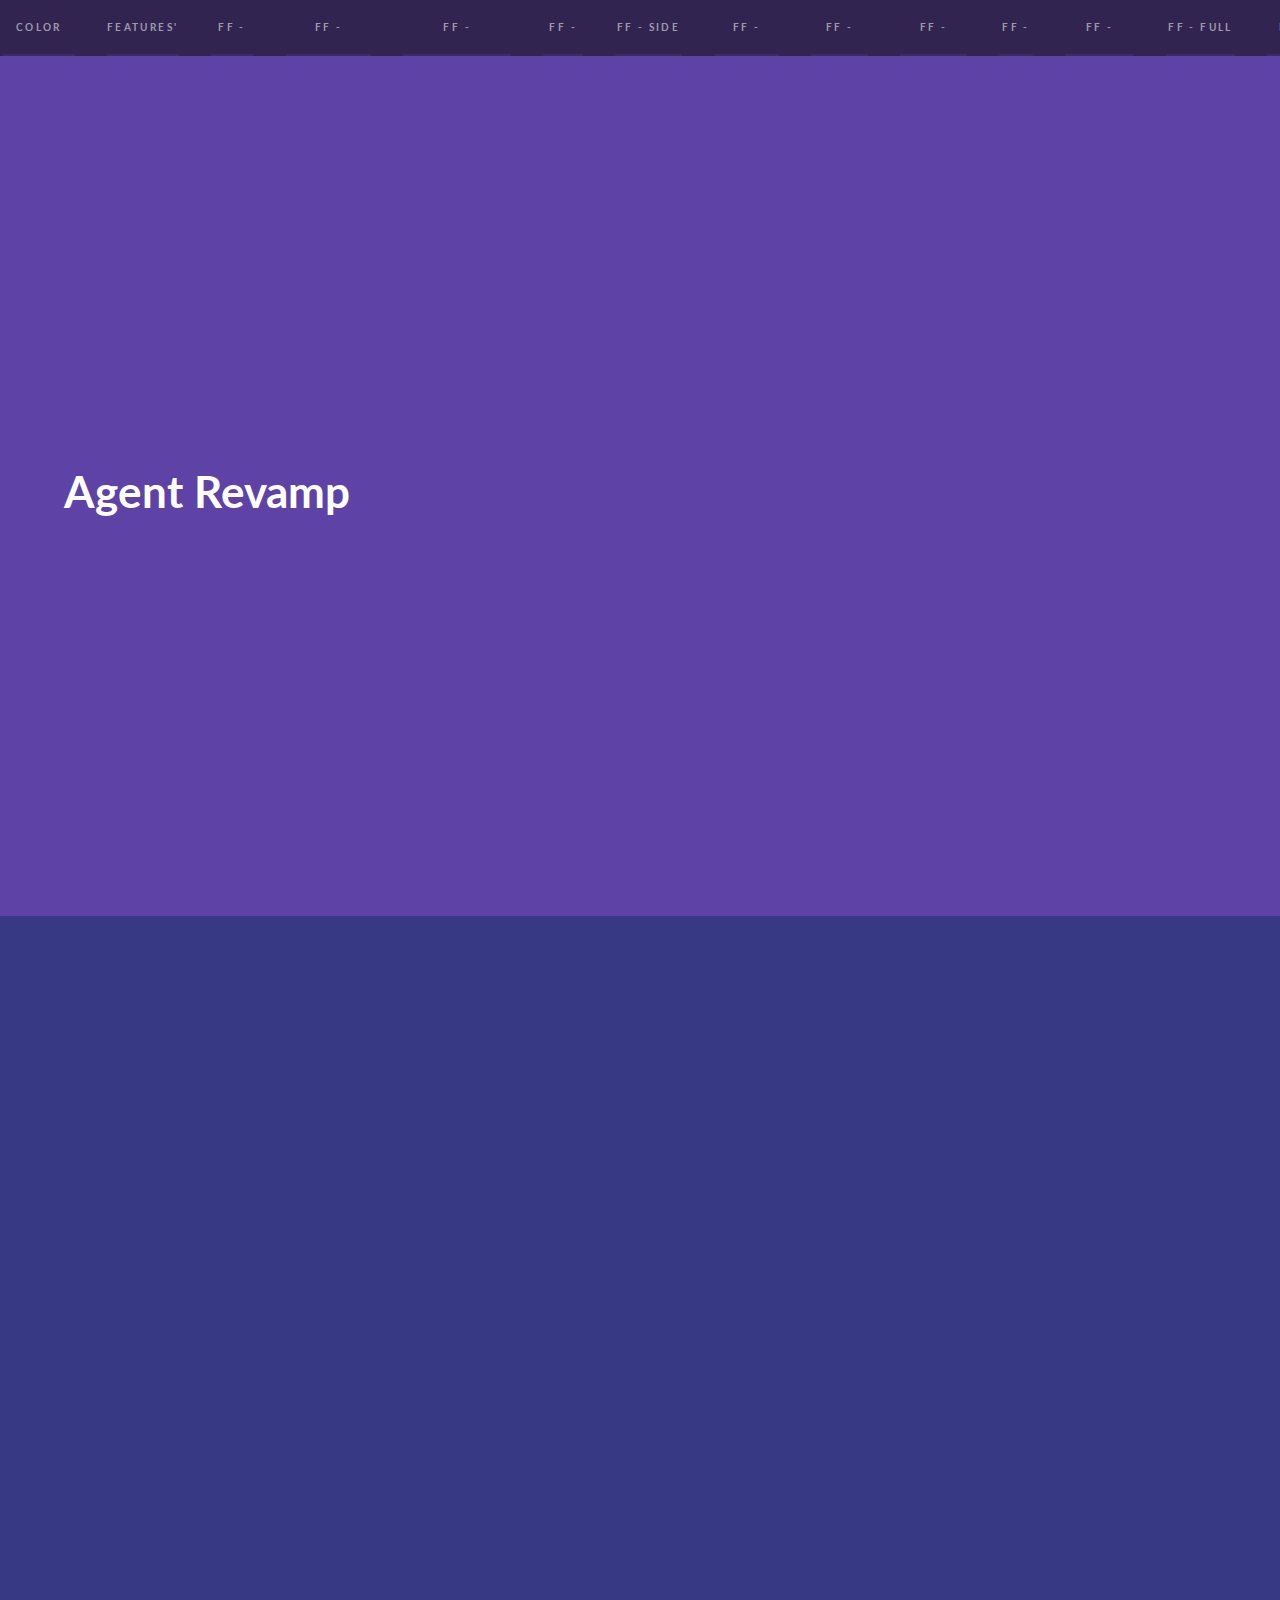
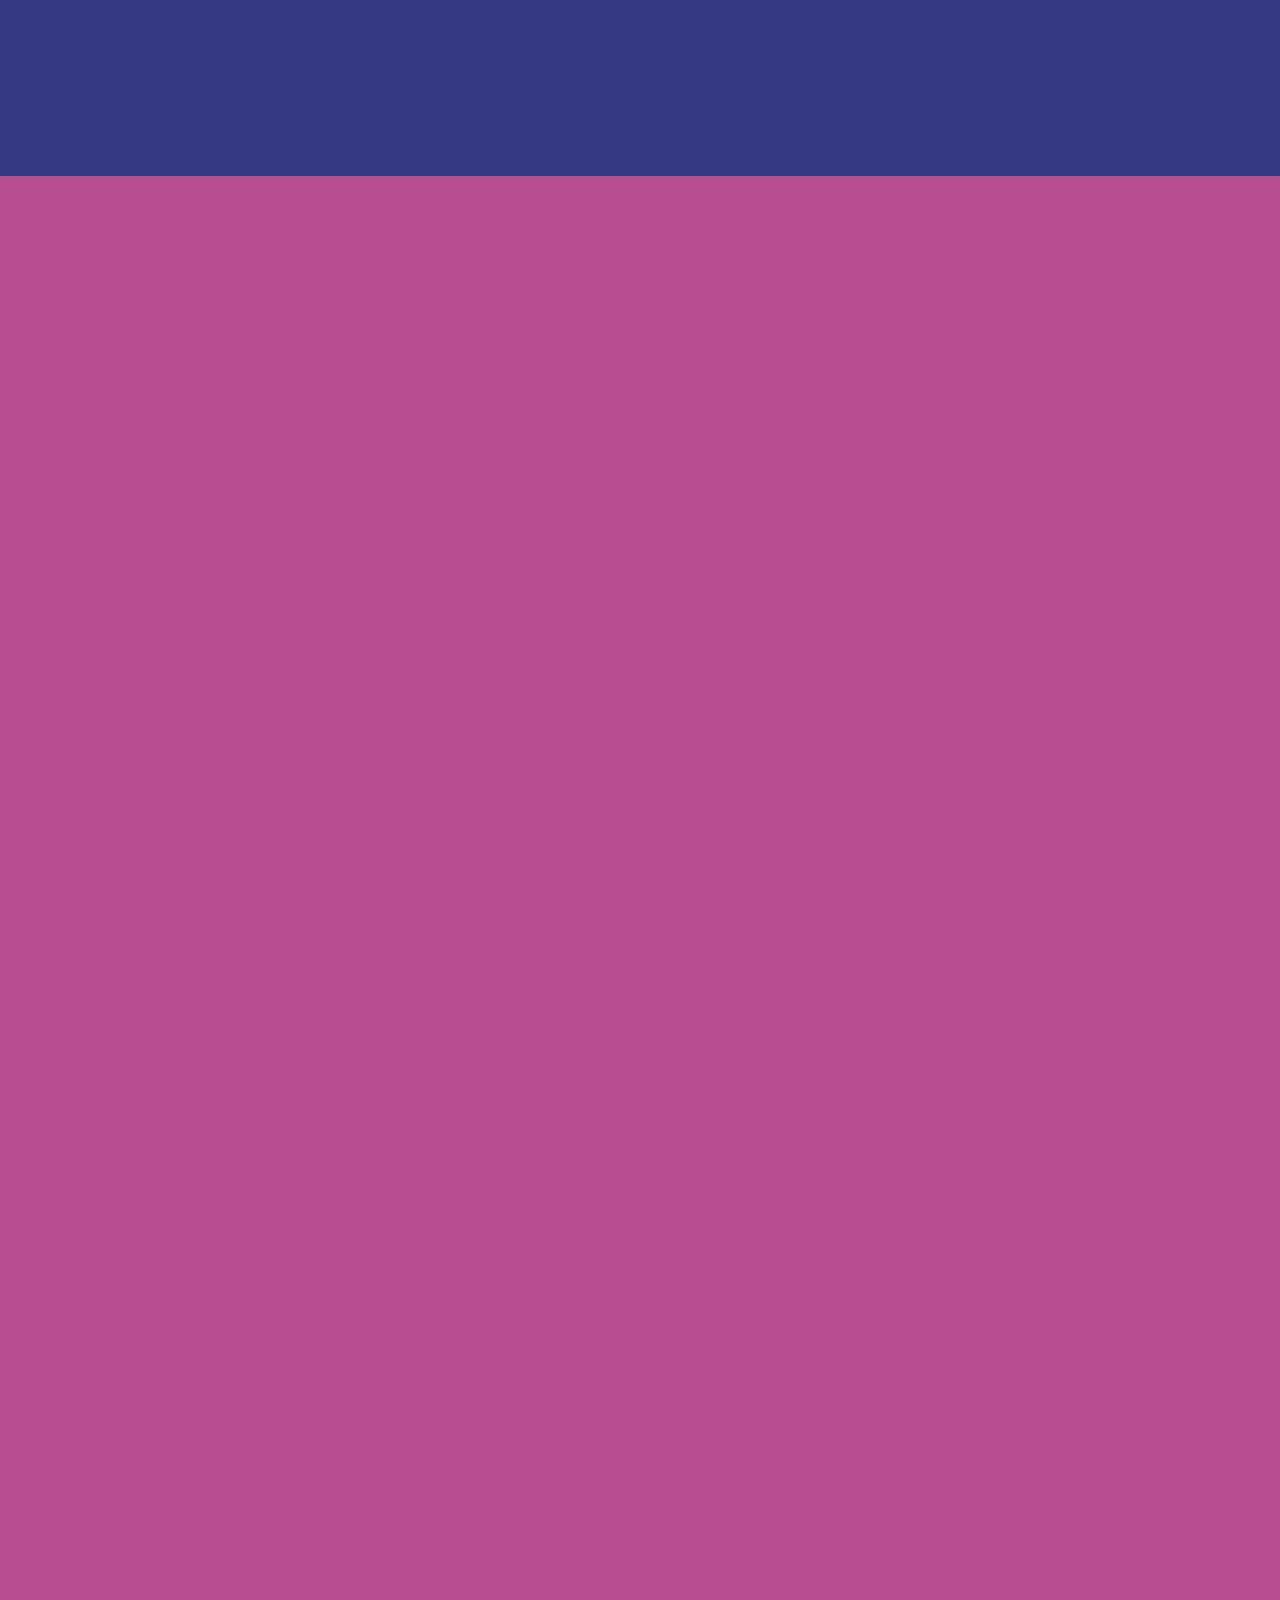
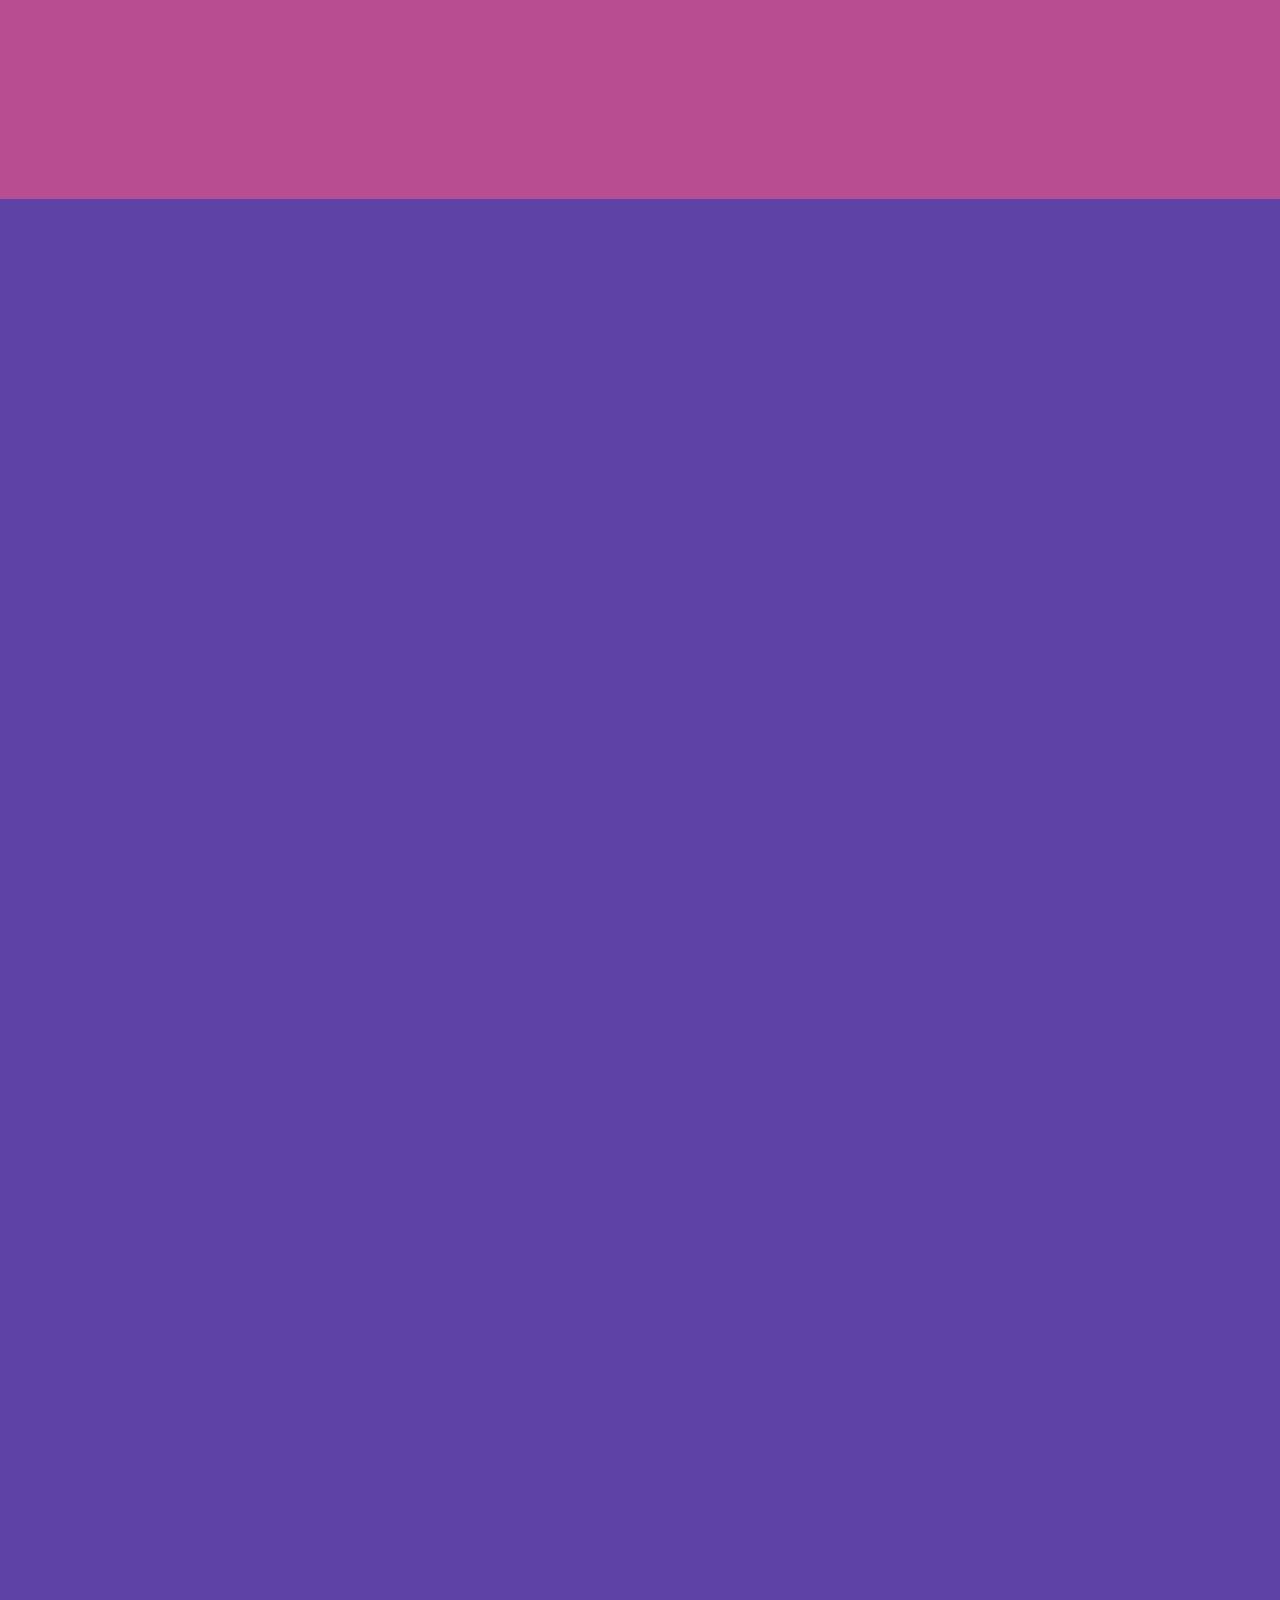
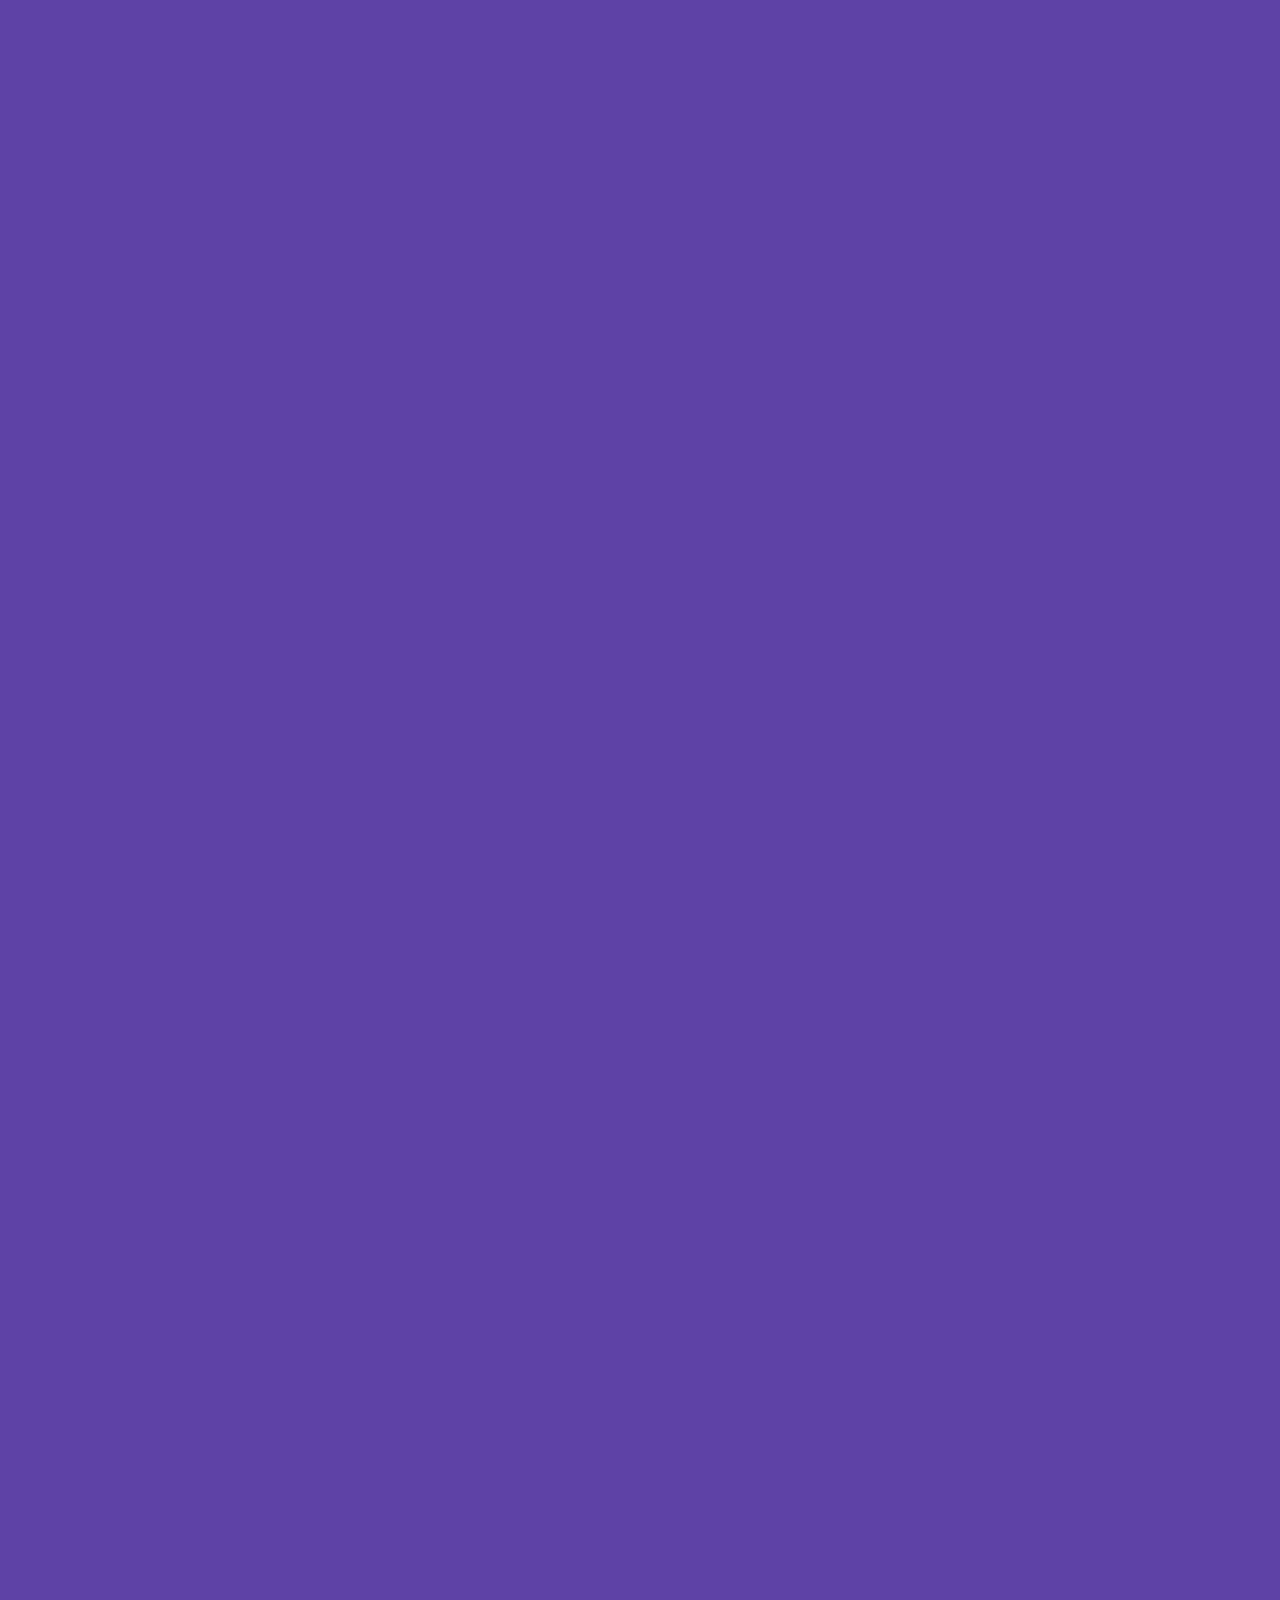
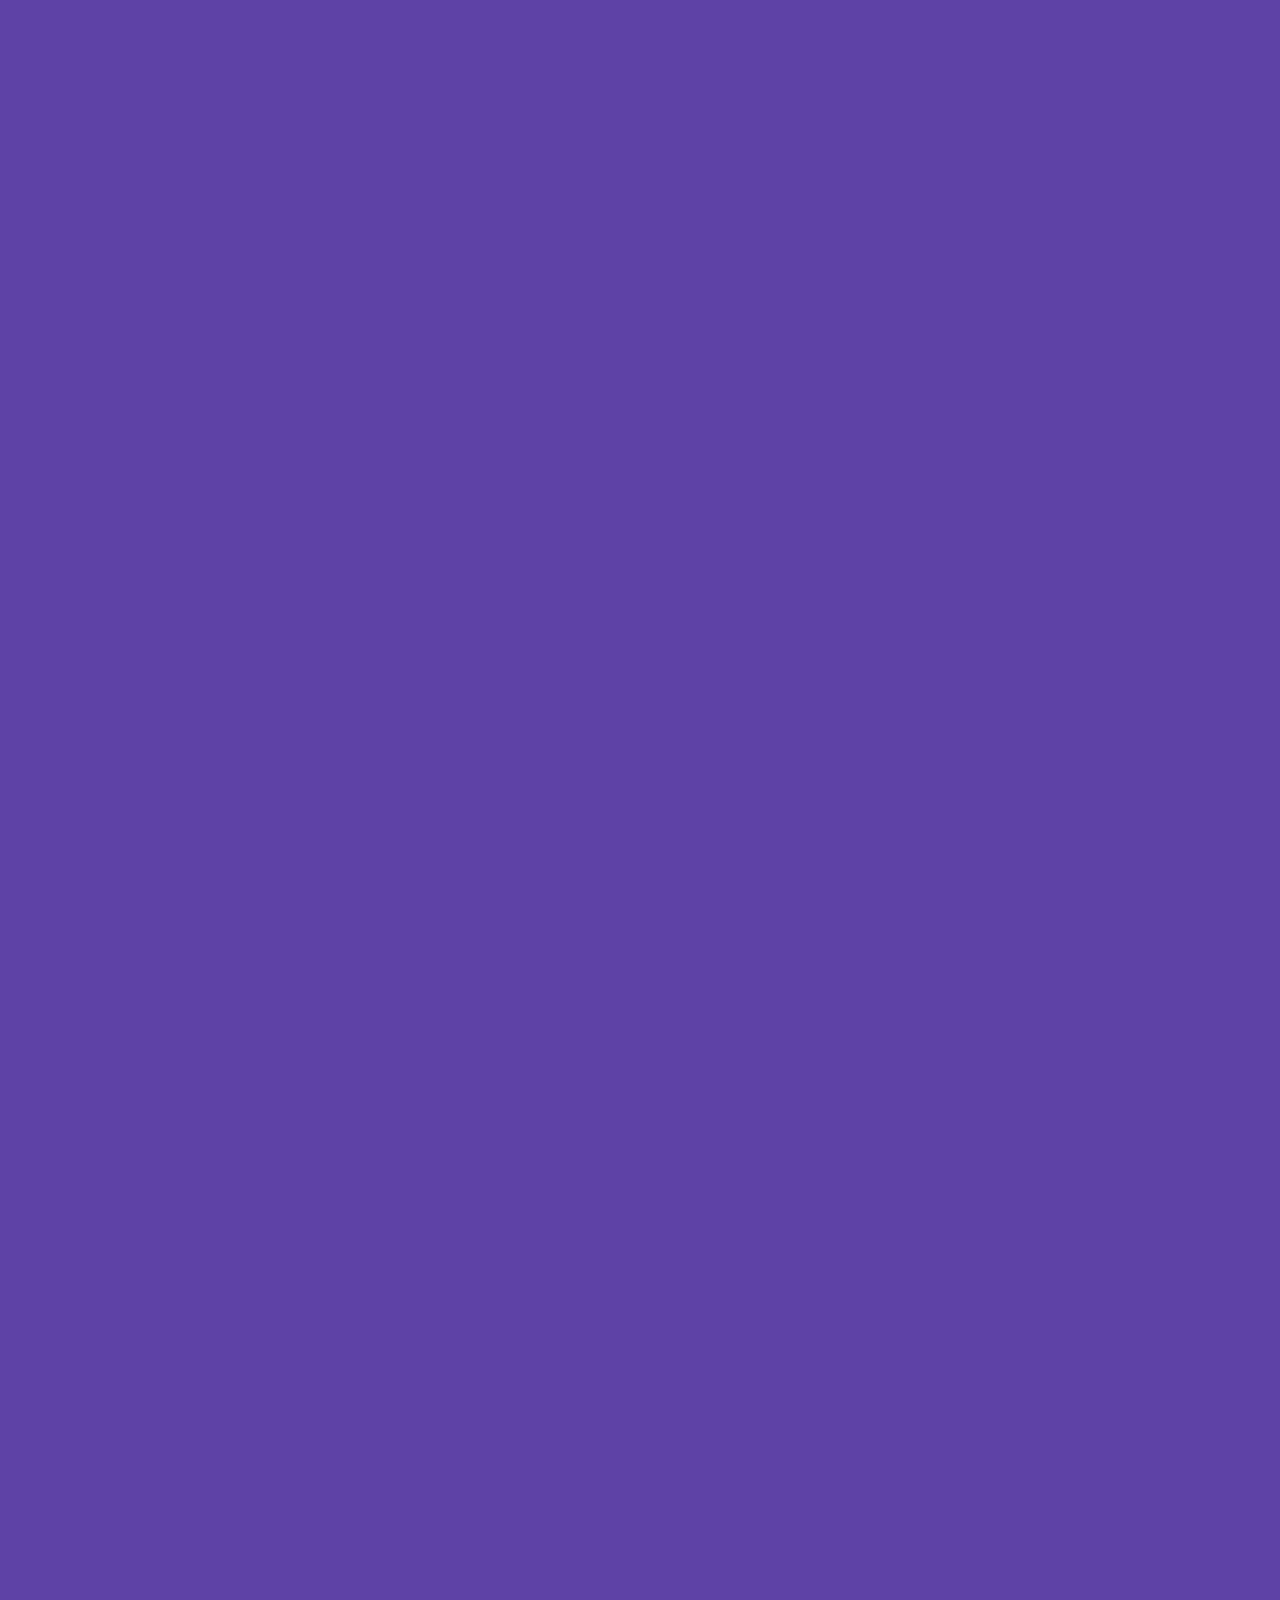
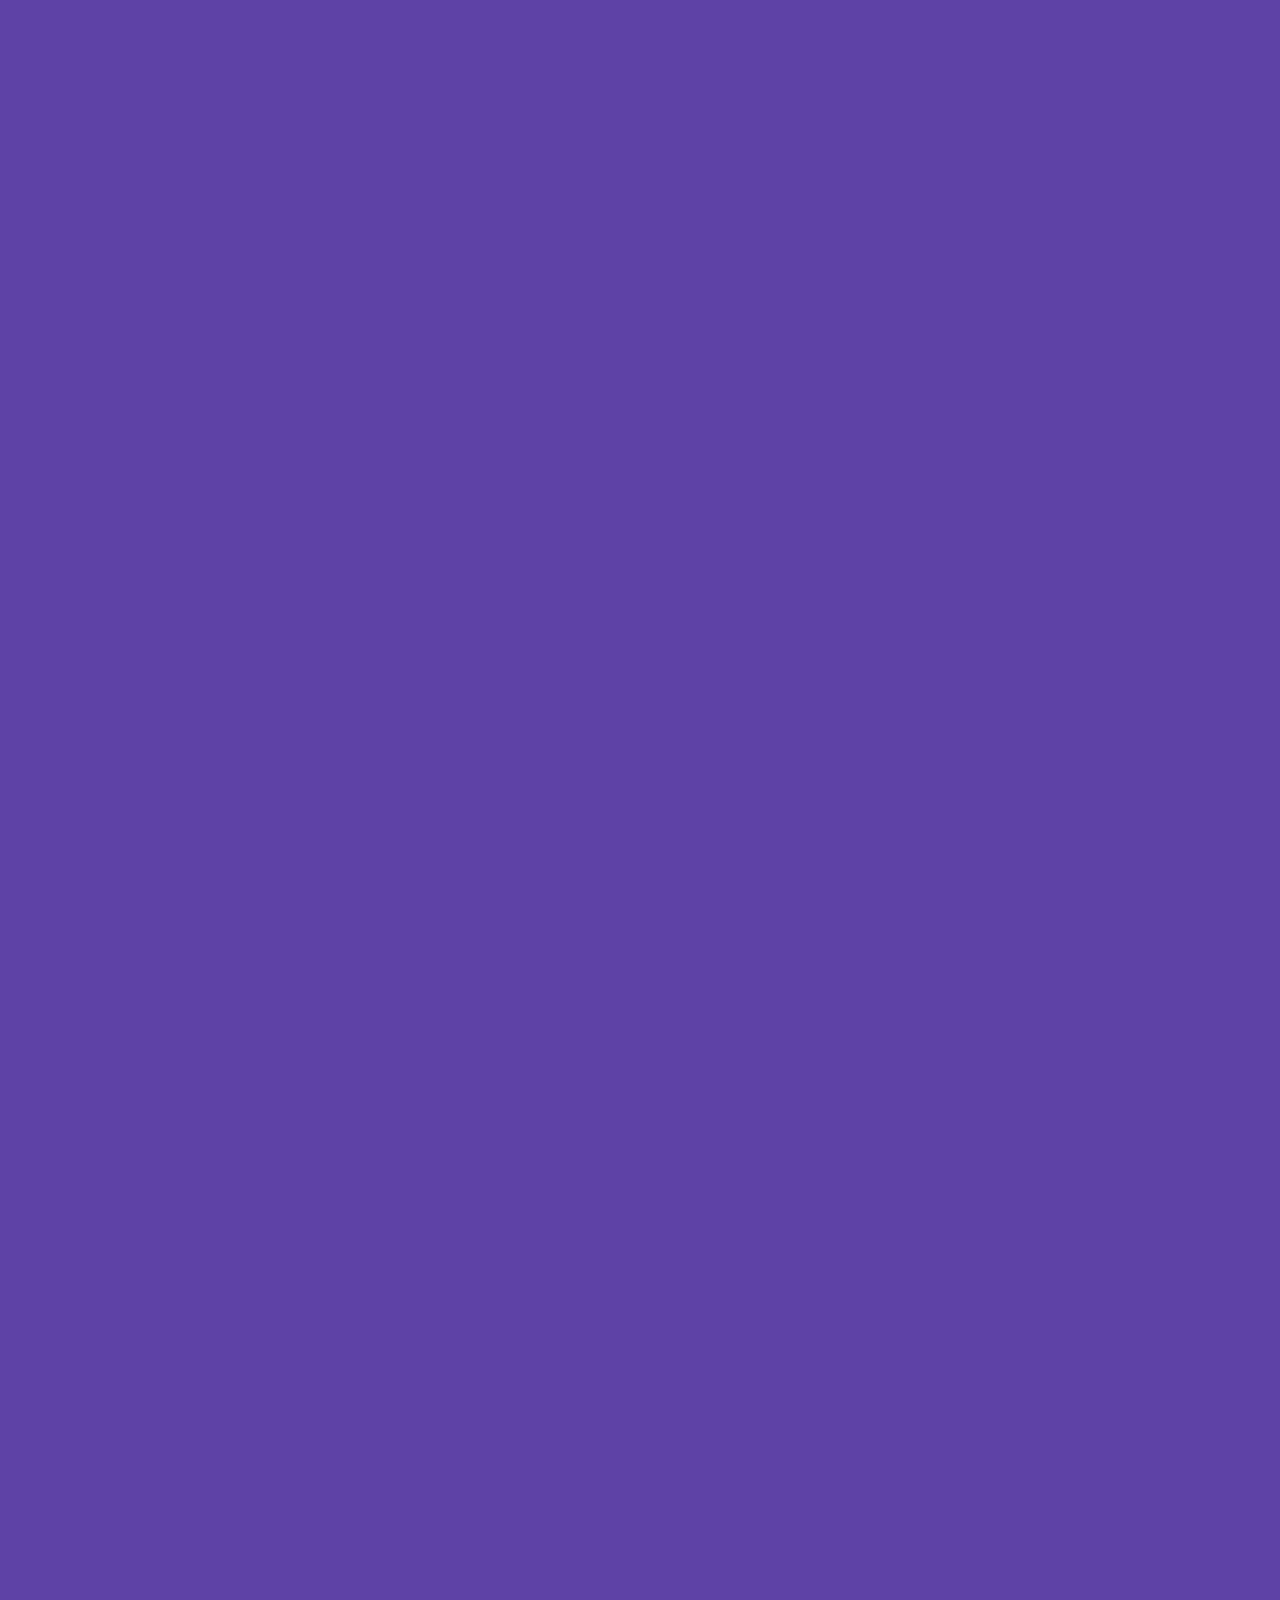
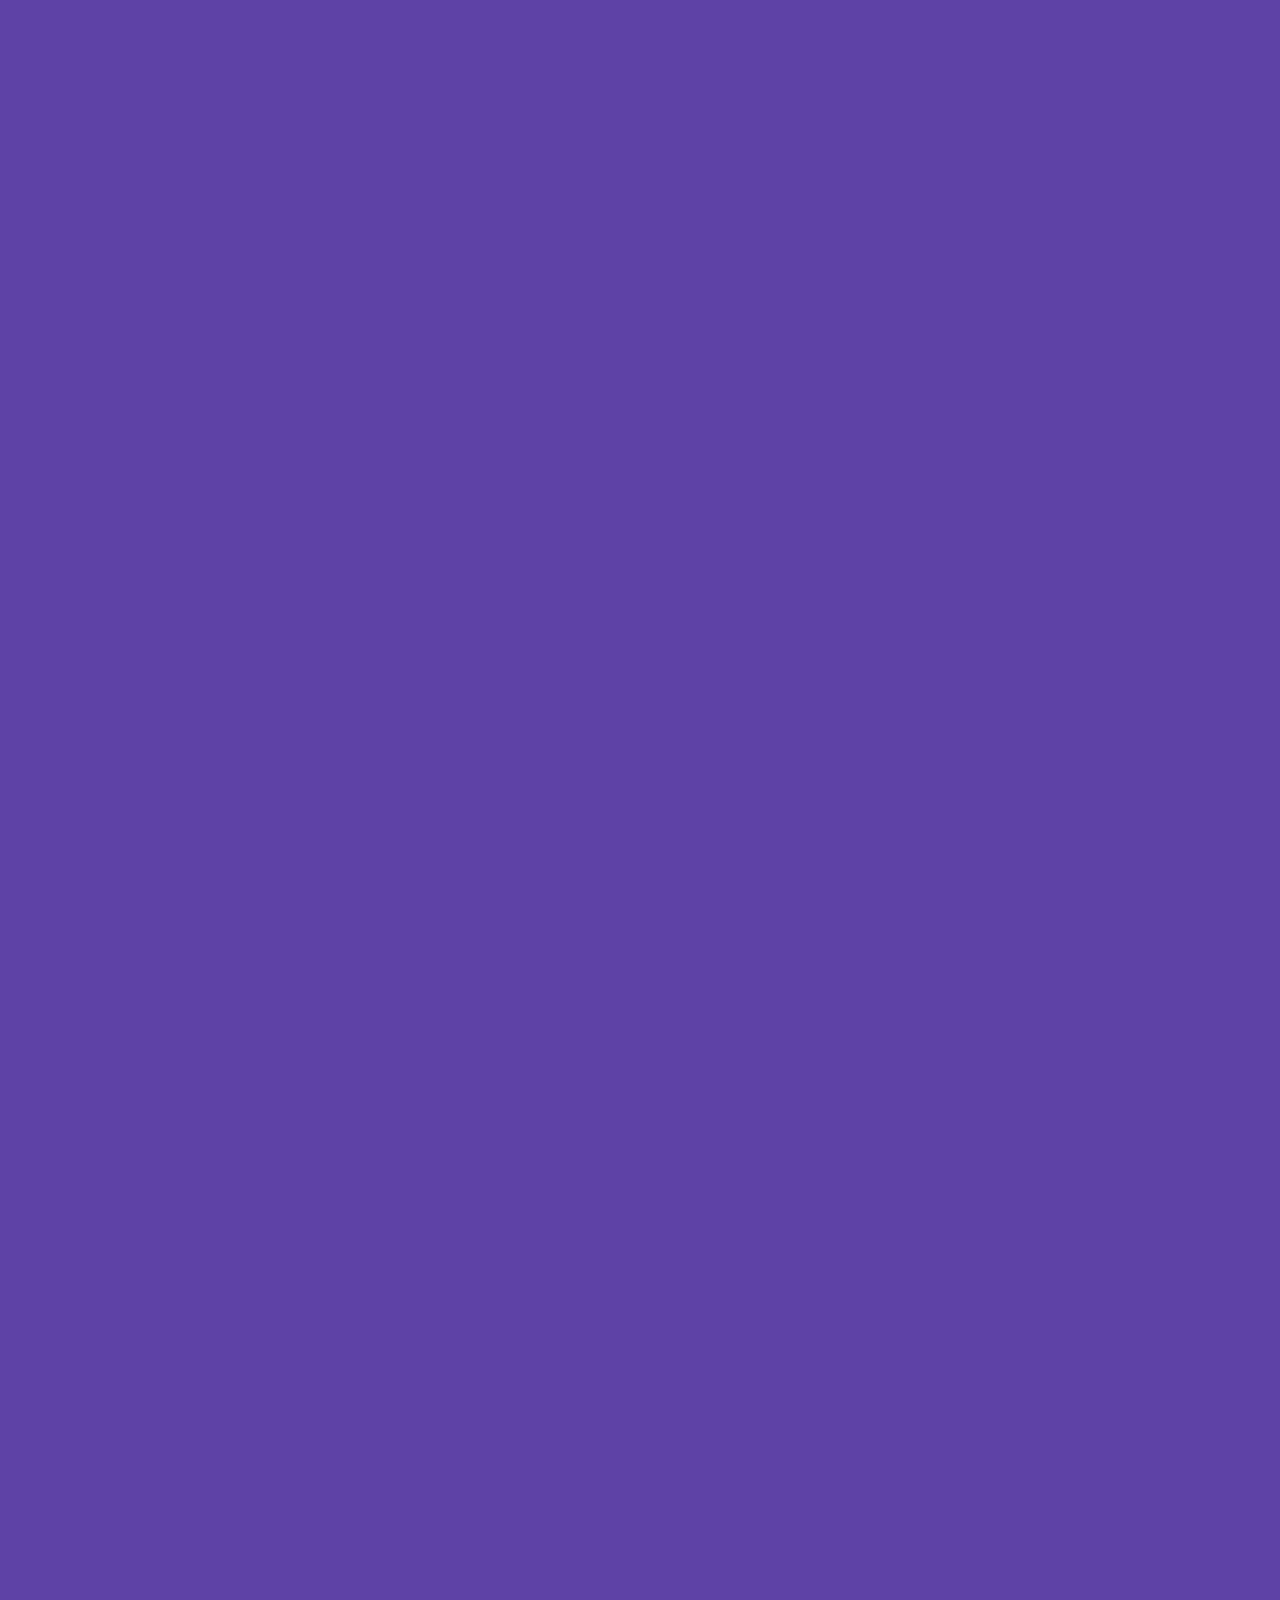
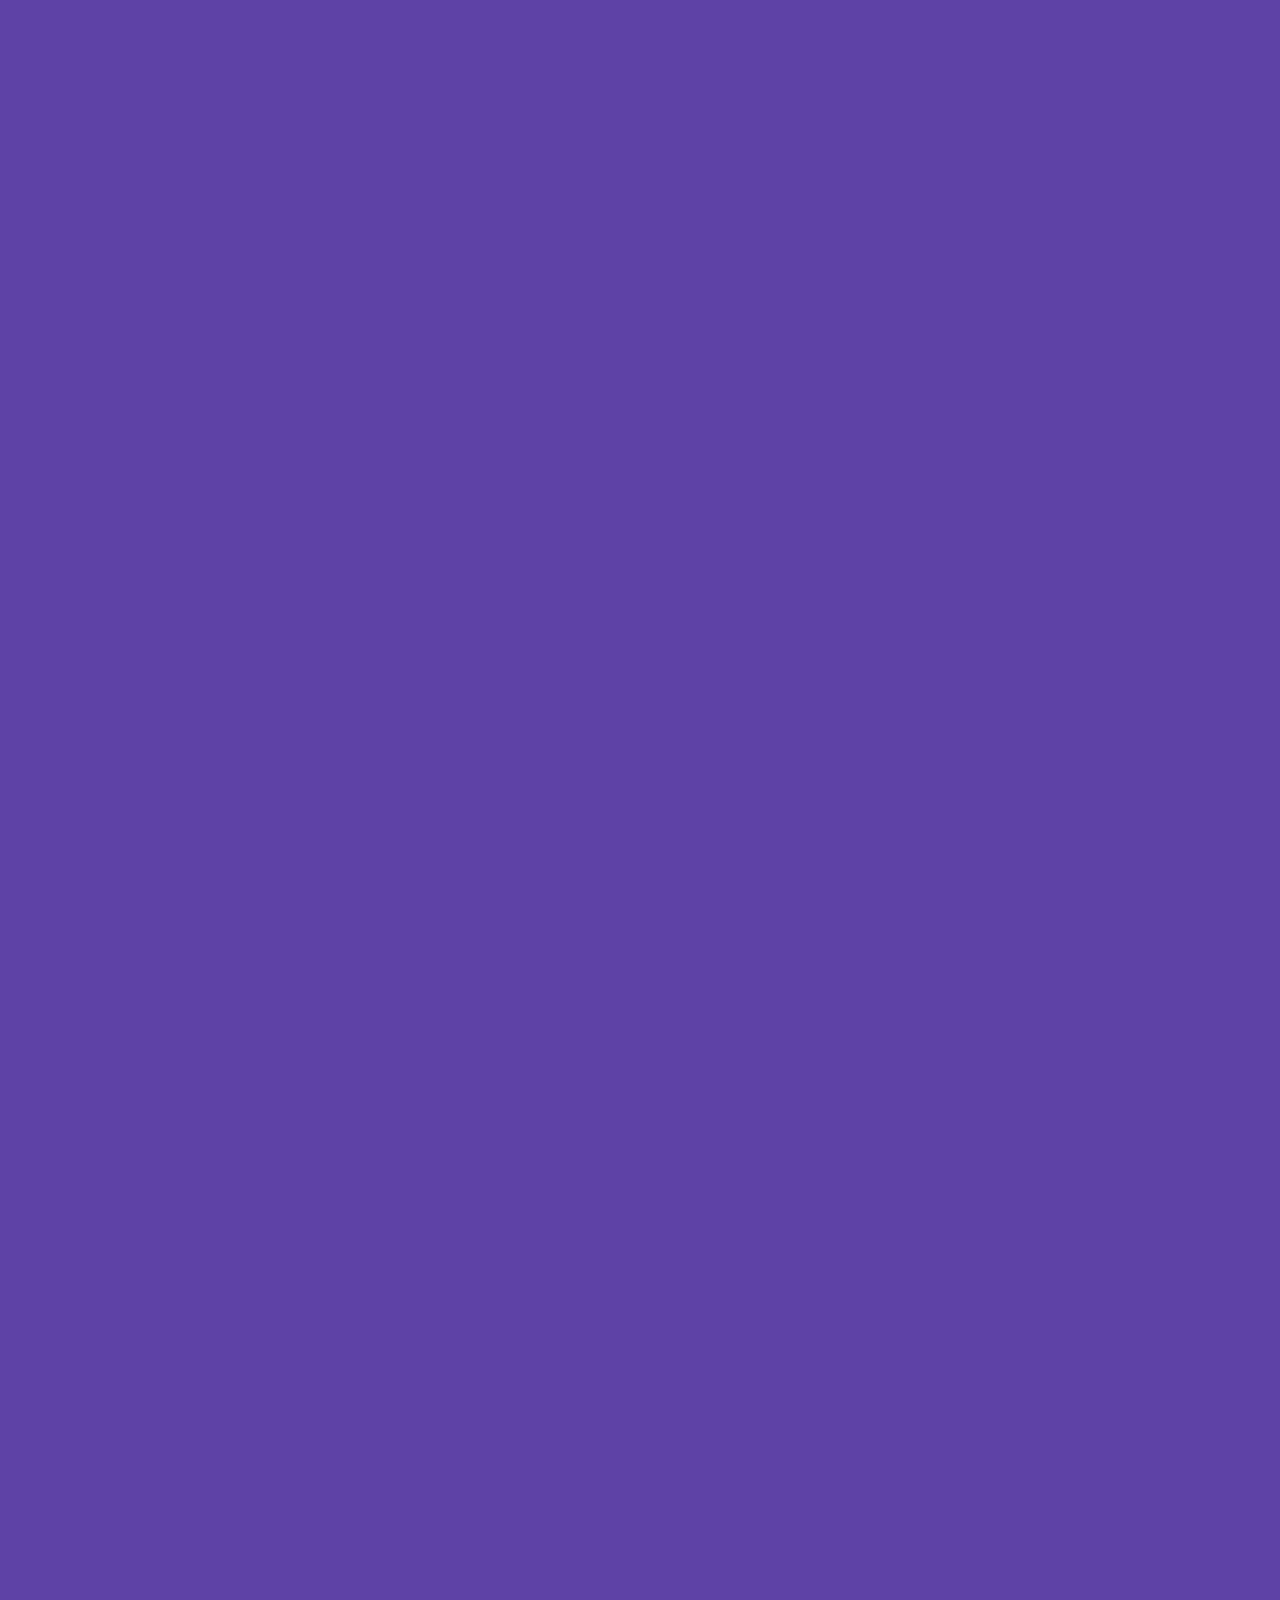
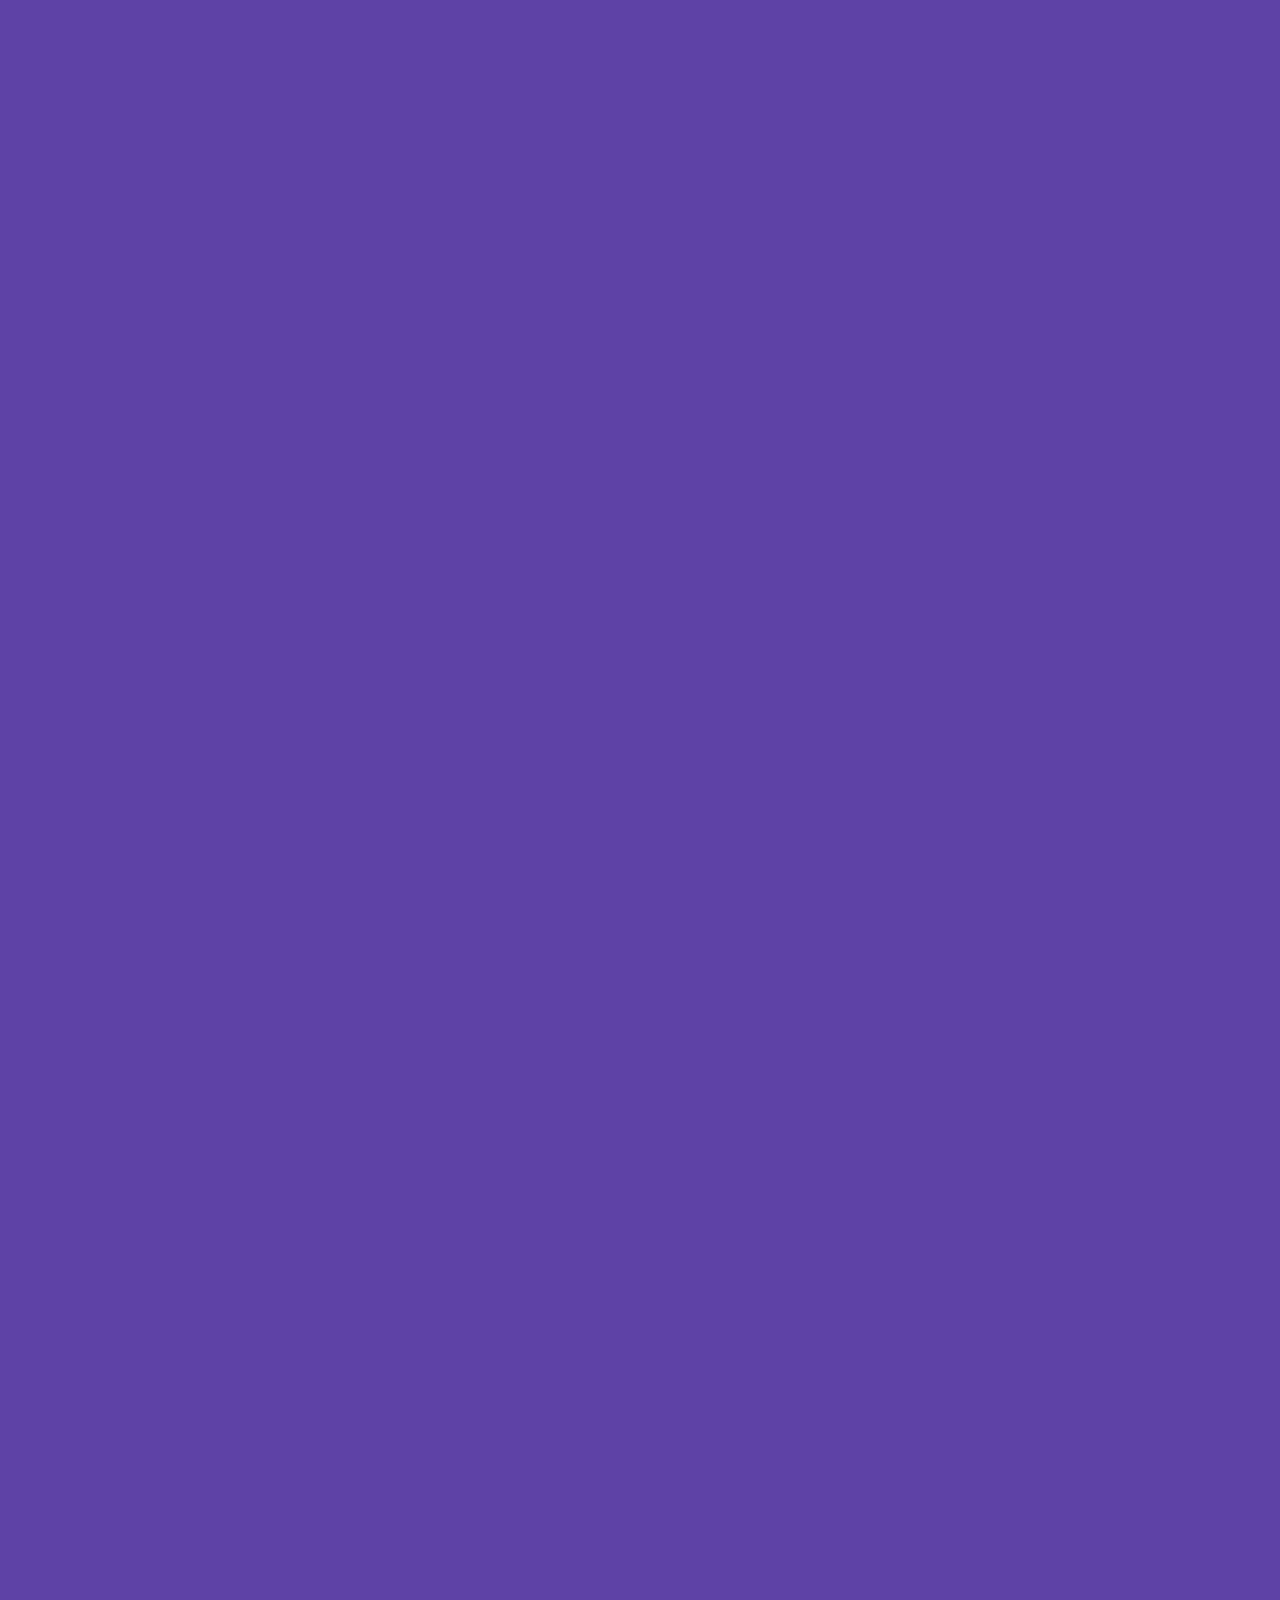
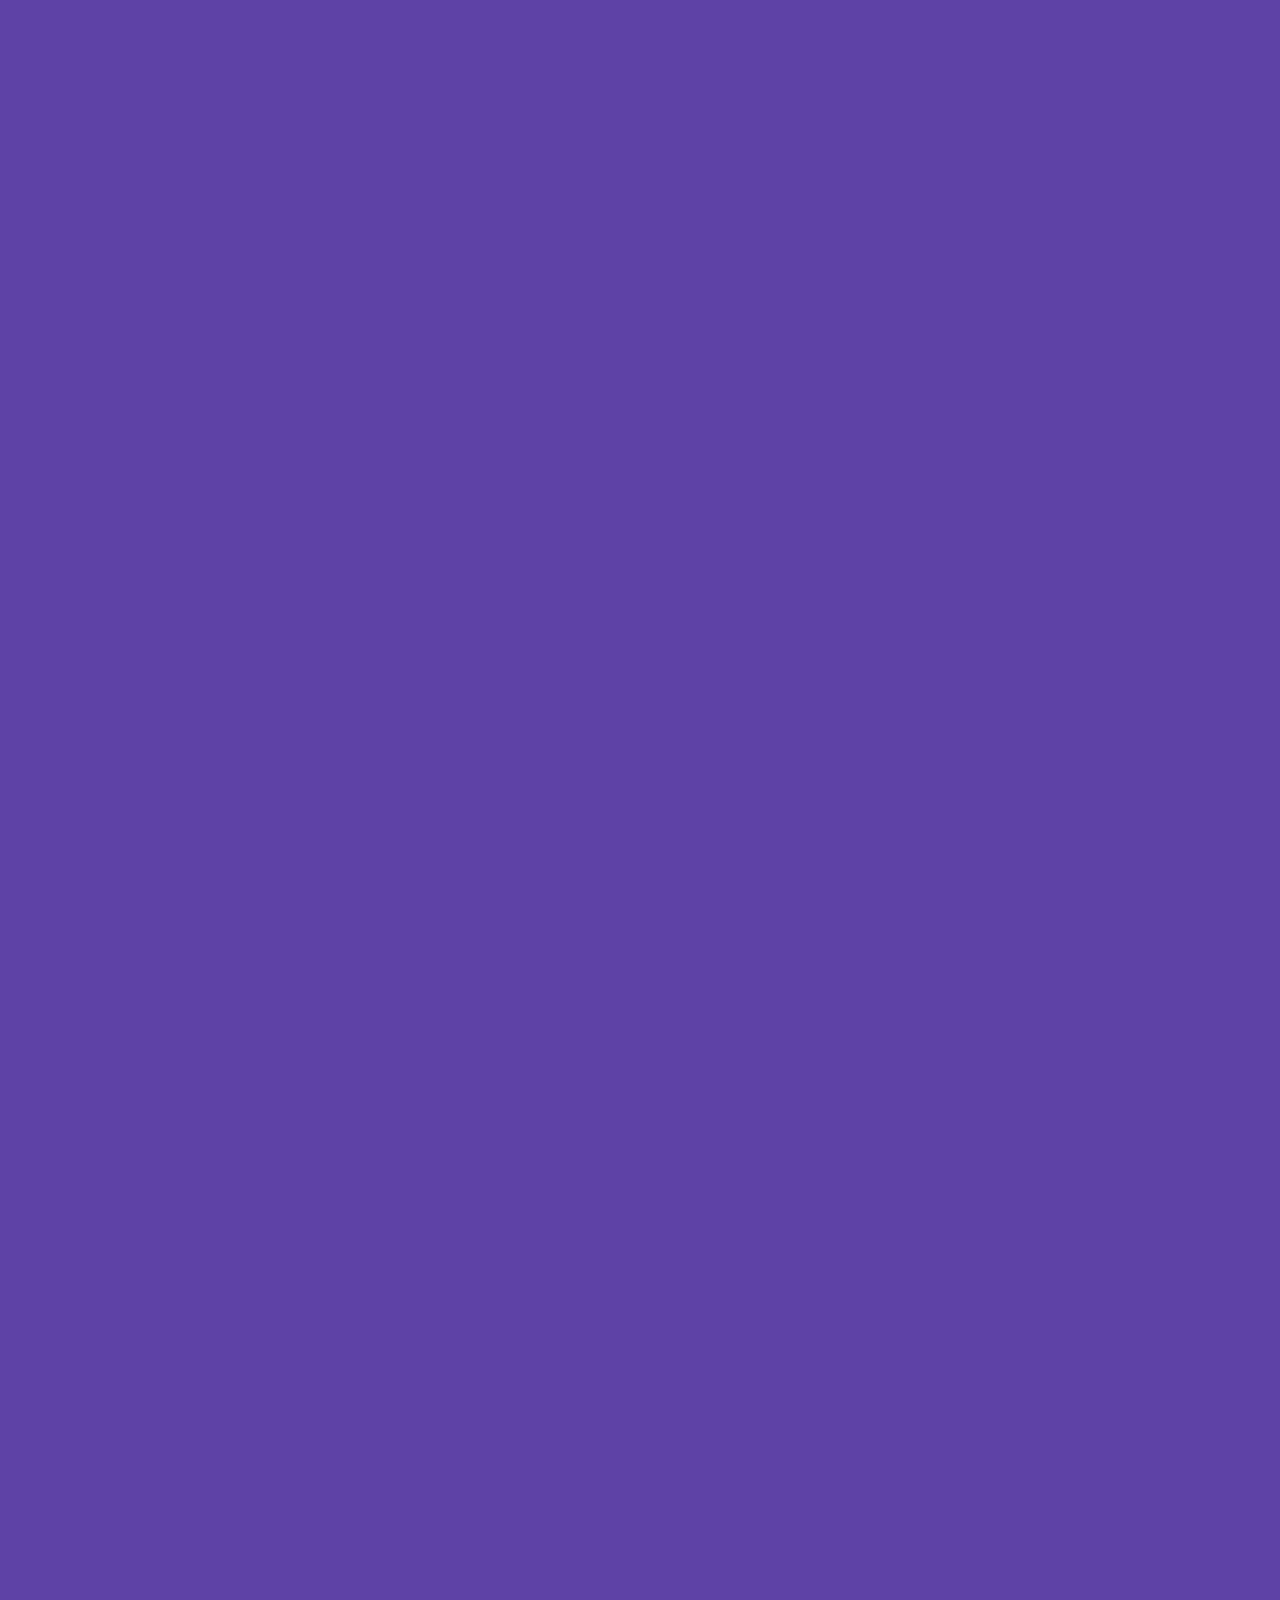
<file: index.html>
<!DOCTYPE HTML>
<!--
	Hyperspace by HTML5 UP
	html5up.net | @ajlkn
	Free for personal and commercial use under the CCA 3.0 license (html5up.net/license)
-->
<html>
	<head>
		<title>Agent Revamp</title>
		<link rel="shortcut icon" href="favicon.ico" type="image/x-icon">
		<meta charset="utf-8" />
		<meta name="viewport" content="width=device-width, initial-scale=1, user-scalable=no" />
		<link rel="stylesheet" href="assets/css/jquery.fancybox.min.css"> 
		<link rel="stylesheet" href="assets/css/default-skin/default-skin.css"> 
		<link rel="stylesheet" href="assets/css/fontawesome-all.min.css" />
		<link rel="stylesheet" href="assets/css/main.css" />
		<link rel="preconnect" href="https://fonts.gstatic.com">
		<link href="https://fonts.googleapis.com/css2?family=Lato:wght@300;700&display=swap" rel="stylesheet">
		<noscript><link rel="stylesheet" href="assets/css/noscript.css" /></noscript>
	</head>
	<body class="is-preload">

		<!-- Sidebar -->
			<section id="sidebar">
				<div class="inner">
					<nav>
						<ul>
							<li><a href="#title">Title</a></li>
							<li><a href="#business-goals">Business Goals</a></li>
							<!-- <li><a href="#statistics">Users Behaviour Statistics</a></li> -->
							<li><a href="#color-scheming">Color Scheming</a></li>
							<li><a href="#features-flow">Features' Flow</a></li>
							<li><a href="#loginflow">FF - Login</a></li>
							<li><a href="#dashboardflow">FF - Dashboard</a></li>
							<li><a href="#notifflow">FF - Notifications | Risky Account</a></li>
							<li><a href="#sidebarflow">FF - Menu</a></li>
							<li><a href="#accountsettingsflow">FF - Side Menu | Account Settings</a></li>
							<li><a href="#securityflow">FF - Security</a></li>
							<li><a href="#creatememberflow">FF - Create Member</a></li>
							<li><a href="#accountlistflow">FF - Account List</a></li>
							<li><a href="#winlossflow">FF - Win Lose</a></li>
							<li><a href="#transferflow">FF - Transfer YTD</a></li>
							<li><a href="#fulltransferflow">FF - Full Transfer</a></li>
							<li><a href="#creditflow">FF - Credit</a></li>
							<li><a href="#form-elements">Elements / Components Research</a></li>
						</ul>
					</nav>
				</div>
			</section>

		<!-- Wrapper -->
			<div id="wrapper">

				<!-- Intro -->
					<section id="title" class="wrapper style1 fullscreen fade-up">
						<div class="inner">
							<h1>Agent Revamp</h1>
						</div>
					</section>

				<!-- Project goals -->
					<section id="business-goals" class="wrapper fullscreen style2 fade-up">
						<div class="inner">
							<h1>Business Goals</h1>
							<ul>
								<li>Cater the new libra site to adopt <b>cloud based solution</b> in the future</li>
								<li><b>Reduce loading time</b> for reports, remove <b>request rate limitations</b></li>
								<li>Currently winloss report takes 13.9s highest, 7.2s average , target to reduce to <b>3s</b> highest</li>
								<li>Full transfer page takes 16.3s highest, 2s average, target to reduce to <b>3s</b> highest</li>
								<li>To improve agent efficiency, the agents are able use member mgmt <b>API services</b> to create members, view reports, do transfer, adjust credits</li>
								<li>To <b>reduce dependencies from b2c requests</b>, separate b2b2c both frontend and backend from b2b</li>
								<li>To <b>reduce reliance on TS support</b>, we will be able to release our backend services without their help.</li>
								<li>To cater for <b>ease of development and maintenance</b>, we will consolidate 3 agent sites into 1.
								</li>
							</ul>
						</div>
					</section>

				<!-- statistics -->
					<!-- <section id="statistics" class="wrapper style3 fade-up">
						<div class="inner">
							<h1>User Statistics from GA</h1>
							<h3>Most Visited Pages</h3>
							<div class="ga features">
								<section>
									<a class="image" href="images/most_visited_1.png" data-fancybox="statistics" data-caption="Most Visited Pages (1 Sept - 31 Dec 2020) 1-10"><img class="main" src="images/most_visited_1.png" alt="Most Visited Pages (1 Sept - 31 Dec 2020)" /></a>
									Most visited pages by users from 1 Sept - 31 Dec 2020 (1-10)
								</section>
								<section>
									<a class="image" href="images/most_visited_2.png" data-fancybox="statistics" data-caption="Most Visited Pages (1 Sept - 31 Dec 2020) 11-20"><img class="main" src="images/most_visited_2.png" alt="Most Visited Pages (1 Sept - 31 Dec 2020)" /></a>
									Most visited pages by users from 1 Sept - 31 Dec 2020 (11-20)
								</section>
							</div>
							<hr></hr>
							<h3>Devices Used</h3>
							<div class="ga features">
								<section>
									<a class="image" href="images/top_devices_overview.png" data-fancybox="statistics" data-caption="Devices Used (1 Sept - 31 Dec 2020)"><img class="main" src="images/top_devices_overview.png" alt="Devices Used (1 Sept - 31 Dec 2020)" /></a>
									Devices used by users (1 Sept - 31 Dec 2020)
								</section>
								<section>
									<a class="image" href="images/devices_top_countries.png" data-fancybox="statistics" data-caption="Top Devices Used By Countries (1 Sept - 31 Dec 2020)"><img class="main" src="images/devices_top_countries.png" alt="Top Devices Used By Countries (1 Sept - 31 Dec 2020)" /></a>
									Top Devices used by countries (1 Sept - 31 Dec 2020)
								</section>
								<section>
									<a class="image" href="images/devices_indo.png" data-fancybox="statistics" data-caption="Devices Used By Indonesia (1 Sept - 31 Dec 2020)"><img class="main" src="images/devices_indo.png" alt="Devices Used By Indonesia (1 Sept - 31 Dec 2020)" /></a>
									Devices used by Indonesia (1 Sept - 31 Dec 2020)
								</section>
								<section>
									<a class="image" href="images/devices_thai.png" data-fancybox="statistics" data-caption="Devices Used By Thailand (1 Sept - 31 Dec 2020)"><img class="main" src="images/devices_thai.png" alt="Devices Used By Thailand (1 Sept - 31 Dec 2020)" /></a>
									Devices used by Thailand (1 Sept - 31 Dec 2020)
								</section>
								<section>
									<a class="image" href="images/devices_viet.png" data-fancybox="statistics" data-caption="Devices Used By Vietnam (1 Sept - 31 Dec 2020)"><img class="main" src="images/devices_viet.png" alt="Devices Used By Vietnam (1 Sept - 31 Dec 2020)" /></a>
									Devices used by Vietnam (1 Sept - 31 Dec 2020)
								</section>
								<section></section>
							</div>
							<hr></hr>
						</div>
					</section> -->

				<!-- Color scheming -->
				<section id="color-scheming" class="wrapper style3 fade-up">
					<div class="inner">
						<h1>Color Scheming</h1>
						<div class="color features">
							<section>
								<a class="image" href="images/colorscheme1.png" data-fancybox="colorscheme" data-caption="Typography"><img class="main" src="images/colorscheme1.png" alt="Typography" /></a>
								Typography
							</section>
							<section class="border-left">
								<a class="image" href="images/colorscheme4.png" data-fancybox="colorscheme" data-caption="Primary Color"><img class="main" src="images/colorscheme4.png" alt="Primary Color" /></a>
								Primary Color
							</section>
							<section class="border-top">
								<a class="image" href="images/colorscheme2.png" data-fancybox="colorscheme" data-caption="Color Scheming"><img class="main" src="images/colorscheme2.png" alt="Color Scheming" /></a>
								Color Scheming
							</section>
							<section class="border-top">
								<a class="image" href="images/colorscheme3.png" data-fancybox="colorscheme" data-caption="Elements UI"><img class="main" src="images/colorscheme3.png" alt="Elements UI" /></a>
								Elements UI
							</section>
						</div>
						<hr></hr>
					</div>
				</section>

				<!-- heuristic evaluation -->
				<section id="features-flow" class="wrapper style1 fullscreen fade-up">
					<div class="inner">
						<h1>Features' Flow</h1>

						<!-- login -->
						<table id="loginflow" class="heuristic">
							<tr class="title-row">
								<td colspan="2"><b>Login Page</b></td>
							</tr>
							<tr>
								<td>
									<a class="image" href="images/login.png" data-fancybox="login" data-caption="Login Page"><img class="main" src="images/login.png" /></a>
								</td>
								<td>
									<a class="image" href="images/revamp_login.png" data-fancybox="login" data-caption="Login Page "><img class="main half" src="images/revamp_login.png" /></a>
									<a class="image" href="images/revamp_login2.png" data-fancybox="login" data-caption="Login Page "><img class="main half" src="images/revamp_login2.png" /></a>
								</td>
							</tr>
							<tr>
								<td>
									<p class="title">Password field</p>
									<ul>
										<li>Unable to see what has been entered in password field</li>
									</ul>
									<p class="title">Form elements</p>
									<ul>
										<li>Smaller click space</li>
									</ul>
								</td>
								<td>
									<p class="title">Password field</p>
									<ul>
										<li>An eye icon to show password</li>
									</ul>
									<p class="title">Form elements</p>
									<ul>
										<li>Bigger click space</li>
									</ul>
									<p class="title">Info icon</p>
									<ul>
										<li>Option to contact customer service for help / support</li>
									</ul>
									<p class="title">After multiple failed logins</p>
									<ul>
										<li>After 5 failed sign in attempts, info icon will expand</li>
									</ul>
								</td>
							</tr>
							<!-- t & c -->
							<tr class="subtitle-row">
								<td colspan="2"><b>Terms & Conditions Page</b></td>
							</tr>
							<tr>
								<td>
									<a class="image" href="images/t&c.png" data-fancybox="login" data-caption="Terms & Conditions Page"><img class="main" src="images/t&c.png"/></a>
								</td>
								<td>
									<a class="image" href="images/revamp_tncline.png" data-fancybox="login" data-caption="Login Page - T&C"><img class="main half" src="images/revamp_tncline.png"/></a>
									<hr>
									<a class="image" href="images/revamp_t&c.png" data-fancybox="login" data-caption="Terms & Conditions Page"><img class="main half" src="images/revamp_t&c.png"/></a>
								</td>
							</tr>
							<tr>
								<td>
									<p class="title">Compulsory agreement</p>
									<ul>
										<li>Have to click on Agree to proceed</li>
										<li>Page will appear on login success</li>
									</ul>
									<p class="title">Form elements</p>
									<ul>
										<li>Smaller click space</li>
									</ul>
								</td>
								<td>
									<p class="title">Default agreement</p>
									<ul>
										<li>By signing in, consent is given</li>
										<li>Appears as an option, user can click to read</li>
										<li>Less disruptive, doesn't appear as a compulsory step</li>
									</ul>
								</td>
							</tr>
						</table>
						<br />

						<hr>

						<!-- dashboard -->
						<table id="dashboardflow" class="heuristic heuristic-half">
							<tr class="title-row">
								<td colspan="2"><b>Dashboard Page</b></td>
							</tr>
							<tr>
								<td>
									<a class="image" href="images/landing.png" data-fancybox="dashboard" data-caption="Dashboard"><img class="main" src="images/landing.png" /></a>
									<a class="image" href="images/landing_datefilter.png" data-fancybox="dashboard" data-caption="Dashboard (Date)"><img class="main" src="images/landing_datefilter.png" /></a>
									<a class="image" href="images/landing_date.png" data-fancybox="dashboard" data-caption="Dashboard (Date)"><img class="main" src="images/landing_date.png" /></a>
								</td>
								<td>
									<a class="image" href="images/revamp_dashboard.png" data-fancybox="dashboard" data-caption="Dashboard"><img class="main" src="images/revamp_dashboard.png" /></a>
									<a class="image" href="images/revamp_date.png" data-fancybox="dashboard" data-caption="Dashboard (Date)"><img class="main" src="images/revamp_date.png" /></a>
								</td>
							<tr>
								<td>
									<ul>
										<li>Information not sectioned, draw focus away from the data</li>
										<li>Limited information to communicate and provide to the user</li>
									</ul>
									<p class="title">Date filter</p>
									<ul>
										<li>2 individual FROM date and TO date field to fill</li>
										<li>No validation for date range if TO date is > FROM date</li>
										<li>Additional click to click on TO date after FROM date is selected</li>
										<li>Small buttons to click for dates on calendar drop down</li>
										<li>Separate predefined date range</li>
									</ul>
								</td>
								<td>
									<ul>
										<li>Information sectioned into different components for better clarity</li>
										<li>Included quick actions / backup site links for ease of access</li>
										<li>Included balance info / bet counts for additional info</li>
									</ul>
									<p class="title">Date filter</p>
									<ul>
										<li>1 field for selecting date range</li>
										<li>Validation for date range, unable to choose a bigger FROM date than TO date</li>
										<li>Date range in date dropdown for better visalization, range will be selected</li>
										<li>Bigger space to click for calendar drop down</li>
										<li>Predefined date range for quick access and range highlight in same dropdown for better visualization</li>
										<li><a href="http://www.daterangepicker.com/#config" target="_blank">Link: Date range picker</a>
									</ul>
								</td>
							</tr>
							<tr class="subtitle-row">
								<td colspan="2"><b>Dashboard Page > Quick Actions</b></td>
							</tr>
							<tr>
								<td colspan="2">
									<a class="image" href="images/dashboard_quickactions.png" data-fancybox="dashboard" data-caption="Dashboard - Quick Actions"><img class="triple main" src="images/dashboard_quickactions.png" /></a>
									<a class="image" href="images/most_visited_1.png" data-fancybox="dashboard" data-caption="Most Visited (1 Sept 2020 - 31 Dec 2020)"><img class="triple main" src="images/most_visited_1.png" /></a>
									<a class="image" href="images/most_visited_2.png" data-fancybox="dashboard" data-caption="Most Visited (1 Sept 2020 - 31 Dec 2020)"><img class="triple main" src="images/most_visited_2.png" /></a>
								</td>
							</tr>
							<tr>
								<td colspan="2">
									<p class="title">Customization</p>
									<ul>
										<li>Allow for user customization to choose top pages for quick navigation instead of remembering where is located under which menu item</li>
										<li>Default is following what was collected from GA on most visited pages</li>
										<li>Allows for user control freedom</li>
									</ul>
								</td>
							</tr>
						</table>

						<hr>

						<!-- notifications -->
						<table id="notifflow" class="heuristic">
							<tr class="title-row">
								<td colspan="2"><b>Notifications</b></td>
							</tr>
							<tr>
								<td>
									<a class="image" href="images/notif.png" data-fancybox="notifications" data-caption="Notifications"><img class="main" src="images/notif.png" /></a>
								</td>
								<td>
									<a class="image" href="images/revamp_notif.png" data-fancybox="notifications" data-caption="Notifications"><img class="main" src="images/revamp_notif.png" /></a>
									<hr>
									<a class="image" href="images/revamp_notif2.png" data-fancybox="notifications" data-caption="Notifications"><img class="main" src="images/revamp_notif2.png" /></a>
									<a class="image" href="images/revamp_notif3.png" data-fancybox="notifications" data-caption="Notifications"><img class="main" src="images/revamp_notif3.png" /></a>
								</td>
							</tr>
							<tr>
								<td>
									<p class="title">Uncategorized</p>
									<ul>
										<li>Unable to tell which is menu item / notification</li>
										<li>Information too spread out, especially if all items have notifications</li>
									</ul>
								</td>
								<td>
									<p class="title">Consolidation</p>
									<ul>
										<li>All notification types categorized under 1 notification bell</li>
										<li>Location moved from menu side bar to a separate location for clarity / ease of access</li>
									</ul>
									<p class="title">Categories</p>
									<ul>
										<li>Notifications to still be categorized so it's easier to read</li>
									</ul>
									<p class="title">Mark all as read</p>
									<ul>
										<li>Allow quick action for user to clear notifications</li>
									</ul>
								</td>
							</tr>
							<tr class="subtitle-row">
								<td colspan="2"><b>Notifications > Risky Account -> Add to monitor list</b></td>
							</tr>
							<tr>
								<td style="width:50%">
									<a class="image" href="images/risky_account.png" data-fancybox="notifications" data-caption="Risky Account"><img class="half main" src="images/risky_account.png" /></a>
									<a class="image" href="images/risky_account_monitor.png" data-fancybox="notifications" data-caption="Risky Account - Add To Monitored List"><img class="half main" src="images/risky_account_monitor.png" /></a>
								</td>
								<td style="width:50%">
									<a class="image" href="images/revamp_risky.png" data-fancybox="notifications" data-caption="Risky Account"><img class="triple main" src="images/revamp_risky.png" /></a>
									<a class="image" href="images/revamp_risky2.png" data-fancybox="notifications" data-caption="Risky Account - Select"><img class="triple main" src="images/revamp_risky2.png" /></a>
									<a class="image" href="images/revamp_risky_monitor.png" data-fancybox="notifications" data-caption="Risky Account - Added to Monitor List"><img class="triple main" src="images/revamp_risky_monitor.png" /></a>
								</td>
							</tr>
							<tr>
								<td>
									<p class="title">Confirmation before adding</p>
									<ul>
										<li>Prompts dialog to confirm user's action</li>
									</ul>
									<p class="title">Static text for going to monitored account page</p>
									<ul>
										<li>Direct user to monitored account page from risky account</li>
									</ul>
								</td>
								<td>
									<p class="title">Separation of reviewed / not reviewed accounts</p>
									<ul>
										<li>Remove highlighting of row to show "recently added" but instead allow for sorting</li>
										<li>On review, the data will show up in "Reviewed" tab instead of in "Pending"</li>
									</ul>
									<p class="title">Checkbox</p>
									<ul>
										<li>Moved to first column</li>
										<li>Checkbox for selection of entire row</li>
										<li>Snackbar below to allow for user to choose between "Add to Monitor List" / "Suspend"</li>
									</ul>
									<p class="title">Added to monitored account message</p>
									<ul>
										<li>Message to user that accounts has been added to monitored accounts</li>
										<li>Provides a link to direct user to "My Monitored Account" page in success message</li>
										<li><a href="https://www.primefaces.org/primevue/showcase/#/message" target="_blank">Link: PrimeVue Message</a></li>
									</ul>
								</td>
							</tr>
							<tr class="subtitle-row">
								<td colspan="2"><b>Notifications > Risky Account -> Suspend</b></td>
							</tr>
							<tr>
								<td style="width:50%">
									<a class="image" href="images/risky_account.png" data-fancybox="notifications" data-caption="Risky Account"><img class="half main" src="images/risky_account.png" /></a>
									<a class="image" href="images/riskyaccount_suspend.png" data-fancybox="notifications" data-caption="Risky Account - Suspend Confirmation"><img class="half main" src="images/riskyaccount_suspend.png" /></a>
									<a class="image" href="images/risky_account_suspended.png" data-fancybox="notifications" data-caption="Risky Account - Suspended"><img class="half main" src="images/risky_account_suspended.png" /></a>
								</td>
								<td style="width:50%">
									<a class="image" href="images/revamp_risky.png" data-fancybox="notifications" data-caption="Risky Account"><img class="triple main" src="images/revamp_risky.png" /></a>
									<a class="image" href="images/revamp_risky2.png" data-fancybox="notifications" data-caption="Risky Account - Select"><img class="triple main" src="images/revamp_risky2.png" /></a>
									<a class="image" href="images/revamp_risky_suspend.png" data-fancybox="notifications" data-caption="Risky Account - Suspend Confirmation"><img class="triple main" src="images/revamp_risky_suspend.png" /></a>
									<a class="image" href="images/revamp_risky_suspended.png" data-fancybox="notifications" data-caption="Risky Account -Suspended"><img class="triple main" src="images/revamp_risky_suspended.png" /></a>
								</td>
							</tr>
							<tr>
								<td>
									<p class="title">Confirmation before suspending</p>
									<ul>
										<li>Prompts dialog to confirm user's action</li>
									</ul>
								</td>
								<td>
									<p class="title">Confirmation before suspending</p>
									<ul>
										<li>Prompts dialog to confirm user's action</li>
									</ul>
									<p class="title">Success toast</p>
									<ul>
										<li>Shows success toast that account has been suspended</li>
										<li><a href="https://www.primefaces.org/primevue/showcase/#/toast" target="_blank">Link: PrimeVue Toast</a></li>
									</ul>
								</td>
							</tr>
						</table>

						<hr>

						<!-- sidebar menu -->
						<table id="sidebarflow" class="heuristic">
							<tr class="title-row">
								<td><b>Menu</b>
								<td><b>Menu | Side menu</b></td>
							</tr>
							<tr>
								<td>
									<a class="image" href="images/menu-1.png" data-fancybox="menu" data-caption="Menu"><img class="main" src="images/menu-1.png" /></a>
									<a class="image" href="images/menu-2.png" data-fancybox="menu" data-caption="Menu-2"><img class="main" src="images/menu-2.png" /></a>
									<hr>
									<a class="image" href="images/header.png" data-fancybox="menu" data-caption="Header Menu"><img class="main" src="images/header.png" /></a>
								</td>
								<td>
									<a class="image" href="images/revamp_menu.png" data-fancybox="menu" data-caption="Menu"><img class="main" src="images/revamp_menu.png" /></a>
									<a class="image" href="images/revamp_sidemenu.png" data-fancybox="menu" data-caption="Header Menu"><img class="main" src="images/revamp_sidemenu.png" /></a>
								</td>
							</tr>
							<tr>
								<td>
									<p class="title">Main menu</p>
									<ul>
										<li>Menu too long</li>
										<li>Mixture of both stand alone notifications and menu items</li>
									</ul>
									<p class="title">Header menu</p>
									<ul>
										<li>Overcrowded header bar</li>
										<li>In-your-face logout button</li>
									</ul>
								</td>
								<td>
									<p class="title">Main menu</p>
									<ul>
										<li>Shorter menu</li>
										<li>Notifications / announcements / messages moved to header bar instead</li>
										<li>Removed Security / Account from menu</li>
										<li>New menu -> Account Settings</li>
									</ul>
									<p class="title">Header menu</p>
									<ul>
										<li>Additional settings that has less to do with site navigation to be placed here</li>
										<li>A less straight-to-logout method for users, but we don't want to make it too hard for them to log out either</li>
										<li><a style="text-decoration: underline" href="https://uxdesign.cc/cognitive-behaviour-how-ux-designers-make-use-of-it-in-design-b9490b974dc1" target="_blank">Read more</a></li>
									</ul>
								</td>
							</tr>
						</table>

						<hr>

						<!-- account settings -->
						<table id="accountsettingsflow" class="heuristic">
							<tr class="subtitle-row">
								<td><b>Account > Action Log | Help | Sign Out</b></td>
								<td><b>Side Menu</b></td>
							</tr>
							<tr>
								<td>
									<a class="image" href="images/action_log.png" data-fancybox="account-settings" data-caption="Action Log"><img class="main" src="images/action_log.png" /></a>
									<a class="image" href="images/info_center.png" data-fancybox="account-settings" data-caption="Info Centre"><img class="main" src="images/info_center.png" /></a>
								</td>
								<td>
									<a class="image" href="images/revamp_sidemenu.png" data-fancybox="account-settings" data-caption="Side Menu"><img class="main" src="images/revamp_sidemenu.png" /></a>
									<a class="image" href="images/fb_sidemenu.png" data-fancybox="account-settings" data-caption="FB Side Menu"><img class="main" src="images/fb_sidemenu.png" /></a>
									<hr>
									<a class="image" href="images/ga_actionlog.png" data-fancybox="account-settings" data-caption="Action Log Usage (1 Sept 2020 - 31 Dec 2020)"><img class="main" src="images/ga_actionlog.png" /></a>
								</td>
							</tr>
							<tr>
								<td>
									<p class="title">Action Log</p>
									<ul>
										<li>To get all actions history commited by own account</li>
									</ul>
								</td>
								<td>
									<ul>
										<li>All these pages are placed under side menu as it is something relative more important</li>
										<li>Action log and My Monitored Accounts is more of something users use to keep track for themselves, placing it in a separate side menu grants them easier access</li>
										<li>Info centre and contact us provides a more "help" basis, it's less website navigation and should be easy to access as well</li>
									</ul>
									<p class="title">Action Log</p>
									<ul>
										<li>Relatively important as agents use this to track actions done</li>
										<li>Positioned in side menu for easier access</li>
									</ul>
								</td>
							</tr>
							<tr class="title-row">
								<td><b>Account</b></td>
								<td><b>Account Settings</b></td>
							</tr>
							<tr>
								<td>
									<a class="image" href="images/account_menu.png" data-fancybox="account-settings" data-caption="Account Menu"><img class="main" src="images/account_menu.png" /></a>
								</td>
								<td>
									<a class="image" href="images/revamp_account.png" data-fancybox="account-settings" data-caption="Account Settings"><img class="main half" src="images/revamp_account.png" /></a>
									<a class="image" href="images/revamp_sidemenu.png" data-fancybox="account-settings" data-caption="Side Menu"><img class="main" src="images/revamp_sidemenu.png" /></a>
									<a class="image" href="images/revamp_profile_accountsettings.png" data-fancybox="account-settings" data-caption="Side Menu"><img class="main" src="images/revamp_profile_accountsettings.png" /></a>
								</td>
							</tr>
							<tr>
								<td>
									<ul>
										<li>"Account" menu is something more important, rather than as a general website navigation</li>
									</ul>
								</td>
								<td>
									<p class="title">Centralized location for account settings</p>
									<ul>
										<li>Balance | Password | Security Code | Associate Profile is consolidated into a single page as it's more to do with personal account settings</li>
										<li>Congregated into 1 page and place on a more important position so it's easier for user to adjust user settings</li>
									</ul>
									<p class="title">Click on profile picture</p>
									<ul>
										<li>Click on profile picture will direct user to account settings page as well</li>
									</ul>
								</td>
							</tr>
							<tr class="subtitle-row">
								<td><b>Account > Balance</b></td>
								<td><b>Account Settings > Balance</b></td>
							</tr>
							<tr>
								<td>
									<a class="image" href="images/balance.png" data-fancybox="account-settings" data-caption="Balance"><img class="main" src="images/balance.png" /></a>
								</td>
								<td>
									<a class="image" href="images/revamp_account.png" data-fancybox="account-settings" data-caption="Account Info"><img class="half main" src="images/revamp_account.png" /></a>
									<a class="image" href="images/revamp_account_success.png" data-fancybox="heuristic" data-caption="Account Info (successfully updated)"><img class="half main" src="images/revamp_account_success.png" /></a>
									<hr>
									<a class="image" href="images/revamp_dashboard.png" data-fancybox="heuristic" data-caption="Dashboard"><img class="half main" src="images/revamp_dashboard.png" /></a>
								</td>
							</tr>
							<tr>
								<td>
									<ul>
										<li>Relatively important information placed in a less straightforward location</li>
									</ul>
								</td>
								<td>
									<ul>
										<li>Balance is placed in a location where user will see on login (dashboard)</li>
										<li>Consolidated account information including passwords / balance in a separate account settings page</li>
									</ul>
									<p class="title">Successful toast</p>
									<ul>
										<li>On updating, successful message will appear in toast -> less disruptive but able to let user see that update is successful</li>
									</ul>
								</td>
							</tr>
							<tr class="subtitle-row">
								<td><b>Account > Associate Profile</b></td>
								<td><b>Account Settings >  Product</b></td>
							</tr>
							<tr>
								<td>
									<a class="image" href="images/default_product.png" data-fancybox="account-settings" data-caption="Associate Profile"><img class="main" src="images/default_product.png" /></a>
								</td>
								<td>
									<a class="image" href="images/revamp_product.png" data-fancybox="account-settings" data-caption="Default Product"><img class="half main" src="images/revamp_product.png" /></a>
								</td>
							</tr>
							<tr>
								<td>
									<ul>
										<li>Change own account's default product interface</li>
									</ul>
								</td>
								<td>
									<p class="title">Centralized location for account settings</p>
									<ul>
										<li>More of a personal account settings, so is placed under account settings > product</li>
									</ul>
								</td>
							</tr>
							<tr class="subtitle-row">
								<td colspan="2"><b>Change Language</b></td>
							</tr>
							<tr>
								<td>
									<a class="image" href="images/change_language.png" data-fancybox="account-settings" data-caption="Change Language"><img class="main" src="images/change_language.png" /></a>
									<a class="image" href="images/change_language2.png" data-fancybox="account-settings" data-caption="Change Language"><img class="main" src="images/change_language2.png" /></a>
								</td>
								<td>
									<a class="image" href="images/revamp_language.png" data-fancybox="account-settings" data-caption="Language Toolbar"><img class="main" src="images/revamp_language.png" /></a>
									<a class="image" href="images/revamp_login.png" data-fancybox="account-settings" data-caption="Login"><img class="main half" src="images/revamp_login.png" /></a>
								</td>
							</tr>
							<tr>
								<td>
									<p class="title">Unorthodox location</p>
									<ul>
										<li>A separate page for changing language</li>
										<li>Not in a straight forward location after logging in</li>
										<li>User need to know where to go to for changing language</li>
									</ul>
								</td>
								<td>
									<p class="title">Consistent location</p>
									<ul>
										<li>Location is more prominent across website</li>
										<li>Promoting consistency as it's in the same location from login</li>
										<li>Ease of access</li>
									</ul>
								</td>
							</tr>
							<tr class="subtitle-row">
								<td colspan="2"><b>Announcements</b></td>
							</tr>
							<tr>
								<td>
									<a class="image" href="images/announcements.png" data-fancybox="account-settings" data-caption="Announcements"><img class="main" src="images/announcements.png" /></a>
								</td>
								<td>
									<a class="image" href="images/revamp_notif.png" data-fancybox="account-settings" data-caption="Notifications"><img class="main" src="images/revamp_notif.png" /></a>
								</td>
							</tr>
							<tr>
								<td>
									<ul>
										<li>Putting announcements under "Account" is unusual</li>
										<li>Not easily found</li>
										<li>Not prominent enough</li>
									</ul>
								</td>
								<td>
									<ul>
										<li>Moved to a more prominent location for ease of access</li>
										<li>Stand alone item as it's more of a system notification and doesn't really go under general website navigation</li>
									</ul>
								</td>
							</tr>
						</table>

						<hr>

						<!-- security -->
						<table id="securityflow" class="heuristic-half heuristic">
							<tr class="title-row">
								<td colspan="2"><b>Security > Password</b></td>
							</tr>
							<tr>
								<td>
									<a class="image" href="images/password.png" data-fancybox="security" data-caption="Change Password"><img class="main half" src="images/password.png" /></a>
								</td>
								<td>
									<a class="image" href="images/revamp_account.png" data-fancybox="security" data-caption="Change Password"><img class="half main" src="images/revamp_account.png" /></a>
									<a class="image" href="images/revamp_account2.png" data-fancybox="security" data-caption="Change Password - Set New Password"><img class="half main" src="images/revamp_account2.png" /></a>
									<a class="image" href="images/fb_password.png" data-fancybox="security" data-caption="Change Password - Facebook"><img class="half main" src="images/fb_password.png" /></a>
								</td>
							</tr>
							<tr>
								<td>
									<p class="title">Unorthodox location</p>
									<ul>
										<li>A separate page for changing password</li>
										<li>Not in a straight forward location</li>
										<li>User need to know where to go to for changing password</li>
									</ul>
									<p class="title">Password field</p>
									<ul>
										<li>Unable to see what user has typed already into field</li>
									</ul>
								</td>
								<td>
									<p class="title">Centralized location for account settings</p>
									<ul>
										<li>Ease of access</li>
										<li>More common for changing password to be under a "account settings" location</li>
									</ul>
									<p class="title">Password field</p>
									<ul>
										<li>Eye icon to see what user has already typed in, allowing for room for correction</li>
										<li>Removed additional step of input current password</li>
									</ul>
									<p class="title">Password policy</p>
									<ul>
										<li>Short length passwords are relatively easy to break, so the idea is to create lengthier ones for added security and to make them less predictable</li>
										<li>A 2010 Georgia Tech Research Institute (GTRI) study told how a 12-character random password could satisfy a minimum length requirement to defeat code breaking and cracking software</li>
										<li>Although 8-character passwords are insufficient without strong and complex combination. Alphanumerical characters, numbers and symbols will help to increase passwords strength, making it capable of resisting guessing and brute-force attacks</li>
									</ul>
								</td>
							</tr>
							<tr class="title-row">
								<td colspan="2"><b>Security > Security Code | One Time Password</b></td>
							</tr>
							<tr>
								<td>
									<p><b>Security Code</b></p>
									<a class="image" href="images/security_code.png" data-fancybox="security" data-caption="Change Security Code"><img class="half main" src="images/security_code.png" /></a>
									<a class="image" href="images/enter_security_code.png" data-fancybox="security" data-caption="Security Code"><img class="half main" src="images/enter_security_code.png" /></a>
									<hr>
									<p><b>One Time Password</b></p>
									<a class="image" href="images/change_otp.png" data-fancybox="security" data-caption="Change OTP (First Email)"><img class="half main" src="images/change_otp.png" /></a>
									<a class="image" href="images/change_otp_sophos.png" data-fancybox="security" data-caption="Change OTP (Sophos)"><img class="half main" src="images/change_otp_sophos.png" /></a>
									<a class="image" href="images/onetimepassword.png" data-fancybox="security" data-caption="One Time Password Prompt"><img class="half main" src="images/onetimepassword.png" /></a>
									<a class="image" href="images/otp_email.png" data-fancybox="security" data-caption="One Time Password Email"><img class="half main" src="images/otp_email.png" /></a>
								</td>
								<td>
									<p><b>Security Code</b></p>
									<a class="image" href="images/revamp_securitycode.png" data-fancybox="security" data-caption="Change Security Code"><img class="half main" src="images/revamp_securitycode.png" /></a>
									<a class="image" href="images/revamp_securitycodeprompt.png" data-fancybox="security" data-caption="Security Code Prompt"><img class="half main" src="images/revamp_securitycodeprompt.png" /></a>
									<hr>
									<p><b>One Time Password</b></p>
									<a class="image" href="images/revamp_otp_email1.png" data-fancybox="security" data-caption="Change OTP (First Email)"><img class="triple main" src="images/revamp_otp_email1.png" /></a>
									<a class="image" href="images/revamp_otp_email2.png" data-fancybox="security" data-caption="Change OTP (First Email) - Verification"><img class="triple main" src="images/revamp_otp_email2.png" /></a>
									<a class="image" href="images/revamp_otp_sophos.png" data-fancybox="security" data-caption="Change OTP (Sophos)"><img class="triple main" src="images/revamp_otp_sophos.png" /></a>
								</td>
							</tr>
							<tr>
								<td>
									<p class="title">Unorthodox location</p>
									<ul>
										<li>A separate page for changing security code</li>
										<li>Not in a straight forward location</li>
										<li>User need to know where to go to for changing security code</li>
									</ul>
									<p class="title">Ambiguity</p>
									<ul>
										<li>If email is chosen for OTP vertification, it takes precedence over security code</li>
										<li>It's not clear that it's either security code / email vertification</li>
									</ul>
									<p class="title">Not broken down in steps - OTP email</p>
									<ul>
										<li>Steps to input email, verify email, and to resend OTP all in 1 page</li>
									</ul>
									<p class="title">Unnecessary additional recaptcha</p>
									<ul>
										<li>Breaks the flow by having user input recaptcha again before sending OTP to selected choice</li>
									</ul>
								</td>
								<td>
									<p class="title">Centralized location for account settings</p>
									<ul>
										<li>Ease of access</li>
										<li>More common for changing security code / OTP settings to be under a "account settings" location</li>
									</ul>
									<p class="title">Either security code OR one time password</p>
									<ul>
										<li>Combine of both features in 1 so user would know for security code verification, it's 1 of the 2 choices</li>
										<li><a href="https://www.primefaces.org/primevue/showcase/#/tabview" target="_blank">Link: PrimeVue Tabview</a></li>
									</ul>
									<p class="title">Steps procedure for inputting email as OTP option</p>
									<ul>
										<li>User would be prompted on a step by step guide to input email first before verification</li>
										<li>An additional step for system to resend OTP if user did not receive OTP after a minute has passed</li>
									</ul>
								</td>
							</tr>
						</table>

						<hr>

						<!-- create member -->
						<table id="creatememberflow" class="heuristic">
							<tr class="title-row">
								<td><b>Create Member</b></td>
								<td><b>Create Member - Single create</b></td>
							</tr>
							<tr>
								<td>
									<a class="image" href="images/create_member.png" data-fancybox="create-member" data-caption="Create Member"><img class="main half" src="images/create_member.png" /></a>
									<a class="image" href="images/create_member_success.png" data-fancybox="create-member" data-caption="Create Member - Success Dialog"><img class="main half" src="images/create_member_success.png" /></a>
								</td>
								<td>
									<a class="image" href="images/revamp_createmember.png" data-fancybox="create-member" data-caption="Create Member"><img class="half main" src="images/revamp_createmember.png" /></a>
								</td>
							</tr>
							<tr>
								<td style="width: 50%">
									<p class="title">Copy settings</p>
									<ul>
										<li>Need prior knowledge of which account to copy settings from</li>
									</ul>
									<p class="title">Account ID</p>
									<ul>
										<li>Have to try multiple times for a unique ID that has not been used</li>
									</ul>
									<p class="title">Password</p>
									<ul>
										<li>Have to scroll to bottom to check password requirements, unable to show what has been typed</li>
										<li>Unorthodox requirement of password not allowed to contain first / last name and username</li>
										<li>Unable to see what has been typed in password field</li>
									</ul>
									<p class="title">Optional fields</p>
									<ul>
										<li>Optional text fields but not showed</li>
										<li>E. Outdated recaptcha, hard to read</li>
									</ul>
									<p class="title">Captcha</p>
									<ul>
										<li>Outdated recaptcha, hard to read</li>
									</ul>
									<p class="title">Success dialog</p>
									<ul>
										<li>Dialog appear to show successful creation of account</li>
									</ul>
								</td>
								<td style="width: 50%">
									<p class="title">Account profiles - alternative to copy settings</p>
									<ul>
										<li>Preset settings that allow for user to choose from, and immediately can skip to creation bypassing product settings rate</li>
										<li>Copy settings still enabled for backward compatibility, for users that are used to copy settings</li>
									</ul>
									<p class="title">Account ID</p>
									<ul>
										<li>Filter out available IDs only</li>
									</ul>
									<p class="title">Password</p>
									<ul>
										<li>Password policy written directly below text field for easier reference</li>
										<li>Allow for random password generation so user don't need to waste time on coming up with a password that fits requirements</li>
										<li>Eye icon for user to see what has been typed, room for error correction</li>
									</ul>
									<p class="title">Tooltip</p>
									<ul>
										<li>Additional tooltip icon to explain the new feature of account profile to users</li>
									</ul>
									<p class="title">Steps</p>
									<ul>
										<li>Steps above page to indicate user's progress</li>
										<li>Allow for going back to previous page to edit details</li>
									</ul>
									<p class="title">Success message</p>
									<ul>
										<li>Message to indicate successful creation of account</li>
										<li>Message to indicate account has been saved successfully for future account creation</li>
										<li>QR code generation to allow easy sharing of account details to players</li>
										<li>Copy to clipboard for copying of member account details for sharing</li>
									</ul>
								</td>
							</tr>
							<tr class="subtitle-row">
								<td colspan="2"><b>Create Member - Accouunt profile tutorial</b></td>
							</tr>
							<tr>
								<td>
									<a class="image" href="images/revamp_createmember.png" data-fancybox="create-member" data-caption="Create Member "><img class="triple main" src="images/revamp_createmember.png" /></a>
									<a class="image" href="images/revamp_createmember_tutorial1.png" data-fancybox="create-member" data-caption="Create Member - Tutorial"><img class="triple main" src="images/revamp_createmember_tutorial1.png" /></a>
									<a class="image" href="images/revamp_createmember_tutorial2.png" data-fancybox="create-member" data-caption="Create Member - Tutorial - Enter Profile Name"><img class="triple main" src="images/revamp_createmember_tutorial2.png" /></a>
									<a class="image" href="images/revamp_createmember_tutorial3.png" data-fancybox="create-member" data-caption="Create Member - Tutorial - Edit Profile Name"><img class="triple main" src="images/revamp_createmember_tutorial3.png" /></a>
									<a class="image" href="images/revamp_createmember_tutorial4.png" data-fancybox="create-member" data-caption="Create Member - Tutorial - Edit Profile Name"><img class="triple main" src="images/revamp_createmember_tutorial4.png" /></a>
									<a class="image" href="images/revamp_createmember_tutorial5.png" data-fancybox="create-member" data-caption="Create Member - Tutorial - Account Profile Created"><img class="triple main" src="images/revamp_createmember_tutorial5.png" /></a>
									<a class="image" href="images/revamp_createmember_tutorial6.png" data-fancybox="create-member" data-caption="Create Member - Tutorial - Proceed to Edit Account Settings"><img class="triple main" src="images/revamp_createmember_tutorial6.png" /></a>
									<a class="image" href="images/revamp_createmember_tutorial7.png" data-fancybox="create-member" data-caption="Create Member - Tutorial - Edit Account Settings"><img class="triple main" src="images/revamp_createmember_tutorial7.png" /></a>
									<a class="image" href="images/revamp_createmember_tutorial8.png" data-fancybox="create-member" data-caption="Create Member - Tutorial - Steps"><img class="triple main" src="images/revamp_createmember_tutorial8.png" /></a>
									<a class="image" href="images/revamp_createmember_tutorial9.png" data-fancybox="create-member" data-caption="Create Member - Tutorial - Account Created (Complete Tutorial)"><img class="triple main" src="images/revamp_createmember_tutorial9.png" /></a>
									<a class="image" href="images/revamp_createmember_tutorial10.png" data-fancybox="create-member" data-caption="Create Member - Tutorial - Sharing Details"><img class="triple main" src="images/revamp_createmember_tutorial10.png" /></a>
								</td>
								<td>
									<p class="title">Trigger tutorial</p>
									<ul>
										<li>On click of "+" button, if there are no previously created account profiles, prompt the tutorial</li>
										<li>At any time when user click on "X" on the top right hand side, the tutorial will be stopped and user will still be at whichever state he was in</li>
									</ul>
									<p class="title">Final success dialog</p>
									<ul>
										<li>Everytime a new account profile is created, the dialog will only show a dialog with only a "Confirm" button.</li>
									</ul>
									<p class="title">Tutorial - ShepherdJS</p>
									<ul>
										<li>ShepherdJS Link: <a href="https://shepherdjs.dev/" target="_blank">Click here</a></li>
									</ul>
								</td>
							</tr>
							<tr class="subtitle-row">
								<td colspan="2"><b>Create Member - Create new account profile w/o tutorial</b></td>
							</tr>
							<tr>
								<td>
									<a class="image" href="images/revamp_createmember.png" data-fancybox="create-member" data-caption="Create Member "><img class="triple main" src="images/revamp_createmember.png" /></a>
									<a class="image" href="images/revamp_createmember_tutorial1.png" data-fancybox="create-member" data-caption="Create Member - Skip Tutorial"><img class="triple main" src="images/revamp_createmember_tutorial1.png" /></a>
									<a class="image" href="images/revamp_createmember_notut1.png" data-fancybox="create-member" data-caption="Create Member - Enter Profile Name"><img class="triple main" src="images/revamp_createmember_notut1.png" /></a>
									<a class="image" href="images/revamp_createmember_tutorial8.png" data-fancybox="create-member" data-caption="Create Member - Tutorial - Steps"><img class="triple main" src="images/revamp_createmember_tutorial8.png" /></a>
									<a class="image" href="images/revamp_createmember_accountsettings.png" data-fancybox="create-member" data-caption="Create Member - Edit Account Settings"><img class="triple main" src="images/revamp_createmember_accountsettings.png" /></a>
									<a class="image" href="images/revamp_createmember_notutr2.png" data-fancybox="create-member" data-caption="Create Member - Account Created"><img class="triple main" src="images/revamp_createmember_notutr2.png" /></a>
									<a class="image" href="images/revamp_createmember_tutorial10.png" data-fancybox="create-member" data-caption="Create Member - Save to Current Profile Success"><img class="triple main" src="images/revamp_createmember_tutorial10.png" /></a>
								</td>
								<td>
									<p class="title">Skip tutorial</p>
									<ul>
										<li>On clicking skip / X, user will carry on to create account profile (without tutorial)</li>
									</ul>
									<p class="title">Step tutorial</p>
									<ul>
										<li>Steps tutorial should still appear for users who see the create member page the first time</li>
										<li>Either show a "Don't show again" checkbox, or based on first time when user see it and save to database</li>
									</ul>
								</td>
							</tr>

							<tr class="subtitle-row">
								<td colspan="2"><b>Create Member - Create with existing profile preset</b></td>
							</tr>
							<tr>
								<td>
									<a class="image" href="images/revamp_createmember_quick.png" data-fancybox="create-member" data-caption="Create Member "><img class="triple main" src="images/revamp_createmember_quick.png" /></a>
									<a class="image" href="images/revamp_createmember_accountsettings.png" data-fancybox="create-member" data-caption="Create Member - Edit Account Settings"><img class="triple main" src="images/revamp_createmember_accountsettings.png" /></a>
									<a class="image" href="images/revamp_createmember_selectexistingprofile_confirm.png" data-fancybox="create-member" data-caption="Create Member - Save to Current or Proceed without Saving"><img class="triple main" src="images/revamp_createmember_selectexistingprofile_confirm.png" /></a>
									<a class="image" href="images/revamp_createmember_tutorial10.png" data-fancybox="create-member" data-caption="Create Member - Save to Current Profile Success"><img class="triple main" src="images/revamp_createmember_tutorial10.png" /></a>
								</td>
								<td>
									<p class="title">On account created</p>
									<ul>
										<li>User have the option to either save and replace current profile, or create account without saving</li>
									</ul>
								</td>
							</tr>

							<tr class="subtitle-row">
								<td colspan="2"><b>Create Member - Single create -> Quick create</b></td>
							</tr>
							<tr>
								<td style="width: 50%">
									<a class="image" href="images/revamp_createmember_quick.png" data-fancybox="create-member" data-caption="Create Member - Quick Create"><img class="triple main" src="images/revamp_createmember_quick.png" /></a>
									<a class="image" href="images/revamp_create2.png" data-fancybox="create-member" data-caption="Create Member - Confirm Creation"><img class="triple main" src="images/revamp_create2.png" /></a>
									<a class="image" href="images/revamp_create3.png" data-fancybox="create-member" data-caption="Create Member - Share Details"><img class="triple main" src="images/revamp_create3.png" /></a>
								</td>
								<td style="width: 50%">
									<p class="title">Quick create button</p>
									<ul>
										<li>Allow user to bypass account settings and go straight into creating account with either account profile / copy settings option</li>
									</ul>
									<p class="title">Success toast</p>
									<ul>
										<li>Account profile has already been chosen, there was no change to account settings, so user will be brought to share details page with toast to indicate creation was successful</li>
									</ul>
								</td>
							</tr>	
							<tr class="subtitle-row">
								<td colspan="2"><b>Create Member - Single create -> Copy settings</b></td>
							</tr>		
							<tr>
								<td style="width: 50%">
									<a class="image" href="images/revamp_create_copysettings.png" data-fancybox="create-member" data-caption=" Create Member - Copy Settings"><img class="triple main" src="images/revamp_create_copysettings.png" /></a>
									<a class="image" href="images/revamp_create2.png" data-fancybox="create-member" data-caption=" Create Member - Account Settings"><img class="triple main" src="images/revamp_create2.png" /></a>
									<a class="image" href="images/revamp_create3.png" data-fancybox="create-member" data-caption=" Create Member - Copy Settings"><img class="triple main" src="images/revamp_create3.png" /></a>
								</td>
								<td style="width: 50%">
									<p class="title">Copy settings</p>
									<ul>
										<li>Allow users to be able to fall back on previously allowed feature</li>
									</ul>
									<p class="title">Success toast</p>
									<ul>
										<li>On using copy settings, there is no need to create / replace account profile, user will be directed to share details page with a success toast</li>
									</ul>
								</td>
							</tr>				
							<tr class="subtitle-row">
								<td colspan="2"><b>Create Member - Bulk creation -> Quick create</b></td>
							</tr>
							<tr>
								<td style="width: 50%">
									<a class="image" href="images/revamp_createbulk1.png" data-fancybox="create-member" data-caption="Bulk Create Member"><img class="half main" src="images/revamp_createbulk1.png" /></a>
									<a class="image" href="images/revamp_createbulk11.png" data-fancybox="create-member" data-caption="Bulk Create Member"><img class="half main" src="images/revamp_createbulk11.png" /></a>
									<a class="image" href="images/revamp_createbulk2.png" data-fancybox="create-member" data-caption="Bulk Create Member - Confirmation"><img class="half main" src="images/revamp_createbulk2.png" /></a>
									<a class="image" href="images/revamp_createbulk3.png" data-fancybox="create-member" data-caption="Bulk Create Member - Share Details"><img class="half main" src="images/revamp_createbulk3.png" /></a>
									<a class="image" href="images/revamp_createbulk4.png" data-fancybox="create-member" data-caption="Bulk Create Member - Share Details (Copy to Clipboard)"><img class="half main" src="images/revamp_createbulk4.png" /></a>
									<a class="image" href="images/revamp_createbulk5.png" data-fancybox="create-member" data-caption="Bulk Create Member - Share Details (Expanded)"><img class="half main" src="images/revamp_createbulk5.png" /></a>
								</td>
								<td style="width: 50%">
									<p class="title">Bulk create</p>
									<ul>
										<li>Allow user to create more than 1 account at one go</li>
									</ul>
									<p class="title">Quick create button</p>
									<ul>
										<li>Allow user to bypass account settings and go straight into creating account with either account profile / copy settings option</li>
										<li>User can only bulk create with quick create options using copy settings / account profiles</li>
									</ul>
									<p class="title">Optional profile settings</p>
									<ul>
										<li>Text fields in tab are optional, user don't have to fill in to create accounts</li>
									</ul>
									<p class="title">Passwords</p>
									<ul>
										<li>Passwords and account IDs will be generated automatically for bulk accounts creation</li>
									</ul>
									<p class="title">Success page</p>
									<ul>
										<li>Message to indicate successful creation of account</li>
										<li>Unique QR images are generated for each different account created</li>
										<li>Account ID and passwords are generated randomly and for user to copy to clipboard</li>
									</ul>
									<p class="title">Success page - Enlarge button</p>
									<ul>
										<li>Option to allow for enlarge particular user details</li>
										<li>Easier for passing of details to people in real-time situation</li>
									</ul>
								</td>
							</tr>
						</table>

						<hr>

						<!-- account list -->
						<table id="accountlistflow" class="heuristic">
							<tr class="title-row">
								<td colspan="2"><b>Account List</b></td>
							</tr>
							<tr>
								<td>
									<a class="image" href="images/accountlist.png" data-fancybox="account-list" data-caption="Account List"><img class="half main" src="images/accountlist.png" /></a>
									<a class="image" href="images/accountlist_edit.png" data-fancybox="account-list" data-caption="Account List - Edit"><img class="half main" src="images/accountlist_edit.png" /></a>
									<a class="image" href="images/accountlist_edit_success.png" data-fancybox="account-list" data-caption="Account List - Updated"><img class="main" src="images/accountlist_edit_success.png" /></a>
								</td>
								<td>
									<a class="image" href="images/revamp_accountlist.png" data-fancybox="account-list" data-caption="Account List"><img class="triple main" src="images/revamp_accountlist.png" /></a>
									<a class="image" href="images/revamp_accountlist_edit.png" data-fancybox="account-list" data-caption="Account List - Edit"><img class="triple main" src="images/revamp_accountlist_edit.png" /></a>
									<a class="image" href="images/revamp_accountlist_edit_success.png" data-fancybox="account-list" data-caption="Account List - Edit Success"><img class="triple main" src="images/revamp_accountlist_edit_success.png" /></a>
									<hr>
									<a class="image" href="images/ibc_bulksuspend.png" data-fancybox="account-list" data-caption="IBC - Bulk Suspend Action"><img class="triple main" src="images/ibc_bulksuspend.png" /></a>
									<a class="image" href="images/ibc_bulksuspend2.png" data-fancybox="account-list" data-caption="IBC - Bulk Suspend Action"><img class="triple main" src="images/ibc_bulksuspend2.png" /></a>
								</td>
							</tr>
							<tr>
								<td>
									<p class="title">Underlined text</p>
									<ul>
										<li>Underlined username to indicate interaction -> click in to view downline</li>
									</ul>
									<p class="title">Unusual edit column</p>
									<ul>
										<li>More common for editing column to be the last than in the center / front</li>
									</ul>
									<p class="title">Edit</p>
									<ul>
										<li>Inline row editing, click in pencil icon to allow editing mode</li>
									</ul>
									<p class="title">Success dialog</p>
									<ul>
										<li>On save, successful dialog will appear</li>
									</ul>
								</td>
								<td>
									<p class="title">Underlined text</p>
									<ul>
										<li>Underlined username to indicate interaction -> click in to view downline</li>
									</ul>
									<p class="title">Edit column</p>
									<ul>
										<li>Edit column moved to last column</li>
									</ul>
									<p class="title">New edit row</p>
									<ul>
										<li>On edit, new row will appear for editing, previous values are retained in original row for reference sake</li>
										<li>Allow for unlock accounts only, for already unlocked accounts, checkbox will be disabled</li>
									</ul>
									<p class="title">Pagination</p>
									<ul>
										<li>Pagination allow for only querying that amount of data from backend at 1 go, reducing loading speed</li>
										<li>Improve overall experience by giving users to freedom to select the number of rows to view per page</li>
										<li><a href="https://www.primefaces.org/primevue/showcase/#/datatable/paginator" target="_blank">Link: PrimeVue Pagination</a></li>
									</ul>
									<p class="title">Success toast</p>
									<ul>
										<li>On save, success toast will appear to show data has been updated successfully</li>
										<li>Updated row will be highlighted to indicate the row where data has been updated</li>
									</ul>
									<p class="title">Password policy tooltip</p>
									<ul>
										<li>Lets user to reference on password policy on the go</li>
									</ul>
								</td>
							</tr>
							<tr class="sutitle-row">
								<td colspan="2"><b>Account List - Edit components</b></td>
							</tr>
							<tr>
								<td style="width: 50%">
									<a class="image" href="images/revamp_accountlist_status.png" data-fancybox="account-list" data-caption="Account List - Open"><img class="main" src="images/revamp_accountlist_status.png" /></a>
									<a class="image" href="images/revamp_accountlist_status2.png" data-fancybox="account-list" data-caption="Account List - Suspended"><img class="main" src="images/revamp_accountlist_status2.png" /></a>
									<a class="image" href="images/revamp_accountlist_status3.png" data-fancybox="account-list" data-caption="Account List - Closed"><img class="main" src="images/revamp_accountlist_status3.png" /></a>
									<hr>
									<a class="image" href="images/revamp_accountlist_disablelock.png" data-fancybox="account-list" data-caption="Account List - Disable Lock"><img class="main" src="images/revamp_accountlist_disablelock.png" /></a>
									<a class="image" href="images/revamp_accountlist_unlock.png" data-fancybox="account-list" data-caption="Account List - Unlock"><img class="main" src="images/revamp_accountlist_unlock.png" /></a>
									<hr>
									<a class="image" href="images/revamp_accountlist_tooltip.png" data-fancybox="account-list" data-caption="Account List - Password Tooltip"><img class="main" src="images/revamp_accountlist_tooltip.png" /></a>
								</td>
								<td>
									<p class="title">Status toggle</p>
									<ul>
										<li>Click to toggle between status</li>
										<li><a href="https://www.primefaces.org/primevue/showcase/#/togglebutton" target="_blank">Link: PrimeVue Togglebutton</a></li>
									</ul>
									<p class="title">Lock</p>
									<ul>
										<li>Only able to unlock accounts</li>
									</ul>
									<p class="title">Monitor</p>
									<ul>
										<li>Add to / remove from monitored accounts</li>
									</ul>
									<p class="title">Tooltip</p>
									<ul>
										<li>Providing help to user on the go</li>
										<li>Direct reference for user to check password policy instead of having to scroll down / go somewhere else</li>
									</ul>
								</td>
							</tr>
							<tr class="subtitle-row">
								<td colspan="2"><b>Account List - Hierarchy</b></td>
							</tr>
							<tr>
								<td>
									<a class="image" href="images/accountlist_ma.png" data-fancybox="account-list" data-caption="Account List - MA"><img class="main half" src="images/accountlist_ma.png" /></a>
									<a class="image" href="images/accountlist.png" data-fancybox="account-list" data-caption="Account List - Agent"><img class="main half" src="images/accountlist.png" /></a>
								</td>
								<td>
									<a class="image" href="images/revamp_accountlist.png" data-fancybox="account-list" data-caption="Account List - MA"><img class="half main" src="images/revamp_accountlist.png" /></a>
									<a class="image" href="images/revamp_accountlist_agent.png" data-fancybox="account-list" data-caption="Account List - Agent"><img class="half main" src="images/revamp_accountlist_agent.png" /></a>
								</td>
							</tr>
							<tr>
								<td>
									<p class="title">Breadcrumbs</p>
									<li>Underlined text indicate links, user can click on underlined text to go back to selected hierarchical level</li>
								</td>
								<td>
									<p class="title">Breadcrumbs</p>
									<li>Underlined text indicate links, user can click on underlined text to go back to selected hierarchical level</li>
									<li>Breadcrumbs only appear on page where there is hierachy indication</li>
								</td>
							</tr>
							<tr class="subtitle-row">
								<td colspan="2"><b>Account List - Filters </b></td>
							</tr>
							<tr>
								<td>
									<a class="image" href="images/status_filter.png" data-fancybox="account-list" data-caption="Global Status Filter"><img class="main" src="images/status_filter.png" /></a>
								</td>
								<td>
									<a class="image" href="images/revamp_accountlist_header.png" data-fancybox="account-list" data-caption="Sorting | Filter"><img class="main" src="images/revamp_accountlist_header.png" /></a>
									<hr>
									<a class="image" href="images/revamp_accountlist_usernamefilter.png" data-fancybox="account-list" data-caption="Column Filter - Username"><img class="main" src="images/revamp_accountlist_usernamefilter.png" /></a>
									<a class="image" href="images/revamp_accountlist_statusfilter.png" data-fancybox="account-list" data-caption="Column Filter - Status"><img class="main" src="images/revamp_accountlist_statusfilter.png" /></a>
									<a class="image" href="images/revamp_accountlist_lockfilter.png" data-fancybox="account-list" data-caption="Column Filter - Lock"><img class="main" src="images/revamp_accountlist_lockfilter.png" /></a>
									<a class="image" href="images/revamp_accountlist_monitorfilter.png" data-fancybox="account-list" data-caption="Column Filter - Monitor"><img class="main" src="images/revamp_accountlist_monitorfilter.png" /></a>
								</td>
							</tr>
							<tr>
								<td>
									<p class="title">Global status filter</p>
									<ul>
										<li>Filter out active / suspended / closed accounts</li>
									</ul>
									<p class="title">Mismatch of term</p>
									<ul>
										<li>Filter list as "Open", but under status it's "Active"</li>
										<li>User need to remember that "Active" can mean "Open" or "Open + Suspended"</li>
									</ul>
								</td>
								<td>
									<p class="title">Columns filter</p>
									<ul>
										<li>Gives user freedom to filter what they want to see</li>
										<li>Aligned terms for filter with content in the table</li>
										<li><a href="https://www.primefaces.org/primevue/showcase/#/datatable/filter" target="_blank">Link: PrimeVue Table Column Filter</a></li>
									</ul>
									<p class="title">Columns sorting</p>
									<ul>
										<li>Gives user freedom to sort by the order they want for certain columns</li>
										<li><a href="https://www.primefaces.org/primevue/showcase/#/datatable/sort" target="_blank">Link: PrimeVue Table Sorting</a></li>
									</ul>
								</td>
							</tr>
						</table>

						<hr>

						<!-- Report Win Loss -->
						<table id="winlossflow" class="heuristic">
							<tr class="title-row">
								<td colspan="2"><b>Win Lose Report</b></td>
							</tr>
							<tr>
								<td>
									<a class="image" href="images/report_winloss.png" data-fancybox="winlose" data-caption="Win Lose Report"><img class="main" src="images/report_winloss.png" /></a>
									<a class="image" href="images/report_winloss_date.png" data-fancybox="winlose" data-caption="Win Lose Report - Date Filter"><img class="main" src="images/report_winloss_date.png" /></a>
								</td>
								<td>
									<a class="image" href="images/revamp_winloss_ma.png" data-fancybox="winlose" data-caption="Win Lose Report - MA"><img class="triple main" src="images/revamp_winloss_ma.png" /></a>
									<a class="image" href="images/revamp_winloss_a.png" data-fancybox="winlose" data-caption="Win Lose Report - Agent"><img class="triple main" src="images/revamp_winloss_a.png" /></a>
									<a class="image" href="images/revamp_winloss_player.png" data-fancybox="winlose" data-caption="Win Lose Report (Betlist) - Player"><img class="triple main" src="images/revamp_winloss_player.png" /></a>
									<a class="image" href="images/revamp_winloss_date.png" data-fancybox="winlose" data-caption="Win Lose Report - Date Filter"><img class="half main" src="images/revamp_winloss_date.png" /></a>
								</td>
							</tr>
							<tr>
								<td>
									<p class="title">Breadcrumbs</p>
									<ul>
										<li>Underlined text indicate links, user can click on underlined text to go back to selected hierarchical level</li>
									</ul>
									<p class="title">Grand total row</p>
									<ul>
										<li>Grand total row highlighted in yellow for emphasis</li>
									</ul>
									<p class="title">Positive / negative text</p>
									<ul>
										<li>Positive figures in blue, negative figures in red to emphasis on profit / loss</li>
									</ul>
									<p class="title">Date filter</p>
									<ul>
										<li>2 individual FROM date and TO date field to fill</li>
										<li>Small buttons to click for dates on calendar drop down</li>
										<li>Separate predefined date range</li>
									</ul>
									<p class="title">Product selection</p>
									<ul>
										<li>Checkbox buttons for product selection</li>
									</ul>
									<p class="title">Combine / separate products</p>
									<ul>
										<li>Radio button for selection</li>
									</ul>
								</td>
								<td>
									<p class="title">Breadcrumbs</p>
									<ul>
										<li>Underlined text indicate links, user can click on underlined text to go back to selected hierarchical level</li>
										<li>Breadcrumbs only appear on page where there is hierachy indication</li>
									</ul>
									<p class="title">Grand total row</p>
									<ul>
										<li>Grand total row highlighted in yellow for emphasis</li>
										<li>Sticky grand total row</li>
									</ul>
									<p class="title">Positive / negative text</p>
									<ul>
										<li>Only negative text in red, too many colors might overwhelm the users</li>
										<li>Only grand total row is bold for emphasis</li>
									</ul>
									<p class="title">Date filter</p>
									<ul>
										<li>1 text field to click on for selecting date range</li>
										<li>Small buttons to click for dates on calendar drop down</li>
										<li>Predefined date range for quick access and range highlight in same dropdown for better visualization</li>
									</ul>
									<p class="title">Product selection</p>
									<ul>
										<li>Toggle buttons for product selection</li>
										<li>Bigger click space</li>
									</ul>
									<p class="title">Combine / separate products</p>
									<ul>
										<li>Toggle buttons for selection</li>
										<li>Bigger click space</li>
									</ul>
								</td>
							</tr>
							<tr class="subtitle-row">
								<td colspan="2"><b>Win Lose Report > Combine / Separate products</b></td>
							</tr>
							<tr>
								<td style="width: 50%">
									<a class="image" href="images/revamp_winloss_combine.png" data-fancybox="winlose" data-caption="Win Lose Report - Combine"><img class="half main" src="images/revamp_winloss_combine.png" /></a>
									<a class="image" href="images/revamp_winloss_separate.png" data-fancybox="winlose" data-caption="Win Lose Report - Separate"><img class="half main" src="images/revamp_winloss_separate.png" /></a>
								</td>
								<td style="width: 50%">
									<p class="title">Separate products</p>
									<ul>
										<li>Sticky header row</li>
										<li><a href="https://www.primefaces.org/primevue/showcase/#/datatable/rowgroup" target="_blank">Link: PrimeVue Rowgroup</a></li>
									</ul>
								</td>
							</tr>
							<tr class="subtitle-row">
								<td colspan="2"><b>Win Lose Report > Show / hide settings</b></td>
							</tr>
							<tr>
								<td style="width: 50%">
									<a class="image" href="images/revamp_winloss_settings.png" data-fancybox="winlose" data-caption="Win Lose Report - Settings"><img class="half main" src="images/revamp_winloss_settings.png" /></a>
									<a class="image" href="images/revamp_winloss_settingshide.png" data-fancybox="winlose" data-caption="Win Lose Report - Hide Settings"><img class="half main" src="images/revamp_winloss_settingshide.png" /></a>
								</td>
								<td style="width: 50%">
									<p class="title">Show / hide settings</p>
									<ul>
										<li>Hide settings to allow for more scrollable space for table</li>
									</ul>
								</td>
							</tr>
						</table>

						<hr>

						<!-- transfer -->
						<table id="transferflow" class="heuristic heuristic-half">
							<tr class="title-row">
								<td colspan="2"><b>Transfer > Transfer Yesterday</b></td>
							</tr>
							<tr>
								<td>
									<a class="image" href="images/transfer_.png" data-fancybox="transfer" data-caption="Transfer Yesterday"><img class="half main" src="images/transfer_.png" /></a>
									<a class="image" href="images/transfer.png" data-fancybox="transfer" data-caption="Transfer Yesterday"><img class="half main" src="images/transfer.png" /></a>
									<a class="image" href="images/transfer_confirm.png" data-fancybox="transfer" data-caption="Transfer Yesterday - Confirmation Dialog"><img class="half main" src="images/transfer_confirm.png" /></a>
									<a class="image" href="images/transfer_confirm2.png" data-fancybox="transfer" data-caption="Transfer Yesterday - Success Dialog"><img class="half main" src="images/transfer_confirm2.png" /></a>
								</td>
								<td>
									<a class="image" href="images/revamp_transfer.png" data-fancybox="transfer" data-caption="Transfer Yesterday"><img class="half main" src="images/revamp_transfer.png" /></a>
									<a class="image" href="images/revamp_transfer_select.png" data-fancybox="transfer" data-caption="Transfer Yesterday - Select"><img class="half main" src="images/revamp_transfer_select.png" /></a>
									<a class="image" href="images/revamp_transfer_select_confirm.png" data-fancybox="transfer" data-caption="Transfer Yesterday - Confirmation Dialog"><img class="half main" src="images/revamp_transfer_select_confirm.png" /></a>
									<a class="image" href="images/revamp_transfer_success.png" data-fancybox="transfer" data-caption="Transfer Yesterday - Success Toast"><img class="half main" src="images/revamp_transfer_success.png" /></a>
								</td>
							</tr>
							<tr>
								<td>
									<p class="title">Checkbox</p>
									<ul>
										<li>Weird positioning of checkbox</li>
									</ul>
									<p class="title">Confirmation Dialog</p>
									<ul>
										<li>Confirmation dialog prompt to confirm user's action of transferring yesterday balance</li>
									</ul>
									<p class="title">Success Dialog</p>
									<ul>
										<li>Success dialog appear after confirming transferring yesterday's balance</li>
									</ul>
									<p class="title">Header row / footer row</p>
									<ul>
										<li>Need to scroll up and down to look for header row / footer row</li>
									</ul>
								</td>
								<td>
									<p class="title">Checkbox</p>
									<ul>
										<li>Moved to first column instead of in the center</li>
									</ul>
									<p class="title">Confirmation Dialog</p>
									<ul>
										<li>Confirmation dialog prompt to confirm user's action of transferring yesterday balance</li>
									</ul>
									<p class="title">Success toast</p>
									<ul>
										<li>On confirming transferring yesterday's balance, show success toast to show successful action</li>
									</ul>
									<p class="title">Sticky header row / footer row</p>
									<ul>
										<li>For smaller screens, don't need to scroll up and down to look for column details / actions</li>
									</ul>
								</td>
							</tr>
							<tr class="subtitle-row">
								<td colspan="2"><b>Transfer > Single Transfer</b></td>
							</tr>
							<tr>
								<td>
									<a class="image" href="images/transfer_account.png" data-fancybox="transfer" data-caption="Single Transfer"><img class="half main" src="images/transfer_account.png" /></a>
									<a class="image" href="images/transfer_account_confirm.png" data-fancybox="transfer" data-caption="Single Transfer _ Confirmation Dialog"><img class="half main" src="images/transfer_account_confirm.png" /></a>
									<a class="image" href="images/transfer_account_success.png" data-fancybox="transfer" data-caption="Single Transfer - Success Dialog"><img class="half main" src="images/transfer_account_success.png" /></a>
								</td>
								<td>
									<a class="image" href="images/revamp_transfer.png" data-fancybox="transfer" data-caption="Single Transfer"><img class="half main" src="images/revamp_transfer.png" /></a>
									<a class="image" href="images/revamp_singletransfer_edit.png" data-fancybox="transfer" data-caption="Single Transfer - Edit"><img class="half main" src="images/revamp_singletransfer_edit.png" /></a>
									<a class="image" href="images/revamp_transfer_success.png" data-fancybox="transfer" data-caption="Single Transfer - Success Toast"><img class="half main" src="images/revamp_transfer_success.png" /></a>
									<hr>
									<a class="image" href="images/revamp_singletransfer_tooltip.png" data-fancybox="transfer" data-caption="Single Transfer - Tooltip"><img class="main" src="images/revamp_singletransfer_tooltip.png" /></a>
								</td>
							</tr>
							<tr>
								<td>
									<p class="title">Cash balance</p>
									<ul>
										<li>Click on cash balance for single transfer drop down to appear</li>
										<li>Not very obvious that it can be interact with</li>
									</ul>
									<p class="title">Confirmation Dialog</p>
									<ul>
										<li>Confirmation dialog prompt to confirm user's action of single transfer</li>
									</ul>
									<p class="title">Success Dialog</p>
									<ul>
										<li>Success dialog appear after confirming single transfer</li>
									</ul>
								</td>
								<td>
									<p class="title">Cash balance</p>
									<ul>
										<li>Dotted underline text to indicate interaction</li>
										<li>On click, a new edit row will appear for single transfer</li>
									</ul>
									<p class="title">Consolidated total outstanding column</p>
									<ul>
										<li>User can click in to be redirected to outstanding page if they want to know more</li>
									</ul>
									<p class="title">Edit row</p>
									<ul>
										<li>A before / after to show after transfer results</li>
										<li>Tooltip to show outstanding balance for different products (want to know basis)</li>
									</ul>
									<p class="title">Success toast</p>
									<ul>
										<li>On confirming single transfer, show success toast to show successful action</li>
									</ul>
								</td>
							</tr>
							<tr class="subtitle-row">
								<td colspan="2"><b>Transfer > Outstanding > Betlist</b></td>
								<tr>
									<td>
										<a class="image" href="images/transfer2.png" data-fancybox="transfer" data-caption="Transfer"><img class="triple main" src="images/transfer2.png" /></a>
										<a class="image" href="images/outstanding.png" data-fancybox="transfer" data-caption="Transfer > Outstanding (Sports)"><img class="triple main" src="images/outstanding.png" /></a>
										<a class="image" href="images/transfer_outstanding_betlist.png" data-fancybox="transfer" data-caption="Transfer > Outstanding (Sports) > Betlist"><img class="triple main" src="images/transfer_outstanding_betlist.png" /></a>
									</td>
									<td>
										<a class="image" href="images/revamp_transfer.png" data-fancybox="transfer" data-caption="Transfer"><img class="triple main" src="images/revamp_transfer.png" /></a>
										<a class="image" href="images/revamp_transfer_outstanding.png" data-fancybox="transfer" data-caption="Transfer > Outstanding"><img class="triple main" src="images/revamp_transfer_outstanding.png" /></a>
										<a class="image" href="images/revamp_transfer_outstanding_betlist.png" data-fancybox="transfer" data-caption="Transfer > Outstanding > Betlist"><img class="triple main" src="images/revamp_transfer_outstanding_betlist.png" /></a>
									</td>
									<tr>
										<td>
											<p class="title">Outstanding</p>
											<ul>
												<li>Click on Total Outstanding columns' figures to view account's outstanding balance</li>
												<li>Very subtle</li>
											</ul>
											<p class="title">Breadcrumb</p>
											<ul>
												<li>Breadcrumb for outstanding hierarchical view</li>
												<li>Unable to go back to transfer page though</li>
											</ul>
										</td>
										<td>
											<p class="title">Outstanding</p>
											<ul>
												<li>Click on Total Outstanding columns' figures to view account's outstanding balance</li>
												<li>Underlined to tell user it can be interacted with</li>
											</ul>
											<p class="title">Breadcrumb</p>
											<ul>
												<li>Breadcrumb for outstanding hierarchical view</li>
												<li>Show the full flow in breadcrumb on how user came to this page, so it's possible for them to backtrack to previous steps if they want to</li>
											</ul>
										</td>
									</tr>
								</tr>
							</tr>
						</table>

						<hr> 

						<!-- full transfer settings -->
						<table id="fulltransferflow" class="heuristic heuristic-half">
							<tr class="title-row">
								<td colspan="2"><b>Full Transfer Settings</b></td>
							</tr>
							<tr>
								<td>
									<a class="image" href="images/full_transfer_1.png" data-fancybox="full-transfer" data-caption="Full Transfer Settings"><img class="triple main" src="images/full_transfer_1.png" /></a>
									<a class="image" href="images/full_transfer_2.png" data-fancybox="full-transfer" data-caption="Full Transfer Settings"><img class="triple main" src="images/full_transfer_2.png" /></a>
									<a class="image" href="images/full_transfer_updated.png" data-fancybox="full-transfer" data-caption="Full Transfer Settings - Updated"><img class="triple main" src="images/full_transfer_updated.png" /></a>
								</td>
								<td>
									<a class="image" href="images/revamp_full_transfer.png" data-fancybox="full-transfer" data-caption="Full Transfer Settings"><img class="triple main" src="images/revamp_full_transfer.png" /></a>
									<a class="image" href="images/revamp_full_transfer_select.png" data-fancybox="full-transfer" data-caption="Full Transfer Settings - Select"><img class="triple main" src="images/revamp_full_transfer_select.png" /></a>
									<a class="image" href="images/revamp_full_transfer_edit.png" data-fancybox="full-transfer" data-caption="Full Transfer Settings - Bulk Edit Dialog"><img class="triple main" src="images/revamp_full_transfer_edit.png" /></a>
									<a class="image" href="images/revamp_full_transfer_success.png" data-fancybox="full-transfer" data-caption="Full Transfer Settings - Updated Successfully"><img class="triple main" src="images/revamp_full_transfer_success.png" /></a>
								</td>
							</tr>
							<tr>
								<td>
									<p class="title">Checkbox</p>
									<ul>
										<li>Weird positioning of checkbox</li>
									</ul>
									<p class="title">Header row / footer row</p>
									<ul>
										<li>Need to scroll up and down to look for header row / footer row</li>
									</ul>
									<p class="title">Unusual bulk editing behaviour</p>
									<ul>
										<li>User might need to take some time to understand why select drop down contains a "-"</li>
									</ul>
									<p class="title">Status column</p>
									<ul>
										<li>On clicking "Go", page will refresh immediately and status column will be updated</li>
										<li>Not enough information on status column</li>
									</ul>
								</td>
								<td>
									<p class="title">Checkbox</p>
									<ul>
										<li>Moved to first column instead of in the center</li>
									</ul>
									<p class="title">Sticky header row / footer row</p>
									<ul>
										<li>For smaller screens, don't need to scroll up and down to look for column details / actions</li>
									</ul>
									<p class="title">Bulk edit</p>
									<ul>
										<li>For bulk edit to open a new dialog, instead of doing it in a "inline settings"</li>
										<li>Selected days will be enabled for transfer</li>
									</ul>
									<p class="title">Success toast</p>
									<ul>
										<li>On confirming edit transfer settings, show success toast to show successful update</li>
									</ul>
								</td>
							</tr>
						</table>

						<hr> 

						<!-- credit -->
						<table id="creditflow" class="heuristic heuristic-half">
							<tr class="title-row">
								<td colspan="2"><b>Credit</b></td>
							</tr>
							<tr>
								<td>
									<a class="image" href="images/credit.png" data-fancybox="credit" data-caption="Credit"><img class="triple main" src="images/credit.png" /></a>
									<a class="image" href="images/credit_edit.png" data-fancybox="credit" data-caption="Credit - Edit"><img class="triple main" src="images/credit_edit.png" /></a>
									<a class="image" href="images/credit_success.png" data-fancybox="credit" data-caption="Credit - Successfully Updated"><img class="triple main" src="images/credit_success.png" /></a>
									<hr>
									<a class="image" href="images/credit_agent.png" data-fancybox="credit" data-caption="Credit - Downline"><img class="triple main" src="images/credit_agent.png" /></a>
								</td>
								<td>
									<a class="image" href="images/revamp_credit.png" data-fancybox="credit" data-caption="Credit"><img class="triple main" src="images/revamp_credit.png" /></a>
									<a class="image" href="images/revamp_credit_edit.png" data-fancybox="credit" data-caption="Credit - Edit"><img class="triple main" src="images/revamp_credit_edit.png" /></a>
									<a class="image" href="images/revamp_credit_success.png" data-fancybox="credit" data-caption="Credit - Successfully Updated"><img class="triple main" src="images/revamp_credit_success.png" /></a>
									<hr>
									<a class="image" href="images/revamp_credit_downline.png" data-fancybox="credit" data-caption="Credit - Downline"><img class="triple main" src="images/revamp_credit_downline.png" /></a>
								</td>
							</tr>
							<tr>
								<td>
									<p class="title">Member count</p>
									<ul>
										<li>Shows member count, but not clear on what's the figure in bracket</li>
									</ul>
									<p class="title">Live casino & casino games columns</p>
									<ul>
										<li>Not sure what happened to the other products</li>
									</ul>
									<p class="title">Success dialog</p>
									<ul>
										<li>On clicking save icon, success dialog will appear to show successful update of data row</li>
									</ul>
									<p class="title">Breadcrumbs</p>
									<ul>
										<li>Underlined username to signify that it's clickable</li>
										<li>Breadcrumbs to allow user to backtrack to SMA / MA level</li>
									</ul>
								</td>
								<td>
									<p class="title">Member count</p>
									<ul>
										<li>Shows total number of member count, (dark green - open, red - closed, yellow - suspended), consistent with status labels used in status column</li>
									</ul>
									<p class="title">Live casino & casino games columns</p>
									<ul>
										<li>Removed from credit page, can be done in bet settings</li>
									</ul>
									<p class="title">Success toast</p>
									<ul>
										<li>Success toast will appear to show update action is successful</li>
									</ul>
									<p class="title">Breadcrumbs</p>
									<ul>
										<li>Underlined username to signify that it's clickable</li>
										<li>Breadcrumbs to allow user to backtrack to SMA / MA level</li>
									</ul>
								</td>
							</tr>
						</table>
					</div>
				</section>


				<!-- Form Elements Research-->
				<section id="form-elements" class="wrapper style4 fade-up">
					<div class="inner">
						<h1>Elements / Components Research</h1>
						<div class="features form-labels">
							<div class="section-row title-row">
								Form Labels
							</div>
							<div class="section-row">
								<section class="content">
									<a class="image" href="images/form_label.png" data-fancybox="form-label" data-caption="Static Label"><img class="main" src="images/form_label.png" alt="Static Label" /></a>
									<a class="image" href="images/form_label1.png" data-fancybox="form-label" data-caption="Static Label"><img class="main" src="images/form_label1.png" alt="Static Label" /></a>
									1) Static label above input field
								</section>
								<section class="content border-left">
									<a class="image" href="images/form_label2.png" data-fancybox="form-label" data-caption="Floating Label"><img class="main" src="images/form_label2.png" alt="Floating Label" /></a>
									2) Floating label
								</section>
								<section class="content border-left">
									<table class="comparison">
										<tr>
											<th>1) Static Label</th>
											<th>2) Floating Label</th>
										</tr>
										<tr>
											<td>Higher readability, label color is darker.</td>
											<td>If there are any text in placeholder, it's obvious it is a placeholder.</td>
										</tr>
										<tr>
											<td>Space for hint is clear cut, either below label or below input field.</td>
											<td>No option for placeholder as it's used for label, label might be long and got cropped off the input field as well.</td>
										</tr>
										<tr>
											<td>Takes up static amount of space.</td>
											<td>Seems to be space conducive, but as the labels will move from input field to top of input field, so theoretically works the same as static labels.</td>
										</tr>
										<tr class="icon-row">
											<td><img class="tick" src="images/check.png" /></td>
											<td><img class="cross" src="images/close.png" /></td>
										</tr>
									</table>
								</section>
							</div>
						</div>
						<div class="features form-labels">
							<div class="section-row title-row">
								Placeholder
							</div>
							<div class="section-row">
								<section class="content">
									<a class="image" href="images/form_placeholder.png" data-fancybox="form-label" data-caption="Static Text Above Field"><img class="main" src="images/form_placeholder.png" alt="Static Text Above Field" /></a>
									1) Static helper text above / below input field
								</section>
								<section class="content border-left">
									<a class="image" href="images/form_placeholder1.png" data-fancybox="form-label" data-caption="Classic Placeholder in Field"><img class="main" src="images/form_placeholder1.png" alt="Classic Placeholder in Field" /></a>
									<a class="image" href="images/form_placeholder2.png" data-fancybox="form-label" data-caption="Placeholder as Helper Text"><img class="main" src="images/form_placeholder2.png" alt="Placeholder as Helper Text" /></a>
									2) Classic placeholder in input field
								</section>
								<section class="content border-left">
									<table class="comparison">
										<tr>
											<th>1) Placeholder / helper text (above/below field)</th>
											<th>2) Placeholder in input field</th>
										</tr>
										<tr>
											<td>Would not get cut off regardless of text length.</td>
											<td>Would get cut off if input field is shorter than placeholder length.</td>
										</tr>
										<tr>
											<td>Since it's static, upon user input, the helper text is still there for user to see.</td>
											<td>As the helper text appears in the input field, it will disappear once user input in it, it's harder to remember the text and can cause errors.</td>
										</tr>
										<tr>
											<td>Higher readability, as it's of a darker color usually like label or slightly lighter.</td>
											<td>Lighter color as it's meant to notify users that it is a placeholder and will disppear when users type into it.</td>
										</tr>
										<tr>
											<td>Works for all browsers.</td>
											<td>Placeholder attribute doesn't work in IE.</td>
										</tr>
										<tr class="icon-row">
											<td><img class="tick" src="images/check.png" /></td>
											<td><img class="cross" src="images/close.png" /></td>
										</tr>
									</table>
								</section>
							</div>
						</div>

						<div class="features form-labels">
							<div class="section-row title-row">
								Number Input
							</div>
							<div class="section-row">
								<section class="content">
									<a class="image" href="images/form_number.png" data-fancybox="form-label" data-caption="Tiny Spinner in Input"><img class="main" src="images/form_number.png" alt="Tiny Spinner in Input" /></a>
									1) Tiny spinner in input
								</section>
								<section class="content border-left">
									<a class="image" href="images/form_number1.png" data-fancybox="form-label" data-caption="Number Widget"><img class="main" src="images/form_number1.png" alt="Number Widget" /></a>
									2) Number widget
									<a class="image" href="images/form_number2.png" data-fancybox="form-label" data-caption="Range Slider"><img class="main" src="images/form_number2.png" alt="Range Slider" /></a>
									3) Range Slider
								</section>
								<section class="content border-left">
									<table class="comparison three-col">
										<tr>
											<th>1) Tiny spinner in input</th>
											<th>2) Number widget</th>
											<th>3) Range Slider</th>
										</tr>
										<tr>
											<td>Easy to make small adjustments.</td>
											<td>Easy to make small adjustments.</td>
											<td>Hard to make small adjustments or slide to a specific number.</td>
										</tr>
										<tr>
											<td>Good for precise input value.</td>
											<td>Unable to make a precise input value.</td>
											<td>Have the option to input precise value or slide.</td>
										</tr>
										<tr>
											<td>No limitations for how wide the range of number can be.</td>
											<td>Hard to go through all the values if there are a huge amount of number in options.</td>
											<td>No limitations for how wide the range of number can be, but also the wider the range, the harder it is to slide to a precise number, thus falling back on the input field.</td>
										</tr>
										<tr class="icon-row">
											<td><img class="tick" src="images/check.png" /></td>
											<td><img class="tick" src="images/check.png" /></td>
											<td><img class="cross" src="images/close.png" /></td>
										</tr>
										<tr>
											<td colspan="2">Number widget can be used for functionalities that does not have a lot of options and the options are of fixed values.</td>
											<td></td>
										</tr>
									</table>
								</section>
							</div>
						</div>

						<div class="features form-labels">
							<div class="section-row title-row">
								Select Dropdown
							</div>
							<div class="section-row">
								<section class="content">
									<a class="image" href="images/form_select.png" data-fancybox="form-label" data-caption="Classic Select Dropdown"><img class="main" src="images/form_select.png" alt="Classic Select Dropdown" /></a>
									1) Classic select dropdown
								</section>
								<section class="content border-left">
									<a class="image" href="images/form_select2.png" data-fancybox="form-label" data-caption="Select Dropdown with Search"><img class="main" src="images/form_select2.png" alt="Select Dropdown with Search" /></a>
									2) Select dropdown with search
								</section>
								<section class="content border-left">
									<table class="comparison">
										<tr>
											<th>1) Classic select dropdown</th>
											<th>2) Select dropdown with search</th>
										</tr>
										<tr>
											<td>Able to show all available options, prevent mistypes / errors.</td>
											<td>Able to show all available options, prevent mistypes / errors.</td>
										</tr>
										<tr>
											<td>Requires a lot of scrolling if there are a lot of options.</td>
											<td>Able to use search if user know what to look for, search can filter out some of the options so the list is not as long.</td>
										</tr>
										<tr class="icon-row">
											<td><img class="tick" src="images/check.png" /></td>
											<td><img class="tick" src="images/check.png" /></td>
										</tr>
										<tr>
											<td colspan="2">Both can be used since search is not really required for select dropdowns that does not have a lot of options.</td>
										</tr>
									</table>
								</section>
							</div>
						</div>

						<div class="features form-labels">
							<div class="section-row title-row">
								Tables
							</div>
							<div class="section-row">
								<section class="content">
									<a class="image" href="images/table.png" data-fancybox="form-label" data-caption="Table 1"><img class="main" src="images/table.png" /></a>
									1) Table 1
								</section>
								<section class="content border-left">
									<a class="image" href="images/revamp_accountlist.png" data-fancybox="form-label" data-caption="Table 2"><img class="main" src="images/revamp_accountlist.png" /></a>
									<a class="image" href="images/table3.png" data-fancybox="form-label" data-caption="Table 2 - With Filter Settings"><img class="main" src="images/table3.png" /></a>
									1) Table 2
								</section>
								<section class="content border-left">
									<table class="comparison">
										<tr>
											<th>1) Table 1</th>
											<th>2) Table 2</th>
										</tr>
										<tr>
											<td>Filters directly above header row</td>
											<td>Filters separated in settings, allow user to focus on table data</td>
										</tr>
										<tr>
											<td>Stagnant filters</td>
											<td>Filter settings can be hidden to allow for space for table</td>
										</tr>
										<tr>
											<td>Header row in different color to signify header row</td>
											<td>Thicker header row, text in bold for emphasis</td>
										</tr>
										<tr>
											<td>Thinner rows to squeeze and show more data in 1 go</td>
											<td>Thicker rows, table look neater and less cramped</td>
										</tr>
										<tr>
											<td>No limit to scrolling, might have technical constraint in allowing for sticky header / footer</td>
											<td>Limited scrolling to be within table, allow for sticky header / footer</td>
										</tr>
										<tr class="icon-row">
											<td><img class="cross" src="images/close.png" /></td>
											<td><img class="tick" src="images/check.png" /></td>
										</tr>
									</table>
								</section>
							</div>
							<div class="section-row title-row">
								Tables -> Status
							</div>
							<div class="section-row">
								<section class="content">
									<a class="image" href="images/table_status.png" data-fancybox="form-label" data-caption="Table -> Status"><img class="main" src="images/table_status.png" /></a>
									<a class="image" href="images/status_filter.png" data-fancybox="form-label" data-caption="Table -> Status Filter"><img class="main" src="images/status_filter.png" /></a>
									1) Highlighted rows / suspend column
								</section>
								<section class="content border-left">
									<a class="image" href="images/table_status2.png" data-fancybox="form-label" data-caption="Table  -> Status"><img class="main" src="images/table_status2.png" /></a>
									2) Add an extra column for status
								</section>
								<section class="content border-left">
									<table class="comparison">
										<tr>
											<th>1) Highlighted rows / suspend column</th>
											<th>2) Add an extra column for status</th>
										</tr>
										<tr>
											<td>
												<ul>
													<li>Highlighted in yellow rows to signify suspended for certain tables</li>
													<li>Some tables add a "Suspend" column to show "Suspend" status</li>
													<li>Greyed out rows to signify account is closed</li>
													<li>Some tables add additional "Status" role to show "Open / Closed"</li>
												</ul>
											</td>
											<td>
												<ul>
													<li>Stagnant status column for tables with colored labels</li>
													<li>Remove highlighted rows, less overwhelming visually</li>
												</ul
											></td>
										</tr>
										<tr>
											<td>
												<ul>
													<li>Global status filter - Active / Closed / All</li>
													<li>Unable to filter out suspend</li>
													<li>Misalignment of status as global filter is Active / Closed, table shows Open / Closed</li>
												</ul>
											</td>
											<td>Moved to column filter, so the filter will correspond directly with what's in the column filter</td>
										</tr>
										<tr>
											<td>
												<ul>
													<li>Open = Active / Active + Suspend</li>
													<li>Closed = Closed / Closed + Suspended</li>
												</ul>
											</td>
											<td>Closed > Suspended > Active</td>
										</tr>
										<tr class="icon-row">
											<td><img class="cross" src="images/close.png" /></td>
											<td><img class="tick" src="images/check.png" /></td>
										</tr>
									</table>
								</section>
							</div>

							<div class="section-row title-row">
								Tables -> Pagination
							</div>
							<div class="section-row">
								<section class="content">
									<a class="image" href="images/accountlist.png" data-fancybox="form-label" data-caption="Table -> Without Pagination"><img class="main" src="images/accountlist.png" /></a>
									1) Load all data
								</section>
								<section class="content border-left">
									<a class="image" href="images/revamp_accountlist.png" data-fancybox="form-label" data-caption="Table -> Pagination"><img class="main" src="images/revamp_accountlist.png" /></a>
									<a class="image" href="images/pagination.png" data-fancybox="form-label" data-caption="Pagination"><img class="main" src="images/pagination.png" /></a>
									2) Table with pagination
								</section>
								<section class="content border-left">
									<table class="comparison">
										<tr>
											<th>1) Load all data in 1 go</th>
											<th>2) Pagination</th>
										</tr>
										<tr>
											<td>
												Load all data at 1 go, good for if want to see a lot of data, but querying from backend could take a long time if there are many records
											</td>
											<td>
												Pagination allow for only querying that amount of data from backend at 1 go, reducing loading speed, promoting scalability
											</td>
										</tr>
										<tr>
											<td>
												
											</td>
											<td>Improve overall experience by giving users to freedom to select the number of rows to view per page</td>
										</tr>
										<tr>
											<td>
											</td>
											<td><a href="https://www.primefaces.org/primevue/showcase/#/datatable/paginator" target="_blank">Link: PrimeVue Pagination</a></td>
										</tr>
										<tr class="icon-row">
											<td><img class="cross" src="images/close.png" /></td>
											<td><img class="tick" src="images/check.png" /></td>
										</tr>
									</table>
								</section>
							</div>		
							
							<div class="section-row title-row">
								Tables -> Edit Single
							</div>
							<div class="section-row">
								<section class="content">
									<a class="image" href="images/edit_single_inline.png" data-fancybox="form-label" data-caption="Table -> Edit Inline"><img class="main" src="images/edit_single_inline.png" /></a>
									1) Click on pencil icon -> Edit inline
									<a class="image" href="images/primevue_edit_inline.png" data-fancybox="form-label" data-caption="Table -> Edit Inline (PrimeVue)"><img class="main" src="images/primevue_edit_inline.png" /></a>
									2) Click directly on cells -> Edit inline
								</section>
								<section class="content border-left">
									<a class="image" href="images/revamp_accountlist_edit.png" data-fancybox="form-label" data-caption="Table -> Edit New Row"><img class="main" src="images/revamp_accountlist_edit.png" /></a>
									3) Click on pencil icon -> New edit row
								</section>
								<section class="content border-left">
									<table class="comparison three-col">
										<tr>
											<th>1) Click on pencil icon -> Edit inline</th>
											<th>2) Click directly on cells -> Edit inline</th>
											<th>3) Click on pencil icon -> New edit row</th>
										</tr>
										<tr>
											<td colspan="2">Saves space</td>
											<td>Takes more space</td>
										</tr>
										<tr>
											<td>Signify user that the row is editable</td>
											<td>Unable to tell whether the table is editable unless user click around</td>
											<td>Signify user that the row is editable</td>
										</tr>
										<tr>
											<td colspan="2">On edited, enable to reference previous entered values unless user cancel</td>
											<td>On edited, user still able to check previously entered value from row above</td>
										</tr>
										<tr>
											<td></td>
											<td></td>
											<td>Most importantly, when there are extra information, we can allocate space to it rather than squeezing under unrelated columns</td>
										</tr>
										<tr class="icon-row">
											<td colspan="2"><img class="cross" src="images/close.png" /></td>
											<td><img class="tick" src="images/check.png" /></td>
										</tr>
									</table>
								</section>
							</div>

							<div class="section-row title-row">
								Tables -> Bulk Edit
							</div>
							<div class="section-row">
								<section class="content">
									<a class="image" href="images/bet_settings.png" data-fancybox="form-label" data-caption="Table -> Bulk Edit"><img class="main" src="images/bet_settings.png" /></a>
									1) Bulk edit in same page
								</section>
								<section class="content border-left">
									<a class="image" href="images/revamp_full_transfer_select.png" data-fancybox="form-label" data-caption="Table -> Select Multiple"><img class="main" src="images/revamp_full_transfer_select.png" /></a>
									<a class="image" href="images/revamp_full_transfer_edit.png" data-fancybox="form-label" data-caption="Table -> Bulk Edit Dialog"><img class="main" src="images/revamp_full_transfer_edit.png" /></a>
									2) Bulk edit in dialog
								</section>
								<section class="content border-left">
									<table class="comparison">
										<tr>
											<th>1) Bulk edit in same page</th>
											<th>2) Bulk edit in dialog</th>
										</tr>
										<tr>
											<td>
												Select rows for editing, then scroll to bottom to edit in the same page
											</td>
											<td>
												Select rows for editing, a section will appear in the bottom to show available actions
											</td>
										</tr>
										<tr>
											<td>
												Unusual bulk edit behaviour, especially if there's no pagination, user need to know the edit settings is on the bottom of the page
											</td>
											<td>User able to see available actions without scrolling the page</td>
										</tr>
										<tr class="icon-row">
											<td><img class="cross" src="images/close.png" /></td>
											<td><img class="tick" src="images/check.png" /></td>
										</tr>
									</table>
								</section>
							</div>
						</div>

						<div class="features form-labels">
							<div class="section-row title-row">
								Password policy
							</div>
							<div class="section-row">
								<section class="content">
									<a class="image" href="images/password_2.png" data-fancybox="form-label" data-caption="Simpler Password"><img class="main" src="images/password_2.png" /></a>
									1) Simpler password policy
								</section>
								<section class="content border-left">
									<a class="image" href="images/password3.png" data-fancybox="form-label" data-caption="More Complex Password Policy"><img class="main" src="images/password3.png" /></a>
									2) A more complex password policy
								</section>
								<section class="content border-left">
									<table class="comparison">
										<tr>
											<th>1) Simpler password policy</th>
											<th>2) A more complex password policy</th>
										</tr>
										<tr>
											<td>
												Easier to fulfil requirements, less pain for user to come up with a password to fit the policy
											</td>
											<td>
												Harder to fulfil requirements, thus stronger security
											</td>
										</tr>
										<tr class="icon-row">
											<td><img class="cross" src="images/close.png" /></td>
											<td><img class="tick" src="images/check.png" /></td>
										</tr>
										<tr>
											<td colspan="2">
												<ul>
													<li>Short length passwords are relatively easy to break, so the idea is to create lengthier ones for added security and to make them less predictable</li>
													<li>A 2010 Georgia Tech Research Institute (GTRI) study told how a 12-character random password could satisfy a minimum length requirement to defeat code breaking and cracking software</li>
													<li>Although 8-character passwords are insufficient without strong and complex combination. Alphanumerical characters, numbers and symbols will help to increase passwords strength, making it capable of resisting guessing and brute-force attacks</li>
												</ul>
											</td>
											<td></td>
										</tr>
									</table>
								</section>
							</div>
						</div>
					</div>
				</section>


			</div>

		<!-- Footer -->
			<footer id="footer" class="wrapper style1-alt">
				<div class="inner">
					<ul class="menu">
						<li><a href="index.html">Home</a></li>
						<li><a href="responsive.html" class="active">Responsive Research</a></li>
					</ul>
				</div>
			</footer>
		
		<!-- Scripts -->
			<script src="assets/js/jquery.min.js"></script>
			<script src="assets/js/jquery.scrollex.min.js"></script>
			<script src="assets/js/jquery.scrolly.min.js"></script>
			<script src="assets/js/browser.min.js"></script>
			<script src="assets/js/breakpoints.min.js"></script>
			<script src="assets/js/jquery.fancybox.min.js"></script> 
			<script src="assets/js/util.js"></script>
			<script src="assets/js/main.js"></script>

	</body>
</html>
</file>
<file: assets/css/default-skin/default-skin.css>
/*! PhotoSwipe Default UI CSS by Dmitry Semenov | photoswipe.com | MIT license */
/*

	Contents:

	1. Buttons
	2. Share modal and links
	3. Index indicator ("1 of X" counter)
	4. Caption
	5. Loading indicator
	6. Additional styles (root element, top bar, idle state, hidden state, etc.)

*/
/*
	
	1. Buttons

 */
/* <button> css reset */
.pswp__button {
  width: 44px;
  height: 44px;
  position: relative;
  background: none;
  cursor: pointer;
  overflow: visible;
  -webkit-appearance: none;
  display: block;
  border: 0;
  padding: 0;
  margin: 0;
  float: right;
  opacity: 0.75;
  -webkit-transition: opacity 0.2s;
          transition: opacity 0.2s;
  -webkit-box-shadow: none;
          box-shadow: none; }
  .pswp__button:focus, .pswp__button:hover {
    opacity: 1; }
  .pswp__button:active {
    outline: none;
    opacity: 0.9; }
  .pswp__button::-moz-focus-inner {
    padding: 0;
    border: 0; }

/* pswp__ui--over-close class it added when mouse is over element that should close gallery */
.pswp__ui--over-close .pswp__button--close {
  opacity: 1; }

.pswp__button,
.pswp__button--arrow--left:before,
.pswp__button--arrow--right:before {
  background: url(default-skin.png) 0 0 no-repeat;
  background-size: 264px 88px;
  width: 44px;
  height: 44px; }

@media (-webkit-min-device-pixel-ratio: 1.1), (-webkit-min-device-pixel-ratio: 1.09375), (min-resolution: 105dpi), (min-resolution: 1.1dppx) {
  /* Serve SVG sprite if browser supports SVG and resolution is more than 105dpi */
  .pswp--svg .pswp__button,
  .pswp--svg .pswp__button--arrow--left:before,
  .pswp--svg .pswp__button--arrow--right:before {
    background-image: url(default-skin.svg); }
  .pswp--svg .pswp__button--arrow--left,
  .pswp--svg .pswp__button--arrow--right {
    background: none; } }

.pswp__button--close {
  background-position: 0 -44px; }

.pswp__button--share {
  background-position: -44px -44px; }

.pswp__button--fs {
  display: none; }

.pswp--supports-fs .pswp__button--fs {
  display: block; }

.pswp--fs .pswp__button--fs {
  background-position: -44px 0; }

.pswp__button--zoom {
  display: none;
  background-position: -88px 0; }

.pswp--zoom-allowed .pswp__button--zoom {
  display: block; }

.pswp--zoomed-in .pswp__button--zoom {
  background-position: -132px 0; }

/* no arrows on touch screens */
.pswp--touch .pswp__button--arrow--left,
.pswp--touch .pswp__button--arrow--right {
  visibility: hidden; }

/*
	Arrow buttons hit area
	(icon is added to :before pseudo-element)
*/
.pswp__button--arrow--left,
.pswp__button--arrow--right {
  background: none;
  top: 50%;
  margin-top: -50px;
  width: 70px;
  height: 100px;
  position: absolute; }

.pswp__button--arrow--left {
  left: 0; }

.pswp__button--arrow--right {
  right: 0; }

.pswp__button--arrow--left:before,
.pswp__button--arrow--right:before {
  content: '';
  top: 35px;
  background-color: rgba(0, 0, 0, 0.3);
  height: 30px;
  width: 32px;
  position: absolute; }

.pswp__button--arrow--left:before {
  left: 6px;
  background-position: -138px -44px; }

.pswp__button--arrow--right:before {
  right: 6px;
  background-position: -94px -44px; }

/*

	2. Share modal/popup and links

 */
.pswp__counter,
.pswp__share-modal {
  -webkit-user-select: none;
  -moz-user-select: none;
  -ms-user-select: none;
      user-select: none; }

.pswp__share-modal {
  display: block;
  background: rgba(0, 0, 0, 0.5);
  width: 100%;
  height: 100%;
  top: 0;
  left: 0;
  padding: 10px;
  position: absolute;
  z-index: 1600;
  opacity: 0;
  -webkit-transition: opacity 0.25s ease-out;
          transition: opacity 0.25s ease-out;
  -webkit-backface-visibility: hidden;
  will-change: opacity; }

.pswp__share-modal--hidden {
  display: none; }

.pswp__share-tooltip {
  z-index: 1620;
  position: absolute;
  background: #FFF;
  top: 56px;
  border-radius: 2px;
  display: block;
  width: auto;
  right: 44px;
  -webkit-box-shadow: 0 2px 5px rgba(0, 0, 0, 0.25);
          box-shadow: 0 2px 5px rgba(0, 0, 0, 0.25);
  -webkit-transform: translateY(6px);
      -ms-transform: translateY(6px);
          transform: translateY(6px);
  -webkit-transition: -webkit-transform 0.25s;
          transition: transform 0.25s;
  -webkit-backface-visibility: hidden;
  will-change: transform; }
  .pswp__share-tooltip a {
    display: block;
    padding: 8px 12px;
    color: #000;
    text-decoration: none;
    font-size: 14px;
    line-height: 18px; }
    .pswp__share-tooltip a:hover {
      text-decoration: none;
      color: #000; }
    .pswp__share-tooltip a:first-child {
      /* round corners on the first/last list item */
      border-radius: 2px 2px 0 0; }
    .pswp__share-tooltip a:last-child {
      border-radius: 0 0 2px 2px; }

.pswp__share-modal--fade-in {
  opacity: 1; }
  .pswp__share-modal--fade-in .pswp__share-tooltip {
    -webkit-transform: translateY(0);
        -ms-transform: translateY(0);
            transform: translateY(0); }

/* increase size of share links on touch devices */
.pswp--touch .pswp__share-tooltip a {
  padding: 16px 12px; }

a.pswp__share--facebook:before {
  content: '';
  display: block;
  width: 0;
  height: 0;
  position: absolute;
  top: -12px;
  right: 15px;
  border: 6px solid transparent;
  border-bottom-color: #FFF;
  -webkit-pointer-events: none;
  -moz-pointer-events: none;
  pointer-events: none; }

a.pswp__share--facebook:hover {
  background: #3E5C9A;
  color: #FFF; }
  a.pswp__share--facebook:hover:before {
    border-bottom-color: #3E5C9A; }

a.pswp__share--twitter:hover {
  background: #55ACEE;
  color: #FFF; }

a.pswp__share--pinterest:hover {
  background: #CCC;
  color: #CE272D; }

a.pswp__share--download:hover {
  background: #DDD; }

/*

	3. Index indicator ("1 of X" counter)

 */
.pswp__counter {
  position: absolute;
  left: 0;
  top: 0;
  height: 44px;
  font-size: 13px;
  line-height: 44px;
  color: #FFF;
  opacity: 0.75;
  padding: 0 10px; }

/*
	
	4. Caption

 */
.pswp__caption {
  position: absolute;
  left: 0;
  bottom: 0;
  width: 100%;
  min-height: 44px; }
  .pswp__caption small {
    font-size: 11px;
    color: #BBB; }

.pswp__caption__center {
  text-align: left;
  max-width: 420px;
  margin: 0 auto;
  font-size: 13px;
  padding: 10px;
  line-height: 20px;
  color: #CCC; }

.pswp__caption--empty {
  display: none; }

/* Fake caption element, used to calculate height of next/prev image */
.pswp__caption--fake {
  visibility: hidden; }

/*

	5. Loading indicator (preloader)

	You can play with it here - http://codepen.io/dimsemenov/pen/yyBWoR

 */
.pswp__preloader {
  width: 44px;
  height: 44px;
  position: absolute;
  top: 0;
  left: 50%;
  margin-left: -22px;
  opacity: 0;
  -webkit-transition: opacity 0.25s ease-out;
          transition: opacity 0.25s ease-out;
  will-change: opacity;
  direction: ltr; }

.pswp__preloader__icn {
  width: 20px;
  height: 20px;
  margin: 12px; }

.pswp__preloader--active {
  opacity: 1; }
  .pswp__preloader--active .pswp__preloader__icn {
    /* We use .gif in browsers that don't support CSS animation */
    background: url(preloader.gif) 0 0 no-repeat; }

.pswp--css_animation .pswp__preloader--active {
  opacity: 1; }
  .pswp--css_animation .pswp__preloader--active .pswp__preloader__icn {
    -webkit-animation: clockwise 500ms linear infinite;
            animation: clockwise 500ms linear infinite; }
  .pswp--css_animation .pswp__preloader--active .pswp__preloader__donut {
    -webkit-animation: donut-rotate 1000ms cubic-bezier(0.4, 0, 0.22, 1) infinite;
            animation: donut-rotate 1000ms cubic-bezier(0.4, 0, 0.22, 1) infinite; }

.pswp--css_animation .pswp__preloader__icn {
  background: none;
  opacity: 0.75;
  width: 14px;
  height: 14px;
  position: absolute;
  left: 15px;
  top: 15px;
  margin: 0; }

.pswp--css_animation .pswp__preloader__cut {
  /* 
			The idea of animating inner circle is based on Polymer ("material") loading indicator 
			 by Keanu Lee https://blog.keanulee.com/2014/10/20/the-tale-of-three-spinners.html
		*/
  position: relative;
  width: 7px;
  height: 14px;
  overflow: hidden; }

.pswp--css_animation .pswp__preloader__donut {
  -webkit-box-sizing: border-box;
          box-sizing: border-box;
  width: 14px;
  height: 14px;
  border: 2px solid #FFF;
  border-radius: 50%;
  border-left-color: transparent;
  border-bottom-color: transparent;
  position: absolute;
  top: 0;
  left: 0;
  background: none;
  margin: 0; }

@media screen and (max-width: 1024px) {
  .pswp__preloader {
    position: relative;
    left: auto;
    top: auto;
    margin: 0;
    float: right; } }

@-webkit-keyframes clockwise {
  0% {
    -webkit-transform: rotate(0deg);
            transform: rotate(0deg); }
  100% {
    -webkit-transform: rotate(360deg);
            transform: rotate(360deg); } }

@keyframes clockwise {
  0% {
    -webkit-transform: rotate(0deg);
            transform: rotate(0deg); }
  100% {
    -webkit-transform: rotate(360deg);
            transform: rotate(360deg); } }

@-webkit-keyframes donut-rotate {
  0% {
    -webkit-transform: rotate(0);
            transform: rotate(0); }
  50% {
    -webkit-transform: rotate(-140deg);
            transform: rotate(-140deg); }
  100% {
    -webkit-transform: rotate(0);
            transform: rotate(0); } }

@keyframes donut-rotate {
  0% {
    -webkit-transform: rotate(0);
            transform: rotate(0); }
  50% {
    -webkit-transform: rotate(-140deg);
            transform: rotate(-140deg); }
  100% {
    -webkit-transform: rotate(0);
            transform: rotate(0); } }

/*
	
	6. Additional styles

 */
/* root element of UI */
.pswp__ui {
  -webkit-font-smoothing: auto;
  visibility: visible;
  opacity: 1;
  z-index: 1550; }

/* top black bar with buttons and "1 of X" indicator */
.pswp__top-bar {
  position: absolute;
  left: 0;
  top: 0;
  height: 44px;
  width: 100%; }

.pswp__caption,
.pswp__top-bar,
.pswp--has_mouse .pswp__button--arrow--left,
.pswp--has_mouse .pswp__button--arrow--right {
  -webkit-backface-visibility: hidden;
  will-change: opacity;
  -webkit-transition: opacity 333ms cubic-bezier(0.4, 0, 0.22, 1);
          transition: opacity 333ms cubic-bezier(0.4, 0, 0.22, 1); }

/* pswp--has_mouse class is added only when two subsequent mousemove events occur */
.pswp--has_mouse .pswp__button--arrow--left,
.pswp--has_mouse .pswp__button--arrow--right {
  visibility: visible; }

.pswp__top-bar,
.pswp__caption {
  background-color: rgba(0, 0, 0, 0.5); }

/* pswp__ui--fit class is added when main image "fits" between top bar and bottom bar (caption) */
.pswp__ui--fit .pswp__top-bar,
.pswp__ui--fit .pswp__caption {
  background-color: rgba(0, 0, 0, 0.3); }

/* pswp__ui--idle class is added when mouse isn't moving for several seconds (JS option timeToIdle) */
.pswp__ui--idle .pswp__top-bar {
  opacity: 0; }

.pswp__ui--idle .pswp__button--arrow--left,
.pswp__ui--idle .pswp__button--arrow--right {
  opacity: 0; }

/*
	pswp__ui--hidden class is added when controls are hidden
	e.g. when user taps to toggle visibility of controls
*/
.pswp__ui--hidden .pswp__top-bar,
.pswp__ui--hidden .pswp__caption,
.pswp__ui--hidden .pswp__button--arrow--left,
.pswp__ui--hidden .pswp__button--arrow--right {
  /* Force paint & create composition layer for controls. */
  opacity: 0.001; }

/* pswp__ui--one-slide class is added when there is just one item in gallery */
.pswp__ui--one-slide .pswp__button--arrow--left,
.pswp__ui--one-slide .pswp__button--arrow--right,
.pswp__ui--one-slide .pswp__counter {
  display: none; }

.pswp__element--disabled {
  display: none !important; }

.pswp--minimal--dark .pswp__top-bar {
  background: none; }
</file>
<file: assets/css/noscript.css>
/*
	Hyperspace by HTML5 UP
	html5up.net | @ajlkn
	Free for personal and commercial use under the CCA 3.0 license (html5up.net/license)
*/

/* Spotlights */

	.spotlights > section > .image:before {
		opacity: 0 !important;
	}

	.spotlights > section > .content > .inner {
		-moz-transform: none !important;
		-webkit-transform: none !important;
		-ms-transform: none !important;
		transform: none !important;
		opacity: 1 !important;
	}

/* Wrapper */

	.wrapper > .inner {
		opacity: 1 !important;
		-moz-transform: none !important;
		-webkit-transform: none !important;
		-ms-transform: none !important;
		transform: none !important;
	}

/* Sidebar */

	#sidebar > .inner {
		opacity: 1 !important;
	}

	#sidebar nav > ul > li {
		-moz-transform: none !important;
		-webkit-transform: none !important;
		-ms-transform: none !important;
		transform: none !important;
		opacity: 1 !important;
	}
</file>
<file: assets/css/main.css>
@import url(fontawesome-all.min.css);

/*
	Hyperspace by HTML5 UP
	html5up.net | @ajlkn
	Free for personal and commercial use under the CCA 3.0 license (html5up.net/license)
*/

html, body, div, span, applet, object,
iframe, h1, h2, h3, h4, h5, h6, p, blockquote,
pre, a, abbr, acronym, address, big, cite,
code, del, dfn, em, img, ins, kbd, q, s, samp,
small, strike, strong, sub, sup, tt, var, b,
u, i, center, dl, dt, dd, ol, ul, li, fieldset,
form, label, legend, table, caption, tbody,
tfoot, thead, tr, th, td, article, aside,
canvas, details, embed, figure, figcaption,
footer, header, hgroup, menu, nav, output, ruby,
section, summary, time, mark, audio, video {
	margin: 0;
	padding: 0;
	border: 0;
	font-size: 100%;
	font: inherit;
	vertical-align: baseline;}

article, aside, details, figcaption, figure,
footer, header, hgroup, menu, nav, section {
	display: block;}

body {
	line-height: 1;
}

ol, ul {
	list-style: none;
}

ol.r {list-style-type: upper-alpha;}

blockquote, q {
	quotes: none;
}

	blockquote:before, blockquote:after, q:before, q:after {
		content: '';
		content: none;
	}

table {
	border-collapse: collapse;
	border-spacing: 0;
}

body {
	-webkit-text-size-adjust: none;
}

mark {
	background-color: transparent;
	color: inherit;
}

input::-moz-focus-inner {
	border: 0;
	padding: 0;
}

input, select, textarea {
	-moz-appearance: none;
	-webkit-appearance: none;
	-ms-appearance: none;
	appearance: none;
}

/* custom scrollbar */
::-webkit-scrollbar {
	width: 20px;
  }
  
  ::-webkit-scrollbar-track {
	background-color: transparent;
  }
  
  ::-webkit-scrollbar-thumb {
	background-color: #d6dee1;
	border-radius: 20px;
	border: 6px solid transparent;
	background-clip: content-box;
  }
  
  ::-webkit-scrollbar-thumb:hover {
	background-color: #a8bbbf;
  }

/* Basic */

	@-ms-viewport {
		width: device-width;
	}

	body {
		-ms-overflow-style: scrollbar;
	}

	@media screen and (max-width: 480px) {

		html, body {
			min-width: 320px;
		}

	}

	html {
		box-sizing: border-box;
	}

	*, *:before, *:after {
		box-sizing: inherit;
	}

	body {
		background: #312450;
	}

		body.is-preload *, body.is-preload *:before, body.is-preload *:after {
			-moz-animation: none !important;
			-webkit-animation: none !important;
			-ms-animation: none !important;
			animation: none !important;
			-moz-transition: none !important;
			-webkit-transition: none !important;
			-ms-transition: none !important;
			transition: none !important;
		}

/* Type */

	body, input, select, textarea {
		color: rgba(255, 255, 255, 0.75);
		font-family: 'Lato', sans-serif;
		font-size: 14.5pt;
		font-weight: 300;
		line-height: 1.75;
	}

		@media screen and (max-width: 1680px) {

			body, input, select, textarea {
				font-size: 13pt;
			}

		}

		@media screen and (max-width: 1280px) {

			body, input, select, textarea {
				font-size: 12pt;
			}

		}

		@media screen and (max-width: 360px) {

			body, input, select, textarea {
				font-size: 11pt;
			}

		}

	a {
		-moz-transition: color 0.2s ease, border-bottom-color 0.2s ease;
		-webkit-transition: color 0.2s ease, border-bottom-color 0.2s ease;
		-ms-transition: color 0.2s ease, border-bottom-color 0.2s ease;
		transition: color 0.2s ease, border-bottom-color 0.2s ease;
		border-bottom: dotted 1px rgba(255, 255, 255, 0.35);
		color: inherit;
		text-decoration: none;
	}

		a:hover {
			border-bottom-color: transparent;
			color: #ffffff;
		}

	strong, b {
		color: #ffffff;
		font-weight: 700;
	}

	em, i {
		font-style: italic;
	}

	p {
		margin: 0 0 2em 0;
	}

	h1, h2, h3, h4, h5, h6 {
		color: #ffffff;
		font-weight: 700;
		line-height: 1.5;
		margin: 0 0 0.5em 0;
	}

		h1 a, h2 a, h3 a, h4 a, h5 a, h6 a {
			color: inherit;
			text-decoration: none;
		}

	h1 {
		font-size: 2.75em;
	}

		h1.major {
			margin: 0 0 1.3em 0;
			position: relative;
			padding-bottom: 0.35em;
		}

			h1.major:after {
				background-image: -moz-linear-gradient(to right, #5e42a6, #b74e91);
				background-image: -webkit-linear-gradient(to right, #5e42a6, #b74e91);
				background-image: -ms-linear-gradient(to right, #5e42a6, #b74e91);
				background-image: linear-gradient(to right, #5e42a6, #b74e91);
				-moz-transition: max-width 0.2s ease;
				-webkit-transition: max-width 0.2s ease;
				-ms-transition: max-width 0.2s ease;
				transition: max-width 0.2s ease;
				border-radius: 0.2em;
				bottom: 0;
				content: '';
				height: 0.05em;
				position: absolute;
				right: 0;
				width: 100%;
			}

	h2 {
		font-size: 1.75em;
	}

	h3 {
		font-size: 1.1em;
	}

	h4 {
		font-size: 1em;
	}

	h5 {
		font-size: 0.8em;
	}

	h6 {
		font-size: 0.6em;
	}

	@media screen and (max-width: 736px) {

		h1 {
			font-size: 2em;
		}

		h2 {
			font-size: 1.25em;
		}

		h3 {
			font-size: 1em;
		}

		h4 {
			font-size: 0.8em;
		}

		h5 {
			font-size: 0.6em;
		}

		h6 {
			font-size: 0.6em;
		}

	}

	sub {
		font-size: 0.8em;
		position: relative;
		top: 0.5em;
	}

	sup {
		font-size: 0.8em;
		position: relative;
		top: -0.5em;
	}

	blockquote {
		border-left: solid 4px rgba(255, 255, 255, 0.15);
		font-style: italic;
		margin: 0 0 2em 0;
		padding: 0.5em 0 0.5em 2em;
	}

	blockquote:before {
		color: #ccc;
		content: open-quote;
		font-size: 4em;
		line-height: 0.1em;
		margin-right: 0.25em;
		vertical-align: -0.4em;
	}

	.progressBar {
		margin-bottom: 26px;
		margin-bottom: 1.66em;
	  }
	  
		.progressBar h4 {
			font-size: 21px;
			font-size: 1.33em;
			text-transform: none;
			font-family: Arial, Helvetica, sans-serif;
			font-weight: bold;
			margin-bottom: 7px;
			margin-bottom: .33em;
		}
		
		.progressBarContainer {
			width: 100%;
			max-width: 350px;
			height: 26px;
			height: 1em;
			background: #e6eae3;
			background: rgba(255,255,255,.2);
			overflow: hidden;
			border-radius: 5px;
			margin-bottom: 5px;
		}
		
		.progressBarValue {
			height: 1em;
			float: left;
			background: #ffffff;
		}
		
		.value-00 { width: 0; }
		
		.value-10 { width: 10%; }
		
		.value-20 { width: 20%; }
		
		.value-30 { width: 30%; }
		
		.value-40 { width: 40%; }
		
		.value-50 { width: 50%; }
		
		.value-60 { width: 60%; }
		
		.value-70 { width: 70%; }
		
		.value-80 { width: 80%; }
		
		.value-90 { width: 90%; }
		
		.value-100 { width: 100%; }

	code {
		background: rgba(255, 255, 255, 0.05);
		border-radius: 0.25em;
		border: solid 1px rgba(255, 255, 255, 0.15);
		font-family: "Courier New", monospace;
		font-size: 0.9em;
		margin: 0 0.25em;
		padding: 0.25em 0.65em;
	}

	pre {
		-webkit-overflow-scrolling: touch;
		font-family: "Courier New", monospace;
		font-size: 0.9em;
		margin: 0 0 2em 0;
	}

		pre code {
			display: block;
			line-height: 1.75em;
			padding: 1em 1.5em;
			overflow-x: auto;
		}

	hr {
		border: 0;
		border-bottom: solid 1px rgba(255, 255, 255, 0.15);
		margin: 2em 0;
	}

		hr.major {
			margin: 3em 0;
		}

	.align-left {
		text-align: left;
	}

	.align-center {
		text-align: center;
		vertical-align: middle;
	}

	.align-right {
		text-align: right;
	}

/* Row */

	.row {
		display: flex;
		flex-wrap: wrap;
		box-sizing: border-box;
		align-items: stretch;
	}

		.row > * {
			box-sizing: border-box;
		}

		.row.gtr-uniform > * > :last-child {
			margin-bottom: 0;
		}

		.row.aln-left {
			justify-content: flex-start;
		}

		.row.aln-center {
			justify-content: center;
		}

		.row.aln-right {
			justify-content: flex-end;
		}

		.row.aln-top {
			align-items: flex-start;
		}

		.row.aln-middle {
			align-items: center;
		}

		.row.aln-bottom {
			align-items: flex-end;
		}

		.row > .imp {
			order: -1;
		}

		.row > .col-1 {
			width: 8.33333%;
		}

		.row > .off-1 {
			margin-left: 8.33333%;
		}

		.row > .col-2 {
			width: 16.66667%;
		}

		.row > .off-2 {
			margin-left: 16.66667%;
		}

		.row > .col-3 {
			width: 25%;
		}

		.row > .off-3 {
			margin-left: 25%;
		}

		.row > .col-4 {
			width: 33.33333%;
		}

		.row > .off-4 {
			margin-left: 33.33333%;
		}

		.row > .col-5 {
			width: 41.66667%;
		}

		.row > .off-5 {
			margin-left: 41.66667%;
		}

		.row > .col-6 {
			width: 50%;
		}

		.row > .off-6 {
			margin-left: 50%;
		}

		.row > .col-7 {
			width: 58.33333%;
		}

		.row > .off-7 {
			margin-left: 58.33333%;
		}

		.row > .col-8 {
			width: 66.66667%;
		}

		.row > .off-8 {
			margin-left: 66.66667%;
		}

		.row > .col-9 {
			width: 75%;
		}

		.row > .off-9 {
			margin-left: 75%;
		}

		.row > .col-10 {
			width: 83.33333%;
		}

		.row > .off-10 {
			margin-left: 83.33333%;
		}

		.row > .col-11 {
			width: 91.66667%;
		}

		.row > .off-11 {
			margin-left: 91.66667%;
		}

		.row > .col-12 {
			width: 100%;
		}

		.row > .off-12 {
			margin-left: 100%;
		}

		.row.gtr-0 {
			margin-top: 0;
			margin-left: 0em;
		}

			.row.gtr-0 > * {
				padding: 0 0 0 0em;
			}

			.row.gtr-0.gtr-uniform {
				margin-top: 0em;
			}

				.row.gtr-0.gtr-uniform > * {
					padding-top: 0em;
				}

		.row.gtr-25 {
			margin-top: 0;
			margin-left: -0.375em;
		}

			.row.gtr-25 > * {
				padding: 0 0 0 0.375em;
			}

			.row.gtr-25.gtr-uniform {
				margin-top: -0.375em;
			}

				.row.gtr-25.gtr-uniform > * {
					padding-top: 0.375em;
				}

		.row.gtr-50 {
			margin-top: 0;
			margin-left: -0.75em;
		}

			.row.gtr-50 > * {
				padding: 0 0 0 0.75em;
			}

			.row.gtr-50.gtr-uniform {
				margin-top: -0.75em;
			}

				.row.gtr-50.gtr-uniform > * {
					padding-top: 0.75em;
				}

		.row {
			margin-top: 0;
			margin-left: -1.5em;
		}

			.row > * {
				padding: 0 0 0 1.5em;
			}

			.row.gtr-uniform {
				margin-top: -1.5em;
			}

				.row.gtr-uniform > * {
					padding-top: 1.5em;
				}

		.row.gtr-150 {
			margin-top: 0;
			margin-left: -2.25em;
		}

			.row.gtr-150 > * {
				padding: 0 0 0 2.25em;
			}

			.row.gtr-150.gtr-uniform {
				margin-top: -2.25em;
			}

				.row.gtr-150.gtr-uniform > * {
					padding-top: 2.25em;
				}

		.row.gtr-200 {
			margin-top: 0;
			margin-left: -3em;
		}

			.row.gtr-200 > * {
				padding: 0 0 0 3em;
			}

			.row.gtr-200.gtr-uniform {
				margin-top: -3em;
			}

				.row.gtr-200.gtr-uniform > * {
					padding-top: 3em;
				}

		@media screen and (max-width: 1680px) {

			.row {
				display: flex;
				flex-wrap: wrap;
				box-sizing: border-box;
				align-items: stretch;
			}

				.row > * {
					box-sizing: border-box;
				}

				.row.gtr-uniform > * > :last-child {
					margin-bottom: 0;
				}

				.row.aln-left {
					justify-content: flex-start;
				}

				.row.aln-center {
					justify-content: center;
				}

				.row.aln-right {
					justify-content: flex-end;
				}

				.row.aln-top {
					align-items: flex-start;
				}

				.row.aln-middle {
					align-items: center;
				}

				.row.aln-bottom {
					align-items: flex-end;
				}

				.row > .imp-xlarge {
					order: -1;
				}

				.row > .col-1-xlarge {
					width: 8.33333%;
				}

				.row > .off-1-xlarge {
					margin-left: 8.33333%;
				}

				.row > .col-2-xlarge {
					width: 16.66667%;
				}

				.row > .off-2-xlarge {
					margin-left: 16.66667%;
				}

				.row > .col-3-xlarge {
					width: 25%;
				}

				.row > .off-3-xlarge {
					margin-left: 25%;
				}

				.row > .col-4-xlarge {
					width: 33.33333%;
				}

				.row > .off-4-xlarge {
					margin-left: 33.33333%;
				}

				.row > .col-5-xlarge {
					width: 41.66667%;
				}

				.row > .off-5-xlarge {
					margin-left: 41.66667%;
				}

				.row > .col-6-xlarge {
					width: 50%;
				}

				.row > .off-6-xlarge {
					margin-left: 50%;
				}

				.row > .col-7-xlarge {
					width: 58.33333%;
				}

				.row > .off-7-xlarge {
					margin-left: 58.33333%;
				}

				.row > .col-8-xlarge {
					width: 66.66667%;
				}

				.row > .off-8-xlarge {
					margin-left: 66.66667%;
				}

				.row > .col-9-xlarge {
					width: 75%;
				}

				.row > .off-9-xlarge {
					margin-left: 75%;
				}

				.row > .col-10-xlarge {
					width: 83.33333%;
				}

				.row > .off-10-xlarge {
					margin-left: 83.33333%;
				}

				.row > .col-11-xlarge {
					width: 91.66667%;
				}

				.row > .off-11-xlarge {
					margin-left: 91.66667%;
				}

				.row > .col-12-xlarge {
					width: 100%;
				}

				.row > .off-12-xlarge {
					margin-left: 100%;
				}

				.row.gtr-0 {
					margin-top: 0;
					margin-left: 0em;
				}

					.row.gtr-0 > * {
						padding: 0 0 0 0em;
					}

					.row.gtr-0.gtr-uniform {
						margin-top: 0em;
					}

						.row.gtr-0.gtr-uniform > * {
							padding-top: 0em;
						}

				.row.gtr-25 {
					margin-top: 0;
					margin-left: -0.375em;
				}

					.row.gtr-25 > * {
						padding: 0 0 0 0.375em;
					}

					.row.gtr-25.gtr-uniform {
						margin-top: -0.375em;
					}

						.row.gtr-25.gtr-uniform > * {
							padding-top: 0.375em;
						}

				.row.gtr-50 {
					margin-top: 0;
					margin-left: -0.75em;
				}

					.row.gtr-50 > * {
						padding: 0 0 0 0.75em;
					}

					.row.gtr-50.gtr-uniform {
						margin-top: -0.75em;
					}

						.row.gtr-50.gtr-uniform > * {
							padding-top: 0.75em;
						}

				.row {
					margin-top: 0;
					margin-left: -1.5em;
				}

					.row > * {
						padding: 0 0 0 1.5em;
					}

					.row.gtr-uniform {
						margin-top: -1.5em;
					}

						.row.gtr-uniform > * {
							padding-top: 1.5em;
						}

				.row.gtr-150 {
					margin-top: 0;
					margin-left: -2.25em;
				}

					.row.gtr-150 > * {
						padding: 0 0 0 2.25em;
					}

					.row.gtr-150.gtr-uniform {
						margin-top: -2.25em;
					}

						.row.gtr-150.gtr-uniform > * {
							padding-top: 2.25em;
						}

				.row.gtr-200 {
					margin-top: 0;
					margin-left: -3em;
				}

					.row.gtr-200 > * {
						padding: 0 0 0 3em;
					}

					.row.gtr-200.gtr-uniform {
						margin-top: -3em;
					}

						.row.gtr-200.gtr-uniform > * {
							padding-top: 3em;
						}

		}

		@media screen and (max-width: 1280px) {

			.row {
				display: flex;
				flex-wrap: wrap;
				box-sizing: border-box;
				align-items: stretch;
			}

				.row > * {
					box-sizing: border-box;
				}

				.row.gtr-uniform > * > :last-child {
					margin-bottom: 0;
				}

				.row.aln-left {
					justify-content: flex-start;
				}

				.row.aln-center {
					justify-content: center;
				}

				.row.aln-right {
					justify-content: flex-end;
				}

				.row.aln-top {
					align-items: flex-start;
				}

				.row.aln-middle {
					align-items: center;
				}

				.row.aln-bottom {
					align-items: flex-end;
				}

				.row > .imp-large {
					order: -1;
				}

				.row > .col-1-large {
					width: 8.33333%;
				}

				.row > .off-1-large {
					margin-left: 8.33333%;
				}

				.row > .col-2-large {
					width: 16.66667%;
				}

				.row > .off-2-large {
					margin-left: 16.66667%;
				}

				.row > .col-3-large {
					width: 25%;
				}

				.row > .off-3-large {
					margin-left: 25%;
				}

				.row > .col-4-large {
					width: 33.33333%;
				}

				.row > .off-4-large {
					margin-left: 33.33333%;
				}

				.row > .col-5-large {
					width: 41.66667%;
				}

				.row > .off-5-large {
					margin-left: 41.66667%;
				}

				.row > .col-6-large {
					width: 50%;
				}

				.row > .off-6-large {
					margin-left: 50%;
				}

				.row > .col-7-large {
					width: 58.33333%;
				}

				.row > .off-7-large {
					margin-left: 58.33333%;
				}

				.row > .col-8-large {
					width: 66.66667%;
				}

				.row > .off-8-large {
					margin-left: 66.66667%;
				}

				.row > .col-9-large {
					width: 75%;
				}

				.row > .off-9-large {
					margin-left: 75%;
				}

				.row > .col-10-large {
					width: 83.33333%;
				}

				.row > .off-10-large {
					margin-left: 83.33333%;
				}

				.row > .col-11-large {
					width: 91.66667%;
				}

				.row > .off-11-large {
					margin-left: 91.66667%;
				}

				.row > .col-12-large {
					width: 100%;
				}

				.row > .off-12-large {
					margin-left: 100%;
				}

				.row.gtr-0 {
					margin-top: 0;
					margin-left: 0em;
				}

					.row.gtr-0 > * {
						padding: 0 0 0 0em;
					}

					.row.gtr-0.gtr-uniform {
						margin-top: 0em;
					}

						.row.gtr-0.gtr-uniform > * {
							padding-top: 0em;
						}

				.row.gtr-25 {
					margin-top: 0;
					margin-left: -0.375em;
				}

					.row.gtr-25 > * {
						padding: 0 0 0 0.375em;
					}

					.row.gtr-25.gtr-uniform {
						margin-top: -0.375em;
					}

						.row.gtr-25.gtr-uniform > * {
							padding-top: 0.375em;
						}

				.row.gtr-50 {
					margin-top: 0;
					margin-left: -0.75em;
				}

					.row.gtr-50 > * {
						padding: 0 0 0 0.75em;
					}

					.row.gtr-50.gtr-uniform {
						margin-top: -0.75em;
					}

						.row.gtr-50.gtr-uniform > * {
							padding-top: 0.75em;
						}

				.row {
					margin-top: 0;
					margin-left: -1.5em;
				}

					.row > * {
						padding: 0 0 0 1.5em;
					}

					.row.gtr-uniform {
						margin-top: -1.5em;
					}

						.row.gtr-uniform > * {
							padding-top: 1.5em;
						}

				.row.gtr-150 {
					margin-top: 0;
					margin-left: -2.25em;
				}

					.row.gtr-150 > * {
						padding: 0 0 0 2.25em;
					}

					.row.gtr-150.gtr-uniform {
						margin-top: -2.25em;
					}

						.row.gtr-150.gtr-uniform > * {
							padding-top: 2.25em;
						}

				.row.gtr-200 {
					margin-top: 0;
					margin-left: -3em;
				}

					.row.gtr-200 > * {
						padding: 0 0 0 3em;
					}

					.row.gtr-200.gtr-uniform {
						margin-top: -3em;
					}

						.row.gtr-200.gtr-uniform > * {
							padding-top: 3em;
						}

		}

		@media screen and (max-width: 980px) {

			.row {
				display: flex;
				flex-wrap: wrap;
				box-sizing: border-box;
				align-items: stretch;
			}

				.row > * {
					box-sizing: border-box;
				}

				.row.gtr-uniform > * > :last-child {
					margin-bottom: 0;
				}

				.row.aln-left {
					justify-content: flex-start;
				}

				.row.aln-center {
					justify-content: center;
				}

				.row.aln-right {
					justify-content: flex-end;
				}

				.row.aln-top {
					align-items: flex-start;
				}

				.row.aln-middle {
					align-items: center;
				}

				.row.aln-bottom {
					align-items: flex-end;
				}

				.row > .imp-medium {
					order: -1;
				}

				.row > .col-1-medium {
					width: 8.33333%;
				}

				.row > .off-1-medium {
					margin-left: 8.33333%;
				}

				.row > .col-2-medium {
					width: 16.66667%;
				}

				.row > .off-2-medium {
					margin-left: 16.66667%;
				}

				.row > .col-3-medium {
					width: 25%;
				}

				.row > .off-3-medium {
					margin-left: 25%;
				}

				.row > .col-4-medium {
					width: 33.33333%;
				}

				.row > .off-4-medium {
					margin-left: 33.33333%;
				}

				.row > .col-5-medium {
					width: 41.66667%;
				}

				.row > .off-5-medium {
					margin-left: 41.66667%;
				}

				.row > .col-6-medium {
					width: 50%;
				}

				.row > .off-6-medium {
					margin-left: 50%;
				}

				.row > .col-7-medium {
					width: 58.33333%;
				}

				.row > .off-7-medium {
					margin-left: 58.33333%;
				}

				.row > .col-8-medium {
					width: 66.66667%;
				}

				.row > .off-8-medium {
					margin-left: 66.66667%;
				}

				.row > .col-9-medium {
					width: 75%;
				}

				.row > .off-9-medium {
					margin-left: 75%;
				}

				.row > .col-10-medium {
					width: 83.33333%;
				}

				.row > .off-10-medium {
					margin-left: 83.33333%;
				}

				.row > .col-11-medium {
					width: 91.66667%;
				}

				.row > .off-11-medium {
					margin-left: 91.66667%;
				}

				.row > .col-12-medium {
					width: 100%;
				}

				.row > .off-12-medium {
					margin-left: 100%;
				}

				.row.gtr-0 {
					margin-top: 0;
					margin-left: 0em;
				}

					.row.gtr-0 > * {
						padding: 0 0 0 0em;
					}

					.row.gtr-0.gtr-uniform {
						margin-top: 0em;
					}

						.row.gtr-0.gtr-uniform > * {
							padding-top: 0em;
						}

				.row.gtr-25 {
					margin-top: 0;
					margin-left: -0.375em;
				}

					.row.gtr-25 > * {
						padding: 0 0 0 0.375em;
					}

					.row.gtr-25.gtr-uniform {
						margin-top: -0.375em;
					}

						.row.gtr-25.gtr-uniform > * {
							padding-top: 0.375em;
						}

				.row.gtr-50 {
					margin-top: 0;
					margin-left: -0.75em;
				}

					.row.gtr-50 > * {
						padding: 0 0 0 0.75em;
					}

					.row.gtr-50.gtr-uniform {
						margin-top: -0.75em;
					}

						.row.gtr-50.gtr-uniform > * {
							padding-top: 0.75em;
						}

				.row {
					margin-top: 0;
					margin-left: -1.5em;
				}

					.row > * {
						padding: 0 0 0 1.5em;
					}

					.row.gtr-uniform {
						margin-top: -1.5em;
					}

						.row.gtr-uniform > * {
							padding-top: 1.5em;
						}

				.row.gtr-150 {
					margin-top: 0;
					margin-left: -2.25em;
				}

					.row.gtr-150 > * {
						padding: 0 0 0 2.25em;
					}

					.row.gtr-150.gtr-uniform {
						margin-top: -2.25em;
					}

						.row.gtr-150.gtr-uniform > * {
							padding-top: 2.25em;
						}

				.row.gtr-200 {
					margin-top: 0;
					margin-left: -3em;
				}

					.row.gtr-200 > * {
						padding: 0 0 0 3em;
					}

					.row.gtr-200.gtr-uniform {
						margin-top: -3em;
					}

						.row.gtr-200.gtr-uniform > * {
							padding-top: 3em;
						}

		}

		@media screen and (max-width: 736px) {

			.row {
				display: flex;
				flex-wrap: wrap;
				box-sizing: border-box;
				align-items: stretch;
			}

				.row > * {
					box-sizing: border-box;
				}

				.row.gtr-uniform > * > :last-child {
					margin-bottom: 0;
				}

				.row.aln-left {
					justify-content: flex-start;
				}

				.row.aln-center {
					justify-content: center;
				}

				.row.aln-right {
					justify-content: flex-end;
				}

				.row.aln-top {
					align-items: flex-start;
				}

				.row.aln-middle {
					align-items: center;
				}

				.row.aln-bottom {
					align-items: flex-end;
				}

				.row > .imp-small {
					order: -1;
				}

				.row > .col-1-small {
					width: 8.33333%;
				}

				.row > .off-1-small {
					margin-left: 8.33333%;
				}

				.row > .col-2-small {
					width: 16.66667%;
				}

				.row > .off-2-small {
					margin-left: 16.66667%;
				}

				.row > .col-3-small {
					width: 25%;
				}

				.row > .off-3-small {
					margin-left: 25%;
				}

				.row > .col-4-small {
					width: 33.33333%;
				}

				.row > .off-4-small {
					margin-left: 33.33333%;
				}

				.row > .col-5-small {
					width: 41.66667%;
				}

				.row > .off-5-small {
					margin-left: 41.66667%;
				}

				.row > .col-6-small {
					width: 50%;
				}

				.row > .off-6-small {
					margin-left: 50%;
				}

				.row > .col-7-small {
					width: 58.33333%;
				}

				.row > .off-7-small {
					margin-left: 58.33333%;
				}

				.row > .col-8-small {
					width: 66.66667%;
				}

				.row > .off-8-small {
					margin-left: 66.66667%;
				}

				.row > .col-9-small {
					width: 75%;
				}

				.row > .off-9-small {
					margin-left: 75%;
				}

				.row > .col-10-small {
					width: 83.33333%;
				}

				.row > .off-10-small {
					margin-left: 83.33333%;
				}

				.row > .col-11-small {
					width: 91.66667%;
				}

				.row > .off-11-small {
					margin-left: 91.66667%;
				}

				.row > .col-12-small {
					width: 100%;
				}

				.row > .off-12-small {
					margin-left: 100%;
				}

				.row.gtr-0 {
					margin-top: 0;
					margin-left: 0em;
				}

					.row.gtr-0 > * {
						padding: 0 0 0 0em;
					}

					.row.gtr-0.gtr-uniform {
						margin-top: 0em;
					}

						.row.gtr-0.gtr-uniform > * {
							padding-top: 0em;
						}

				.row.gtr-25 {
					margin-top: 0;
					margin-left: -0.375em;
				}

					.row.gtr-25 > * {
						padding: 0 0 0 0.375em;
					}

					.row.gtr-25.gtr-uniform {
						margin-top: -0.375em;
					}

						.row.gtr-25.gtr-uniform > * {
							padding-top: 0.375em;
						}

				.row.gtr-50 {
					margin-top: 0;
					margin-left: -0.75em;
				}

					.row.gtr-50 > * {
						padding: 0 0 0 0.75em;
					}

					.row.gtr-50.gtr-uniform {
						margin-top: -0.75em;
					}

						.row.gtr-50.gtr-uniform > * {
							padding-top: 0.75em;
						}

				.row {
					margin-top: 0;
					margin-left: -1.5em;
				}

					.row > * {
						padding: 0 0 0 1.5em;
					}

					.row.gtr-uniform {
						margin-top: -1.5em;
					}

						.row.gtr-uniform > * {
							padding-top: 1.5em;
						}

				.row.gtr-150 {
					margin-top: 0;
					margin-left: -2.25em;
				}

					.row.gtr-150 > * {
						padding: 0 0 0 2.25em;
					}

					.row.gtr-150.gtr-uniform {
						margin-top: -2.25em;
					}

						.row.gtr-150.gtr-uniform > * {
							padding-top: 2.25em;
						}

				.row.gtr-200 {
					margin-top: 0;
					margin-left: -3em;
				}

					.row.gtr-200 > * {
						padding: 0 0 0 3em;
					}

					.row.gtr-200.gtr-uniform {
						margin-top: -3em;
					}

						.row.gtr-200.gtr-uniform > * {
							padding-top: 3em;
						}

		}

		@media screen and (max-width: 480px) {

			.row {
				display: flex;
				flex-wrap: wrap;
				box-sizing: border-box;
				align-items: stretch;
			}

				.row > * {
					box-sizing: border-box;
				}

				.row.gtr-uniform > * > :last-child {
					margin-bottom: 0;
				}

				.row.aln-left {
					justify-content: flex-start;
				}

				.row.aln-center {
					justify-content: center;
				}

				.row.aln-right {
					justify-content: flex-end;
				}

				.row.aln-top {
					align-items: flex-start;
				}

				.row.aln-middle {
					align-items: center;
				}

				.row.aln-bottom {
					align-items: flex-end;
				}

				.row > .imp-xsmall {
					order: -1;
				}

				.row > .col-1-xsmall {
					width: 8.33333%;
				}

				.row > .off-1-xsmall {
					margin-left: 8.33333%;
				}

				.row > .col-2-xsmall {
					width: 16.66667%;
				}

				.row > .off-2-xsmall {
					margin-left: 16.66667%;
				}

				.row > .col-3-xsmall {
					width: 25%;
				}

				.row > .off-3-xsmall {
					margin-left: 25%;
				}

				.row > .col-4-xsmall {
					width: 33.33333%;
				}

				.row > .off-4-xsmall {
					margin-left: 33.33333%;
				}

				.row > .col-5-xsmall {
					width: 41.66667%;
				}

				.row > .off-5-xsmall {
					margin-left: 41.66667%;
				}

				.row > .col-6-xsmall {
					width: 50%;
				}

				.row > .off-6-xsmall {
					margin-left: 50%;
				}

				.row > .col-7-xsmall {
					width: 58.33333%;
				}

				.row > .off-7-xsmall {
					margin-left: 58.33333%;
				}

				.row > .col-8-xsmall {
					width: 66.66667%;
				}

				.row > .off-8-xsmall {
					margin-left: 66.66667%;
				}

				.row > .col-9-xsmall {
					width: 75%;
				}

				.row > .off-9-xsmall {
					margin-left: 75%;
				}

				.row > .col-10-xsmall {
					width: 83.33333%;
				}

				.row > .off-10-xsmall {
					margin-left: 83.33333%;
				}

				.row > .col-11-xsmall {
					width: 91.66667%;
				}

				.row > .off-11-xsmall {
					margin-left: 91.66667%;
				}

				.row > .col-12-xsmall {
					width: 100%;
				}

				.row > .off-12-xsmall {
					margin-left: 100%;
				}

				.row.gtr-0 {
					margin-top: 0;
					margin-left: 0em;
				}

					.row.gtr-0 > * {
						padding: 0 0 0 0em;
					}

					.row.gtr-0.gtr-uniform {
						margin-top: 0em;
					}

						.row.gtr-0.gtr-uniform > * {
							padding-top: 0em;
						}

				.row.gtr-25 {
					margin-top: 0;
					margin-left: -0.375em;
				}

					.row.gtr-25 > * {
						padding: 0 0 0 0.375em;
					}

					.row.gtr-25.gtr-uniform {
						margin-top: -0.375em;
					}

						.row.gtr-25.gtr-uniform > * {
							padding-top: 0.375em;
						}

				.row.gtr-50 {
					margin-top: 0;
					margin-left: -0.75em;
				}

					.row.gtr-50 > * {
						padding: 0 0 0 0.75em;
					}

					.row.gtr-50.gtr-uniform {
						margin-top: -0.75em;
					}

						.row.gtr-50.gtr-uniform > * {
							padding-top: 0.75em;
						}

				.row {
					margin-top: 0;
					margin-left: -1.5em;
				}

					.row > * {
						padding: 0 0 0 1.5em;
					}

					.row.gtr-uniform {
						margin-top: -1.5em;
					}

						.row.gtr-uniform > * {
							padding-top: 1.5em;
						}

				.row.gtr-150 {
					margin-top: 0;
					margin-left: -2.25em;
				}

					.row.gtr-150 > * {
						padding: 0 0 0 2.25em;
					}

					.row.gtr-150.gtr-uniform {
						margin-top: -2.25em;
					}

						.row.gtr-150.gtr-uniform > * {
							padding-top: 2.25em;
						}

				.row.gtr-200 {
					margin-top: 0;
					margin-left: -3em;
				}

					.row.gtr-200 > * {
						padding: 0 0 0 3em;
					}

					.row.gtr-200.gtr-uniform {
						margin-top: -3em;
					}

						.row.gtr-200.gtr-uniform > * {
							padding-top: 3em;
						}

		}

/* Box */

	.box {
		border-radius: 0.25em;
		border: solid 1px rgba(255, 255, 255, 0.15);
		margin-bottom: 2em;
		padding: 1.5em;
	}

		.box > :last-child,
		.box > :last-child > :last-child,
		.box > :last-child > :last-child > :last-child {
			margin-bottom: 0;
		}

		.box.alt {
			border: 0;
			border-radius: 0;
			padding: 0;
		}

/* Button */

	input[type="submit"],
	input[type="reset"],
	input[type="button"],
	button,
	.button {
		-moz-appearance: none;
		-webkit-appearance: none;
		-ms-appearance: none;
		appearance: none;
		-moz-transition: border-color 0.2s ease;
		-webkit-transition: border-color 0.2s ease;
		-ms-transition: border-color 0.2s ease;
		transition: border-color 0.2s ease;
		background-color: transparent;
		border: solid 1px !important;
		border-color: rgba(255, 255, 255, 0.35) !important;
		border-radius: 3em;
		color: #ffffff !important;
		cursor: pointer;
		display: inline-block;
		font-size: 0.6em;
		font-weight: bold;
		height: calc(4.75em + 2px);
		letter-spacing: 0.25em;
		line-height: 4.75em;
		outline: 0;
		padding: 0 3.75em;
		position: relative;
		text-align: center;
		text-decoration: none;
		text-transform: uppercase;
		white-space: nowrap;
	}

		input[type="submit"]:after,
		input[type="reset"]:after,
		input[type="button"]:after,
		button:after,
		.button:after {
			-moz-transform: scale(0.25);
			-webkit-transform: scale(0.25);
			-ms-transform: scale(0.25);
			transform: scale(0.25);
			pointer-events: none;
			-moz-transition: opacity 0.2s ease, -moz-transform 0.2s ease;
			-webkit-transition: opacity 0.2s ease, -webkit-transform 0.2s ease;
			-ms-transition: opacity 0.2s ease, -ms-transform 0.2s ease;
			transition: opacity 0.2s ease, transform 0.2s ease;
			background: #ffffff;
			border-radius: 3em;
			content: '';
			height: 100%;
			left: 0;
			opacity: 0;
			position: absolute;
			top: 0;
			width: 100%;
		}

		input[type="submit"].icon:before,
		input[type="reset"].icon:before,
		input[type="button"].icon:before,
		button.icon:before,
		.button.icon:before {
			margin-right: 0.75em;
		}

		input[type="submit"].fit,
		input[type="reset"].fit,
		input[type="button"].fit,
		button.fit,
		.button.fit {
			width: 100%;
		}

		input[type="submit"].small,
		input[type="reset"].small,
		input[type="button"].small,
		button.small,
		.button.small {
			font-size: 0.4em;
		}

		input[type="submit"].large,
		input[type="reset"].large,
		input[type="button"].large,
		button.large,
		.button.large {
			font-size: 0.8em;
		}

		input[type="submit"].primary,
		input[type="reset"].primary,
		input[type="button"].primary,
		button.primary,
		.button.primary {
			background-color: #ffffff;
			color: #312450 !important;
		}

			input[type="submit"].primary:after,
			input[type="reset"].primary:after,
			input[type="button"].primary:after,
			button.primary:after,
			.button.primary:after {
				display: none;
			}

		input[type="submit"].disabled, input[type="submit"]:disabled,
		input[type="reset"].disabled,
		input[type="reset"]:disabled,
		input[type="button"].disabled,
		input[type="button"]:disabled,
		button.disabled,
		button:disabled,
		.button.disabled,
		.button:disabled {
			cursor: default;
			opacity: 0.5;
			pointer-events: none;
		}

		input[type="submit"]:hover,
		input[type="reset"]:hover,
		input[type="button"]:hover,
		button:hover,
		.button:hover {
			border-color: rgba(255, 255, 255, 0.55) !important;
		}

			input[type="submit"]:hover:after,
			input[type="reset"]:hover:after,
			input[type="button"]:hover:after,
			button:hover:after,
			.button:hover:after {
				opacity: 0.05;
				-moz-transform: scale(1);
				-webkit-transform: scale(1);
				-ms-transform: scale(1);
				transform: scale(1);
			}

			input[type="submit"]:hover:active,
			input[type="reset"]:hover:active,
			input[type="button"]:hover:active,
			button:hover:active,
			.button:hover:active {
				border-color: #ffffff !important;
			}

				input[type="submit"]:hover:active:after,
				input[type="reset"]:hover:active:after,
				input[type="button"]:hover:active:after,
				button:hover:active:after,
				.button:hover:active:after {
					opacity: 0.1;
				}

/* Features */

	.features {
		margin: 0 0 2em 0;
	}
	.features .section-row {
		display: -moz-flex;
		display: -webkit-flex;
		display: -ms-flex;
		display: flex;
		-moz-flex-wrap: wrap;
		-webkit-flex-wrap: wrap;
		-ms-flex-wrap: wrap;
		flex-wrap: wrap;
		border-radius: 0.25em;
		border: solid 1px rgba(255, 255, 255, 0.15);
		background: rgba(255, 255, 255, 0.05);
	}
		
		.features section {
			padding: 1.5em;
			position: relative;
		}

		.features .section-row section:first-child {
			width: 30%;
		}
		.features .section-row section:nth-child(2) {
			width: 30%;
		}
		.features .section-row section:nth-child(3) {
			width: 40%;
		}
		.features.form-labels .section-row section:first-child {
			width: 20%;
		}
		.features.form-labels  .section-row section:nth-child(2) {
			width: 20%;
		}
		.features.form-labels  .section-row section:nth-child(3) {
			width: 60%;
		}
		.features .section-row.title-row {
			padding: 10px;
			font-weight: 500;
			color: #fff;
			font-size: 1.2em;
		}
		.features.full section {
			width: 100%;
			font-size: 0.9em;
		}

			.features.color section:first-child {
				width: 70%;
			}

			.features.color section:nth-child(2) {
				width: 30%;
				border-left: solid 1px rgba(255, 255, 255, 0.15);
			}

			.features.ga, .features.color {
				display: -moz-flex;
				display: -webkit-flex;
				display: -ms-flex;
				display: flex;
				-moz-flex-wrap: wrap;
				-webkit-flex-wrap: wrap;
				-ms-flex-wrap: wrap;
				flex-wrap: wrap;
				border-radius: 0.25em;
				border: solid 1px rgba(255, 255, 255, 0.15);
				background: rgba(255, 255, 255, 0.05);
				margin: 0 0 2em 0;
			}	

			.features.ga section {
				width: 50%;
				border-top: solid 1px rgba(255, 255, 255, 0.15);
				position: relative;
			}

			.features.ga section:nth-child(-n + 2) {
				border-top-width: 0;
			}

			.features.ga section .icon {
				-moz-transition: opacity 0.5s ease, -moz-transform 0.5s ease;
				-webkit-transition: opacity 0.5s ease, -webkit-transform 0.5s ease;
				-ms-transition: opacity 0.5s ease, -ms-transform 0.5s ease;
				transition: opacity 0.5s ease, transform 0.5s ease;
				-moz-transition-delay: 1s;
				-webkit-transition-delay: 1s;
				-ms-transition-delay: 1s;
				transition-delay: 1s;
				-moz-transform: scale(1);
				-webkit-transform: scale(1);
				-ms-transform: scale(1);
				transform: scale(1);
				position: absolute;
				left: 3em;
				top: 3em;
				opacity: 1;
			}

			.features section.border-left {
				border-left: solid 1px rgba(255, 255, 255, 0.15);
			}
			.features section.border-top {
				border-top: solid 1px rgba(255, 255, 255, 0.15);
			}

			.features .section-row section .icon {
				-moz-transition: opacity 0.5s ease, -moz-transform 0.5s ease;
				-webkit-transition: opacity 0.5s ease, -webkit-transform 0.5s ease;
				-ms-transition: opacity 0.5s ease, -ms-transform 0.5s ease;
				transition: opacity 0.5s ease, transform 0.5s ease;
				-moz-transition-delay: 1s;
				-webkit-transition-delay: 1s;
				-ms-transition-delay: 1s;
				transition-delay: 1s;
				-moz-transform: scale(1);
				-webkit-transform: scale(1);
				-ms-transform: scale(1);
				transform: scale(1);
				position: absolute;
				left: 3em;
				top: 3em;
				opacity: 1;
			}			

			.features section:nth-child(1) .icon {
				-moz-transition-delay: 0.15s;
				-webkit-transition-delay: 0.15s;
				-ms-transition-delay: 0.15s;
				transition-delay: 0.15s;
			}

			.features section:nth-child(2) .icon {
				-moz-transition-delay: 0.3s;
				-webkit-transition-delay: 0.3s;
				-ms-transition-delay: 0.3s;
				transition-delay: 0.3s;
			}

			.features section:nth-child(3) .icon {
				-moz-transition-delay: 0.45s;
				-webkit-transition-delay: 0.45s;
				-ms-transition-delay: 0.45s;
				transition-delay: 0.45s;
			}

			.features section:nth-child(4) .icon {
				-moz-transition-delay: 0.6s;
				-webkit-transition-delay: 0.6s;
				-ms-transition-delay: 0.6s;
				transition-delay: 0.6s;
			}

			.features section:nth-child(5) .icon {
				-moz-transition-delay: 0.75s;
				-webkit-transition-delay: 0.75s;
				-ms-transition-delay: 0.75s;
				transition-delay: 0.75s;
			}

			.features section:nth-child(6) .icon {
				-moz-transition-delay: 0.9s;
				-webkit-transition-delay: 0.9s;
				-ms-transition-delay: 0.9s;
				transition-delay: 0.9s;
			}

			.features section:nth-child(7) .icon {
				-moz-transition-delay: 1.05s;
				-webkit-transition-delay: 1.05s;
				-ms-transition-delay: 1.05s;
				transition-delay: 1.05s;
			}

			.features section:nth-child(8) .icon {
				-moz-transition-delay: 1.2s;
				-webkit-transition-delay: 1.2s;
				-ms-transition-delay: 1.2s;
				transition-delay: 1.2s;
			}

			.features section:nth-child(9) .icon {
				-moz-transition-delay: 1.35s;
				-webkit-transition-delay: 1.35s;
				-ms-transition-delay: 1.35s;
				transition-delay: 1.35s;
			}

			.features section:nth-child(10) .icon {
				-moz-transition-delay: 1.5s;
				-webkit-transition-delay: 1.5s;
				-ms-transition-delay: 1.5s;
				transition-delay: 1.5s;
			}

			.features section:nth-child(11) .icon {
				-moz-transition-delay: 1.65s;
				-webkit-transition-delay: 1.65s;
				-ms-transition-delay: 1.65s;
				transition-delay: 1.65s;
			}

			.features section:nth-child(12) .icon {
				-moz-transition-delay: 1.8s;
				-webkit-transition-delay: 1.8s;
				-ms-transition-delay: 1.8s;
				transition-delay: 1.8s;
			}

			.features section:nth-child(13) .icon {
				-moz-transition-delay: 1.95s;
				-webkit-transition-delay: 1.95s;
				-ms-transition-delay: 1.95s;
				transition-delay: 1.95s;
			}

			.features section:nth-child(14) .icon {
				-moz-transition-delay: 2.1s;
				-webkit-transition-delay: 2.1s;
				-ms-transition-delay: 2.1s;
				transition-delay: 2.1s;
			}

			.features section:nth-child(15) .icon {
				-moz-transition-delay: 2.25s;
				-webkit-transition-delay: 2.25s;
				-ms-transition-delay: 2.25s;
				transition-delay: 2.25s;
			}

			.features section:nth-child(16) .icon {
				-moz-transition-delay: 2.4s;
				-webkit-transition-delay: 2.4s;
				-ms-transition-delay: 2.4s;
				transition-delay: 2.4s;
			}

			.features section:nth-child(17) .icon {
				-moz-transition-delay: 2.55s;
				-webkit-transition-delay: 2.55s;
				-ms-transition-delay: 2.55s;
				transition-delay: 2.55s;
			}

			.features section:nth-child(18) .icon {
				-moz-transition-delay: 2.7s;
				-webkit-transition-delay: 2.7s;
				-ms-transition-delay: 2.7s;
				transition-delay: 2.7s;
			}

			.features section:nth-child(19) .icon {
				-moz-transition-delay: 2.85s;
				-webkit-transition-delay: 2.85s;
				-ms-transition-delay: 2.85s;
				transition-delay: 2.85s;
			}

			.features section:nth-child(20) .icon {
				-moz-transition-delay: 3s;
				-webkit-transition-delay: 3s;
				-ms-transition-delay: 3s;
				transition-delay: 3s;
			}

		.features.inactive section .icon {
			-moz-transform: scale(0.5);
			-webkit-transform: scale(0.5);
			-ms-transform: scale(0.5);
			transform: scale(0.5);
			opacity: 0;
		}

		.features section .image img {
			margin-bottom: 1em;
		}

		.features section.content {
			padding: 1.5em;
		}

		@media screen and (max-width: 980px) {

			.features {
				display: block;
			}

				.features section {
					border-top-width: 1px !important;
					border-left-width: 0 !important;
					width: 100%;
				}

					.features section:first-child {
						border-top-width: 0 !important;
					}

				.features section.section-title {
					display: none;
				}

		}

		@media screen and (max-width: 736px) {

			.features section {
				padding: 2.5em 1.5em 0.1em 5.5em ;
			}

				.features section .icon {
					left: 1.5em;
					top: 2em;
				}

		}

		@media screen and (max-width: 480px) {

			.features section {
				padding: 2em 1.5em 0.1em 1.5em ;
			}

				.features section .icon {
					left: 0;
					position: relative;
					top: 0;
				}

		}

/* Form */

	form {
		margin: 0 0 2em 0;
	}

		form > :last-child {
			margin-bottom: 0;
		}

		form > .fields {
			display: -moz-flex;
			display: -webkit-flex;
			display: -ms-flex;
			display: flex;
			-moz-flex-wrap: wrap;
			-webkit-flex-wrap: wrap;
			-ms-flex-wrap: wrap;
			flex-wrap: wrap;
			width: calc(100% + 3em);
			margin: -1.5em 0 2em -1.5em;
		}

			form > .fields > .field {
				-moz-flex-grow: 0;
				-webkit-flex-grow: 0;
				-ms-flex-grow: 0;
				flex-grow: 0;
				-moz-flex-shrink: 0;
				-webkit-flex-shrink: 0;
				-ms-flex-shrink: 0;
				flex-shrink: 0;
				padding: 1.5em 0 0 1.5em;
				width: calc(100% - 1.5em);
			}

				form > .fields > .field.half {
					width: calc(50% - 0.75em);
				}

				form > .fields > .field.third {
					width: calc(100%/3 - 0.5em);
				}

				form > .fields > .field.quarter {
					width: calc(25% - 0.375em);
				}

		@media screen and (max-width: 480px) {

			form > .fields {
				width: calc(100% + 3em);
				margin: -1.5em 0 2em -1.5em;
			}

				form > .fields > .field {
					padding: 1.5em 0 0 1.5em;
					width: calc(100% - 1.5em);
				}

					form > .fields > .field.half {
						width: calc(100% - 1.5em);
					}

					form > .fields > .field.third {
						width: calc(100% - 1.5em);
					}

					form > .fields > .field.quarter {
						width: calc(100% - 1.5em);
					}

		}

	label {
		color: #ffffff;
		font-weight: bold;
		line-height: 1.5;
		margin: 0 0 0.7em 0;
		display: block;
		font-size: 1.1em;
	}

	input[type="text"],
	input[type="password"],
	input[type="email"],
	input[type="tel"],
	select,
	textarea {
		-moz-appearance: none;
		-webkit-appearance: none;
		-ms-appearance: none;
		appearance: none;
		background: rgba(255, 255, 255, 0.05);
		border-radius: 0.25em;
		border: none;
		border: solid 1px rgba(255, 255, 255, 0.15);
		color: inherit;
		display: block;
		outline: 0;
		padding: 0 1em;
		text-decoration: none;
		width: 100%;
	}

		input[type="text"]:invalid,
		input[type="password"]:invalid,
		input[type="email"]:invalid,
		input[type="tel"]:invalid,
		select:invalid,
		textarea:invalid {
			box-shadow: none;
		}

		input[type="text"]:focus,
		input[type="password"]:focus,
		input[type="email"]:focus,
		input[type="tel"]:focus,
		select:focus,
		textarea:focus {
			border-color: #ffffff;
			box-shadow: 0 0 0 1px #ffffff;
		}

	select {
		background-image: url("data:image/svg+xml;charset=utf8,%3Csvg xmlns='http://www.w3.org/2000/svg' width='40' height='40' preserveAspectRatio='none' viewBox='0 0 40 40'%3E%3Cpath d='M9.4,12.3l10.4,10.4l10.4-10.4c0.2-0.2,0.5-0.4,0.9-0.4c0.3,0,0.6,0.1,0.9,0.4l3.3,3.3c0.2,0.2,0.4,0.5,0.4,0.9 c0,0.4-0.1,0.6-0.4,0.9L20.7,31.9c-0.2,0.2-0.5,0.4-0.9,0.4c-0.3,0-0.6-0.1-0.9-0.4L4.3,17.3c-0.2-0.2-0.4-0.5-0.4-0.9 c0-0.4,0.1-0.6,0.4-0.9l3.3-3.3c0.2-0.2,0.5-0.4,0.9-0.4S9.1,12.1,9.4,12.3z' fill='rgba(255, 255, 255, 0.15)' /%3E%3C/svg%3E");
		background-size: 1.25rem;
		background-repeat: no-repeat;
		background-position: calc(100% - 1rem) center;
		height: 2.75em;
		padding-right: 2.75em;
		text-overflow: ellipsis;
	}

		select option {
			color: #ffffff;
			background: #312450;
		}

		select:focus::-ms-value {
			background-color: transparent;
		}

		select::-ms-expand {
			display: none;
		}

	input[type="text"],
	input[type="password"],
	input[type="email"],
	select {
		height: 2.75em;
	}

	textarea {
		padding: 0.75em 1em;
	}

		body.is-ie textarea {
			min-height: 10em;
		}

	input[type="checkbox"],
	input[type="radio"] {
		-moz-appearance: none;
		-webkit-appearance: none;
		-ms-appearance: none;
		appearance: none;
		display: block;
		float: left;
		margin-right: -2em;
		opacity: 0;
		width: 1em;
		z-index: -1;
	}

		input[type="checkbox"] + label,
		input[type="radio"] + label {
			text-decoration: none;
			color: rgba(255, 255, 255, 0.55);
			cursor: pointer;
			display: inline-block;
			font-size: 1em;
			font-weight: normal;
			padding-left: 2.4em;
			padding-right: 0.75em;
			position: relative;
		}

			input[type="checkbox"] + label:before,
			input[type="radio"] + label:before {
				-moz-osx-font-smoothing: grayscale;
				-webkit-font-smoothing: antialiased;
				display: inline-block;
				font-style: normal;
				font-variant: normal;
				text-rendering: auto;
				line-height: 1;
				text-transform: none !important;
				font-family: 'Font Awesome 5 Free';
				font-weight: 900;
			}

			input[type="checkbox"] + label:before,
			input[type="radio"] + label:before {
				background: rgba(255, 255, 255, 0.05);
				border-radius: 0.25em;
				border: solid 1px rgba(255, 255, 255, 0.15);
				content: '';
				display: inline-block;
				font-size: 0.8em;
				height: 2.0625em;
				left: 0;
				line-height: 2.0625em;
				position: absolute;
				text-align: center;
				top: 0;
				width: 2.0625em;
			}

		input[type="checkbox"]:checked + label:before,
		input[type="radio"]:checked + label:before {
			background: #ffffff;
			border-color: #ffffff;
			color: #b74e91;
			content: '\f00c';
		}

		input[type="checkbox"]:focus + label:before,
		input[type="radio"]:focus + label:before {
			border-color: #ffffff;
			box-shadow: 0 0 0 1px #ffffff;
		}

	input[type="checkbox"] + label:before {
		border-radius: 0.25em;
	}

	input[type="radio"] + label:before {
		border-radius: 100%;
	}

	::-webkit-input-placeholder {
		color: rgba(255, 255, 255, 0.35) !important;
		opacity: 1.0;
	}

	:-moz-placeholder {
		color: rgba(255, 255, 255, 0.35) !important;
		opacity: 1.0;
	}

	::-moz-placeholder {
		color: rgba(255, 255, 255, 0.35) !important;
		opacity: 1.0;
	}

	:-ms-input-placeholder {
		color: rgba(255, 255, 255, 0.35) !important;
		opacity: 1.0;
	}

/* Icon */

	.icon {
		text-decoration: none;
		border-bottom: none;
		position: relative;
	}

		.icon:before {
			-moz-osx-font-smoothing: grayscale;
			-webkit-font-smoothing: antialiased;
			display: inline-block;
			font-style: normal;
			font-variant: normal;
			text-rendering: auto;
			line-height: 1;
			text-transform: none !important;
			font-family: 'Font Awesome 5 Free';
			font-weight: 400;
		}

		.icon > .label {
			display: none;
		}

		.icon:before {
			line-height: inherit;
		}

		.icon.solid:before {
			font-weight: 900;
		}

		.icon.brands:before {
			font-family: 'Font Awesome 5 Brands';
		}

		.icon.major {
			width: 2.5em;
			height: 2.5em;
			display: block;
			background: #ffffff;
			border-radius: 100%;
			color: #312450;
			text-align: center;
			line-height: 2.5em;
			margin: 0 0 1.3em 0;
		}

			.icon.major:before {
				font-size: 1.25em;
			}

				.wrapper.style1 .icon.major:before {
					color: #5e42a6;
				}

				.wrapper.style1-alt .icon.major:before {
					color: #493382;
				}

				.wrapper.style2 .icon.major:before {
					color: #5052b5;
				}

				.wrapper.style2-alt .icon.major:before {
					color: #3e4094;
				}

				.wrapper.style3 .icon.major:before {
					color: #b74e91;
				}

				.wrapper.style3-alt .icon.major:before {
					color: #953d75;
				}

/* Image */

	.image {
		border-radius: 0.25em;
		border: 0;
		position: relative;
	}

		.image img {
			border-radius: 0.25em;
			display: block;
		}

		.image.left, .image.right {
			max-width: 40%;
		}

			.image.left img, .image.right img {
				width: 100%;
			}

		.image.left {
			float: left;
			margin: 0 1.5em 1em 0;
			top: 0.25em;
		}

		.image.right {
			float: right;
			margin: 0 0 1em 1.5em;
			top: 0.25em;
		}

		.image.fit {
			display: block;
			margin: 0 0 2em 0;
			width: 100%;
		}

			.image.fit img {
				width: 100%;
			}

		.image.main {
			display: block;
			margin: 0 0 3em 0;
			width: 100%;
		}

			.image.main img {
				width: 100%;
			}

/* List */

	ol {
		list-style: decimal;
		margin: 0 0 2em 0;
		padding-left: 1.25em;
	}

		ol li {
			padding-left: 0.25em;
		}

	ul {
		list-style: disc;
		margin: 0 0 2em 0;
		padding-left: 1em;
	}

		ul li {
			padding-left: 0.5em;
		}

		ul.alt {
			list-style: none;
			padding-left: 0;
		}

			ul.alt li {
				border-top: solid 1px rgba(255, 255, 255, 0.15);
				padding: 0.5em 0;
			}

				ul.alt li:first-child {
					border-top: 0;
					padding-top: 0;
				}

	dl {
		margin: 0 0 2em 0;
	}

		dl dt {
			display: block;
			font-weight: bold;
			margin: 0 0 1em 0;
		}

		dl dd {
			margin-left: 2em;
		}

/* Actions */

	ul.actions {
		display: -moz-flex;
		display: -webkit-flex;
		display: -ms-flex;
		display: flex;
		cursor: default;
		list-style: none;
		margin-left: -1em;
		padding-left: 0;
	}

		ul.actions li {
			padding: 0 0 0 1em;
			vertical-align: middle;
		}

		ul.actions.special {
			-moz-justify-content: center;
			-webkit-justify-content: center;
			-ms-justify-content: center;
			justify-content: center;
			width: 100%;
			margin-left: 0;
		}

			ul.actions.special li:first-child {
				padding-left: 0;
			}

		ul.actions.stacked {
			-moz-flex-direction: column;
			-webkit-flex-direction: column;
			-ms-flex-direction: column;
			flex-direction: column;
			margin-left: 0;
		}

			ul.actions.stacked li {
				padding: 1.3em 0 0 0;
			}

				ul.actions.stacked li:first-child {
					padding-top: 0;
				}

		ul.actions.fit {
			width: calc(100% + 1em);
		}

			ul.actions.fit li {
				-moz-flex-grow: 1;
				-webkit-flex-grow: 1;
				-ms-flex-grow: 1;
				flex-grow: 1;
				-moz-flex-shrink: 1;
				-webkit-flex-shrink: 1;
				-ms-flex-shrink: 1;
				flex-shrink: 1;
				width: 100%;
			}

				ul.actions.fit li > * {
					width: 100%;
				}

			ul.actions.fit.stacked {
				width: 100%;
			}

		@media screen and (max-width: 480px) {

			ul.actions:not(.fixed) {
				-moz-flex-direction: column;
				-webkit-flex-direction: column;
				-ms-flex-direction: column;
				flex-direction: column;
				margin-left: 0;
				width: 100% !important;
			}

				ul.actions:not(.fixed) li {
					-moz-flex-grow: 1;
					-webkit-flex-grow: 1;
					-ms-flex-grow: 1;
					flex-grow: 1;
					-moz-flex-shrink: 1;
					-webkit-flex-shrink: 1;
					-ms-flex-shrink: 1;
					flex-shrink: 1;
					padding: 1em 0 0 0;
					text-align: center;
					width: 100%;
				}

					ul.actions:not(.fixed) li > * {
						width: 100%;
					}

					ul.actions:not(.fixed) li:first-child {
						padding-top: 0;
					}

					ul.actions:not(.fixed) li input[type="submit"],
					ul.actions:not(.fixed) li input[type="reset"],
					ul.actions:not(.fixed) li input[type="button"],
					ul.actions:not(.fixed) li button,
					ul.actions:not(.fixed) li .button {
						width: 100%;
					}

						ul.actions:not(.fixed) li input[type="submit"].icon:before,
						ul.actions:not(.fixed) li input[type="reset"].icon:before,
						ul.actions:not(.fixed) li input[type="button"].icon:before,
						ul.actions:not(.fixed) li button.icon:before,
						ul.actions:not(.fixed) li .button.icon:before {
							margin-left: -0.5rem;
						}

		}

/* Contact */

	ul.contact {
		list-style: none;
		padding: 0;
	}

		ul.contact > li {
			padding: 0;
			margin: 1.5em 0 0 0;
		}

			ul.contact > li:first-child {
				margin-top: 0;
			}

/* Icons */

	ul.icons {
		cursor: default;
		list-style: none;
		padding-left: 0;
	}

		ul.icons li {
			display: inline-block;
			padding: 0 0.75em 0 0;
		}

			ul.icons li:last-child {
				padding-right: 0;
			}

			ul.icons li > a, ul.icons li > span {
				border: 0;
			}

				ul.icons li > a .label, ul.icons li > span .label {
					display: none;
				}

/* Menu */

	ul.menu {
		list-style: none;
		padding: 0;
	}

		ul.menu > li {
			border-left: solid 1px rgba(255, 255, 255, 0.15);
			display: inline-block;
			line-height: 1;
			margin-left: 1.5em;
			padding: 0 0 0 1.5em;
		}

			ul.menu > li:first-child {
				border-left: 0;
				margin: 0;
				padding-left: 0;
			}

		@media screen and (max-width: 480px) {

			ul.menu > li {
				border-left: 0;
				display: block;
				line-height: inherit;
				margin: 0.5em 0 0 0;
				padding-left: 0;
			}

		}

/* Section/Article */

	section.special, article.special {
		text-align: center;
	}

	header p {
		color: rgba(255, 255, 255, 0.35);
		position: relative;
		margin: 0 0 1.5em 0;
	}

	header h2 + p {
		font-size: 1.25em;
		margin-top: -1em;
		line-height: 1.5em;
	}

	header h3 + p {
		font-size: 1.1em;
		margin-top: -0.8em;
		line-height: 1.5em;
	}

	header h4 + p,
	header h5 + p,
	header h6 + p {
		font-size: 0.9em;
		margin-top: -0.6em;
		line-height: 1.5em;
	}

/* Split */

	.split {
		display: -moz-flex;
		display: -webkit-flex;
		display: -ms-flex;
		display: flex;
	}

		.split > * {
			width: calc(50% - 2.5em);
		}

		.split > :nth-child(2n - 1) {
			padding-right: 2.5em;
			border-right: solid 1px rgba(255, 255, 255, 0.15);
		}

		.split > :nth-child(2n) {
			padding-left: 2.5em;
		}

		.split.style1 > :nth-child(2n - 1) {
			width: calc(66.66666% - 2.5em);
		}

		.split.style1 > :nth-child(2n) {
			width: calc(33.33333% - 2.5em);
		}

		@media screen and (max-width: 1680px) {

			.split > * {
				width: calc(50% - 2em);
			}

			.split > :nth-child(2n - 1) {
				padding-right: 2em;
			}

			.split > :nth-child(2n) {
				padding-left: 2em;
			}

			.split.style1 > :nth-child(2n - 1) {
				width: calc(66.66666% - 2em);
			}

			.split.style1 > :nth-child(2n) {
				width: calc(33.33333% - 2em);
			}

		}

		@media screen and (max-width: 980px) {

			.split {
				display: block;
			}

				.split > * {
					border-top: solid 1px rgba(255, 255, 255, 0.15);
					margin: 4em 0 0 0;
					padding: 4em 0 0 0;
					width: 100% !important;
				}

				.split > :nth-child(2n - 1) {
					border-right: 0;
					padding-right: 0;
				}

				.split > :nth-child(2n) {
					padding-left: 0;
				}

				.split > :first-child {
					border-top: 0;
					margin-top: 0;
					padding-top: 0;
				}

		}

		@media screen and (max-width: 736px) {

			.split > * {
				margin: 3em 0 0 0;
				padding: 3em 0 0 0;
			}

		}

/* Spotlights */

	.spotlights > section {
		display: -moz-flex;
		display: -webkit-flex;
		display: -ms-flex;
		display: flex;
		-moz-flex-direction: row;
		-webkit-flex-direction: row;
		-ms-flex-direction: row;
		flex-direction: row;
		min-height: 22.5em;
	}

		body.is-ie .spotlights > section {
			min-height: 0;
		}

		.spotlights > section > .image {
			background-position: center center;
			background-size: cover;
			border-radius: 0;
			display: block;
			position: relative;
			width: 25em;
		}

			.spotlights > section > .image img {
				border-radius: 0;
				display: block;
			}

			.spotlights > section > .image:before {
				-moz-transition: opacity 1s ease;
				-webkit-transition: opacity 1s ease;
				-ms-transition: opacity 1s ease;
				transition: opacity 1s ease;
				background: rgba(49, 36, 80, 0.9);
				content: '';
				display: block;
				height: 100%;
				left: 0;
				opacity: 0;
				position: absolute;
				top: 0;
				width: 100%;
			}

		.spotlights > section > .content {
			padding: 4em 5em 2em 5em ;
			display: -moz-flex;
			display: -webkit-flex;
			display: -ms-flex;
			display: flex;
			-moz-flex-direction: column;
			-webkit-flex-direction: column;
			-ms-flex-direction: column;
			flex-direction: column;
			-moz-justify-content: center;
			-webkit-justify-content: center;
			-ms-justify-content: center;
			justify-content: center;
			width: 50em;
			-ms-flex: 1;
		}

			.spotlights > section > .content > .inner {
				-moz-transform: translateX(0) translateY(0);
				-webkit-transform: translateX(0) translateY(0);
				-ms-transform: translateX(0) translateY(0);
				transform: translateX(0) translateY(0);
				-moz-transition: opacity 1s ease, -moz-transform 1s ease;
				-webkit-transition: opacity 1s ease, -webkit-transform 1s ease;
				-ms-transition: opacity 1s ease, -ms-transform 1s ease;
				transition: opacity 1s ease, transform 1s ease;
				opacity: 1;
			}

		.spotlights > section:nth-child(2) {
			background-color: rgba(0, 0, 0, 0.05);
		}

		.spotlights > section:nth-child(3) {
			background-color: rgba(0, 0, 0, 0.1);
		}

		.spotlights > section.inactive > .image:before,
		body.is-preload .spotlights > section > .image:before {
			opacity: 1;
		}

		.spotlights > section.inactive > .content > .inner,
		body.is-preload .spotlights > section > .content > .inner {
			-moz-transform: translateX(-1em);
			-webkit-transform: translateX(-1em);
			-ms-transform: translateX(-1em);
			transform: translateX(-1em);
			opacity: 0;
		}

		@media screen and (max-width: 1680px) {

			.spotlights > section > .content {
				padding: 4em 4em 2em 4em ;
			}

		}

		@media screen and (max-width: 980px) {

			.spotlights > section {
				display: block;
			}

				.spotlights > section > .image {
					width: 100%;
					height: 50vh;
				}

				.spotlights > section > .content {
					width: 100%;
				}

				.spotlights > section.inactive > .content > .inner,
				body.is-preload .spotlights > section > .content > .inner {
					-moz-transform: translateY(1em);
					-webkit-transform: translateY(1em);
					-ms-transform: translateY(1em);
					transform: translateY(1em);
				}

		}

		@media screen and (max-width: 736px) {

			.spotlights > section > .image {
				height: 50vh;
				min-height: 15em;
			}

			.spotlights > section > .content {
				padding: 3em 2em 1em 2em ;
			}

		}

/* Table */

	.table-wrapper {
		-webkit-overflow-scrolling: touch;
		overflow-x: auto;
	}

	table {
		margin: 0 0 2em 0;
		width: 100%;
	}

		table tbody tr {
			border: solid 1px rgba(255, 255, 255, 0.15);
			border-left: 0;
			border-right: 0;
		}

			table tbody tr:nth-child(2n + 1) {
				background-color: rgba(255, 255, 255, 0.05);
			}

		table td {
			padding: 0.75em 0.75em;
		}

		table th {
			color: #ffffff;
			font-size: 1em;
			font-weight: bold;
			padding: 0 0.75em 0.75em 0.75em;
			text-align: left;
		}

		table thead {
			border-bottom: solid 2px rgba(255, 255, 255, 0.15);
		}

		table tfoot {
			border-top: solid 2px rgba(255, 255, 255, 0.15);
		}

		table.alt {
			border-collapse: separate;
		}

			table.alt tbody tr td {
				border: solid 1px rgba(255, 255, 255, 0.15);
				border-left-width: 0;
				border-top-width: 0;
			}

				table.alt tbody tr td:first-child {
					border-left-width: 1px;
				}

			table.alt tbody tr:first-child td {
				border-top-width: 1px;
			}

			table.alt thead {
				border-bottom: 0;
			}

			table.alt tfoot {
				border-top: 0;
			}

/* Wrapper */

	.wrapper {
		position: relative;
	}

		.wrapper > .inner {
			padding: 5em 2em 3em 2em ;
			max-width: 100%;
			width: 85em;
		}

			@media screen and (max-width: 1680px) {

				.wrapper > .inner {
					padding: 4em 4em 2em 4em ;
				}

			}

			@media screen and (max-width: 1280px) {

				.wrapper > .inner {
					width: 100%;
				}

			}

			@media screen and (max-width: 736px) {

				.wrapper > .inner {
					padding: 3em 2em 1em 2em ;
				}

			}

		.wrapper.alt {
			background-color: #261c3e;
		}

		.wrapper.style1 {
			background-color: #5e42a6;
		}

		.wrapper.style1-alt {
			background-color: #493382;
		}

		.wrapper.style2 {
			background-color: #383984;
		}

		.wrapper.style2-alt {
			background-color: #3e4094;
		}

		.wrapper.style3 {
			background-color: #b74e91;
		}

		.wrapper.style3-alt {
			background-color: #953d75;
		}

		.wrapper.fullscreen {
			display: -moz-flex;
			display: -webkit-flex;
			display: -ms-flex;
			display: flex;
			-moz-flex-direction: column;
			-webkit-flex-direction: column;
			-ms-flex-direction: column;
			flex-direction: column;
			-moz-justify-content: center;
			-webkit-justify-content: center;
			-ms-justify-content: center;
			justify-content: center;
			min-height: 100vh;
		}

			body.is-ie .wrapper.fullscreen {
				height: 100vh;
			}

			@media screen and (max-width: 1280px) {

				.wrapper.fullscreen {
					min-height: calc(100vh - 2.5em);
				}

					body.is-ie .wrapper.fullscreen {
						height: calc(100vh - 2.5em);
					}

			}

			@media screen and (max-width: 736px) {

				.wrapper.fullscreen {
					padding: 2em 0;
					min-height: 0;
				}

					body.is-ie .wrapper.fullscreen {
						height: auto;
					}

			}

		.wrapper.fade-up > .inner {
			-moz-transform: translateY(0);
			-webkit-transform: translateY(0);
			-ms-transform: translateY(0);
			transform: translateY(0);
			-moz-transition: opacity 1s ease, -moz-transform 1s ease;
			-webkit-transition: opacity 1s ease, -webkit-transform 1s ease;
			-ms-transition: opacity 1s ease, -ms-transform 1s ease;
			transition: opacity 1s ease, transform 1s ease;
			opacity: 1.0;
		}

		.wrapper.fade-up.inactive > .inner,
		body.is-preload .wrapper.fade-up > .inner {
			opacity: 0;
			-moz-transform: translateY(1em);
			-webkit-transform: translateY(1em);
			-ms-transform: translateY(1em);
			transform: translateY(1em);
		}

		.wrapper.fade-down > .inner {
			-moz-transform: translateY(0);
			-webkit-transform: translateY(0);
			-ms-transform: translateY(0);
			transform: translateY(0);
			-moz-transition: opacity 1s ease, -moz-transform 1s ease;
			-webkit-transition: opacity 1s ease, -webkit-transform 1s ease;
			-ms-transition: opacity 1s ease, -ms-transform 1s ease;
			transition: opacity 1s ease, transform 1s ease;
			opacity: 1.0;
		}

		.wrapper.fade-down.inactive > .inner,
		body.is-preload .wrapper.fade-down > .inner {
			opacity: 0;
			-moz-transform: translateY(-1em);
			-webkit-transform: translateY(-1em);
			-ms-transform: translateY(-1em);
			transform: translateY(-1em);
		}

		.wrapper.fade > .inner {
			-moz-transition: opacity 1s ease;
			-webkit-transition: opacity 1s ease;
			-ms-transition: opacity 1s ease;
			transition: opacity 1s ease;
			opacity: 1.0;
		}

		.wrapper.fade.inactive > .inner,
		body.is-preload .wrapper.fade > .inner {
			opacity: 0;
		}

/* Header */

	#header {
		display: -moz-flex;
		display: -webkit-flex;
		display: -ms-flex;
		display: flex;
		background-color: #5e42a6;
		cursor: default;
		padding: 1.75em 2em;
	}

		#header > .title {
			border: 0;
			color: #ffffff;
			display: block;
			font-size: 1.25em;
			font-weight: bold;
		}

		#header > nav {
			-moz-flex: 1;
			-webkit-flex: 1;
			-ms-flex: 1;
			flex: 1;
			text-align: right;
		}

			#header > nav > ul {
				margin: 0;
				padding: 0;
			}

				#header > nav > ul > li {
					display: inline-block;
					margin-left: 1.75em;
					padding: 0;
					vertical-align: middle;
				}

					#header > nav > ul > li:first-child {
						margin-left: 0;
					}

					#header > nav > ul > li a {
						border: 0;
						color: rgba(255, 255, 255, 0.35);
						display: inline-block;
						font-size: 0.6em;
						font-weight: bold;
						letter-spacing: 0.25em;
						text-transform: uppercase;
					}

						#header > nav > ul > li a:hover {
							color: rgba(255, 255, 255, 0.55);
						}

						#header > nav > ul > li a.active {
							color: #ffffff;
						}

		@media screen and (max-width: 736px) {

			#header {
				padding: 1em 2em;
			}

		}

		@media screen and (max-width: 480px) {

			#header {
				display: block;
				padding: 0 2em;
				text-align: left;
			}

				#header .title {
					font-size: 1.25em;
					padding: 1em 0;
				}

				#header > nav {
					border-top: solid 1px rgba(255, 255, 255, 0.15);
					text-align: inherit;
				}

					#header > nav > ul > li {
						margin-left: 1.5em;
					}

						#header > nav > ul > li a {
							height: 6em;
							line-height: 6em;
						}

		}

/* Wrapper (main) */

	#sidebar + #wrapper {
		margin-left: 12em;
	}

		@media screen and (max-width: 1280px) {

			#sidebar + #wrapper {
				margin-left: 0;
				padding-top: 3.5em;
			}

		}

		@media screen and (max-width: 736px) {

			#sidebar + #wrapper {
				padding-top: 0;
			}

		}

	#header + #wrapper > .wrapper > .inner {
		margin: 0 auto;
	}

/* Footer */

	#sidebar + #wrapper + #footer {
		margin-left: 12em;
	}

		@media screen and (max-width: 1280px) {

			#sidebar + #wrapper + #footer {
				margin-left: 0;
			}

		}

	#footer > .inner a {
		border-bottom-color: rgba(255, 255, 255, 0.15);
	}

		#footer > .inner a:hover {
			border-bottom-color: transparent;
		}

	#footer > .inner .menu {
		font-size: 0.8em;
		color: rgba(255, 255, 255, 0.15);
	}

	#header + #wrapper + #footer > .inner {
		margin: 0 auto;
	}

/* Sidebar */

	#sidebar {
		padding: 2.5em 2.5em 0.5em 2.5em ;
		background: #312450;
		cursor: default;
		height: 100vh;
		left: 0;
		overflow-x: hidden;
		overflow-y: auto;
		position: fixed;
		text-align: right;
		top: 0;
		width: 12em;
		z-index: 10000;
	}

		#sidebar > .inner {
			display: -moz-flex;
			display: -webkit-flex;
			display: -ms-flex;
			display: flex;
			-moz-flex-direction: column;
			-webkit-flex-direction: column;
			-ms-flex-direction: column;
			flex-direction: column;
			-moz-justify-content: center;
			-webkit-justify-content: center;
			-ms-justify-content: center;
			justify-content: center;
			-moz-transform: translateY(0);
			-webkit-transform: translateY(0);
			-ms-transform: translateY(0);
			transform: translateY(0);
			-moz-transition: opacity 1s ease;
			-webkit-transition: opacity 1s ease;
			-ms-transition: opacity 1s ease;
			transition: opacity 1s ease;
			min-height: 100%;
			opacity: 1;
			width: 100%;
		}

			body.is-ie #sidebar > .inner {
				height: 100%;
			}

		#sidebar nav > ul {
			list-style: none;
			padding: 0;
		}

			#sidebar nav > ul > li {
				-moz-transform: translateY(0);
				-webkit-transform: translateY(0);
				-ms-transform: translateY(0);
				transform: translateY(0);
				-moz-transition: opacity 0.15s ease, -moz-transform 0.75s ease;
				-webkit-transition: opacity 0.15s ease, -webkit-transform 0.75s ease;
				-ms-transition: opacity 0.15s ease, -ms-transform 0.75s ease;
				transition: opacity 0.15s ease, transform 0.75s ease;
				margin: 1.5em 0 0 0;
				opacity: 1;
				padding: 0;
				position: relative;
			}

				#sidebar nav > ul > li:first-child {
					margin: 0;
				}

				#sidebar nav > ul > li:nth-child(1) {
					-moz-transition-delay: 0.45s;
					-webkit-transition-delay: 0.45s;
					-ms-transition-delay: 0.45s;
					transition-delay: 0.45s;
				}

				#sidebar nav > ul > li:nth-child(2) {
					-moz-transition-delay: 0.65s;
					-webkit-transition-delay: 0.65s;
					-ms-transition-delay: 0.65s;
					transition-delay: 0.65s;
				}

				#sidebar nav > ul > li:nth-child(3) {
					-moz-transition-delay: 0.85s;
					-webkit-transition-delay: 0.85s;
					-ms-transition-delay: 0.85s;
					transition-delay: 0.85s;
				}

				#sidebar nav > ul > li:nth-child(4) {
					-moz-transition-delay: 1.05s;
					-webkit-transition-delay: 1.05s;
					-ms-transition-delay: 1.05s;
					transition-delay: 1.05s;
				}

				#sidebar nav > ul > li:nth-child(5) {
					-moz-transition-delay: 1.25s;
					-webkit-transition-delay: 1.25s;
					-ms-transition-delay: 1.25s;
					transition-delay: 1.25s;
				}

				#sidebar nav > ul > li:nth-child(6) {
					-moz-transition-delay: 1.45s;
					-webkit-transition-delay: 1.45s;
					-ms-transition-delay: 1.45s;
					transition-delay: 1.45s;
				}

				#sidebar nav > ul > li:nth-child(7) {
					-moz-transition-delay: 1.65s;
					-webkit-transition-delay: 1.65s;
					-ms-transition-delay: 1.65s;
					transition-delay: 1.65s;
				}

				#sidebar nav > ul > li:nth-child(8) {
					-moz-transition-delay: 1.85s;
					-webkit-transition-delay: 1.85s;
					-ms-transition-delay: 1.85s;
					transition-delay: 1.85s;
				}

				#sidebar nav > ul > li:nth-child(9) {
					-moz-transition-delay: 2.05s;
					-webkit-transition-delay: 2.05s;
					-ms-transition-delay: 2.05s;
					transition-delay: 2.05s;
				}

				#sidebar nav > ul > li:nth-child(10) {
					-moz-transition-delay: 2.25s;
					-webkit-transition-delay: 2.25s;
					-ms-transition-delay: 2.25s;
					transition-delay: 2.25s;
				}

				#sidebar nav > ul > li:nth-child(11) {
					-moz-transition-delay: 2.45s;
					-webkit-transition-delay: 2.45s;
					-ms-transition-delay: 2.45s;
					transition-delay: 2.45s;
				}

				#sidebar nav > ul > li:nth-child(12) {
					-moz-transition-delay: 2.65s;
					-webkit-transition-delay: 2.65s;
					-ms-transition-delay: 2.65s;
					transition-delay: 2.65s;
				}

				#sidebar nav > ul > li:nth-child(13) {
					-moz-transition-delay: 2.85s;
					-webkit-transition-delay: 2.85s;
					-ms-transition-delay: 2.85s;
					transition-delay: 2.85s;
				}

				#sidebar nav > ul > li:nth-child(14) {
					-moz-transition-delay: 3.05s;
					-webkit-transition-delay: 3.05s;
					-ms-transition-delay: 3.05s;
					transition-delay: 3.05s;
				}

				#sidebar nav > ul > li:nth-child(15) {
					-moz-transition-delay: 3.25s;
					-webkit-transition-delay: 3.25s;
					-ms-transition-delay: 3.25s;
					transition-delay: 3.25s;
				}

				#sidebar nav > ul > li:nth-child(16) {
					-moz-transition-delay: 3.45s;
					-webkit-transition-delay: 3.45s;
					-ms-transition-delay: 3.45s;
					transition-delay: 3.45s;
				}

				#sidebar nav > ul > li:nth-child(17) {
					-moz-transition-delay: 3.65s;
					-webkit-transition-delay: 3.65s;
					-ms-transition-delay: 3.65s;
					transition-delay: 3.65s;
				}

				#sidebar nav > ul > li:nth-child(18) {
					-moz-transition-delay: 3.85s;
					-webkit-transition-delay: 3.85s;
					-ms-transition-delay: 3.85s;
					transition-delay: 3.85s;
				}

				#sidebar nav > ul > li:nth-child(19) {
					-moz-transition-delay: 4.05s;
					-webkit-transition-delay: 4.05s;
					-ms-transition-delay: 4.05s;
					transition-delay: 4.05s;
				}

				#sidebar nav > ul > li:nth-child(20) {
					-moz-transition-delay: 4.25s;
					-webkit-transition-delay: 4.25s;
					-ms-transition-delay: 4.25s;
					transition-delay: 4.25s;
				}

		#sidebar nav a {
			-moz-transition: color 0.2s ease;
			-webkit-transition: color 0.2s ease;
			-ms-transition: color 0.2s ease;
			transition: color 0.2s ease;
			border: 0;
			color: rgba(255, 255, 255, 0.55);
			display: block;
			font-size: 0.6em;
			font-weight: bold;
			letter-spacing: 0.25em;
			line-height: 1.75;
			outline: 0;
			padding: 1.35em 0;
			position: relative;
			text-decoration: none;
			text-transform: uppercase;
		}

			#sidebar nav a:before, #sidebar nav a:after {
				border-radius: 0.2em;
				bottom: 0;
				content: '';
				height: 0.2em;
				position: absolute;
				right: 0;
				width: 100%;
			}

			#sidebar nav a:before {
				background: #3c2c62;
			}

			#sidebar nav a:after {
				background-image: -moz-linear-gradient(to right, #5e42a6, #b74e91);
				background-image: -webkit-linear-gradient(to right, #5e42a6, #b74e91);
				background-image: -ms-linear-gradient(to right, #5e42a6, #b74e91);
				background-image: linear-gradient(to right, #5e42a6, #b74e91);
				-moz-transition: max-width 0.2s ease;
				-webkit-transition: max-width 0.2s ease;
				-ms-transition: max-width 0.2s ease;
				transition: max-width 0.2s ease;
				max-width: 0;
			}

			#sidebar nav a:hover {
				color: rgba(255, 255, 255, 0.75);
			}

			#sidebar nav a.active {
				color: #ffffff;
			}

				#sidebar nav a.active:after {
					max-width: 100%;
				}

		body.is-preload #sidebar > .inner {
			opacity: 0;
		}

		body.is-preload #sidebar nav ul li {
			-moz-transform: translateY(2em);
			-webkit-transform: translateY(2em);
			-ms-transform: translateY(2em);
			transform: translateY(2em);
			opacity: 0;
		}

		@media screen and (max-width: 1280px) {

			#sidebar {
				height: 3.5em;
				left: 0;
				line-height: 3.5em;
				overflow: hidden;
				padding: 0;
				text-align: center;
				top: 0;
				width: 100%;
			}

				#sidebar > .inner {
					-moz-flex-direction: row;
					-webkit-flex-direction: row;
					-ms-flex-direction: row;
					flex-direction: row;
					-moz-align-items: -moz-stretch;
					-webkit-align-items: -webkit-stretch;
					-ms-align-items: -ms-stretch;
					align-items: stretch;
					height: inherit;
					line-height: inherit;
				}

				#sidebar nav {
					height: inherit;
					line-height: inherit;
				}

					#sidebar nav ul {
						display: -moz-flex;
						display: -webkit-flex;
						display: -ms-flex;
						display: flex;
						height: inherit;
						line-height: inherit;
						margin: 0;
					}

						#sidebar nav ul li {
							display: block;
							height: inherit;
							line-height: inherit;
							margin: 0 0 0 2em;
							padding: 0;
						}

					#sidebar nav a {
						height: inherit;
						line-height: inherit;
						padding: 0;
					}

						#sidebar nav a:after {
							background-image: none;
							background-color: #b74e91;
						}

		}

		@media screen and (max-width: 736px) {

			#sidebar {
				display: none;
			}

		}

.image img {
	max-width: 100%;
}

.features section .image img {
	max-height: 440px;
}

/* Intro */

	#intro {
		background-attachment: fixed;
		background-image: url("images/intro.svg");
		background-position: top right;
		background-repeat: no-repeat;
		background-size: 100% 100%;
	}

		#intro p {
			font-size: 1.15em;
		}

			@media screen and (max-width: 980px) {

				#intro p br {
					display: none;
				}

			}

			@media screen and (max-width: 736px) {

				#intro p {
					font-size: 1em;
				}

			}

		@media screen and (max-width: 1280px) {

			#intro {
				background-attachment: scroll;
			}

		}

table.comparison {
	color: #fff;
}
table.comparison th, table.comparison td {
	padding: 0.5em;
	width: 50%;
}
table.comparison6 th, table.comparison6 td {
	padding: 1em;
	width: calc(100% / 6);
}
table.comparison6 tr th:first-child, table.comparison6 tr td:first-child {
	width: 60px;
}
table.comparison.three-col th, table.comparison.three-col td {
	width: calc(100% / 3);
}
table.comparison th, td {
	border: solid 1px rgba(255, 255, 255, 0.15);
}
table.comparison tr.icon-row {
	text-align: center;
}
table.comparison .list-title {
	font-weight: bold;
}
table.comparison ul {
	margin-top: 10px;
	margin-bottom: 15px;
}
table.comparison .align-center img {
	margin: 0 auto;
}
table.comparison img.mobile {
	max-height: 355px;
}
img.tick, img.cross {
	width: 40px;
	margin-top: 5px;
}
	
table.heuristic {
	color: #eee;
}
table.heuristic tr td:first-child {
	width: 30%;
}
table.heuristic tr td:nth-child(2) {
	width: 70%;
}
table.heuristic-half tr td:first-child {
	width: 50%;
}
table.heuristic-half tr td:nth-child(2) {
	width: 50%;
}
table.heuristic tr.title-row {
	background-color: #2b1d4a;
    font-size: 20px;
}
table.heuristic tr.subtitle-row {
	background-color: #473179;
}
table.heuristic tr td { 
	vertical-align: top;
}
table.heuristic tr td .title { 
	font-weight: bold;
	margin-bottom: 10px;
}
table.heuristic tr td img {
	margin: 0 20px 20px 0;
	max-height: 400px;
	display: inline-block;
}
table.heuristic tr td img.half { 
	width: 47%;
}
table.heuristic tr td img.triple { 
	width: 30%;
}
table.heuristic tr td a {
	text-decoration: underline;
}
</file>
